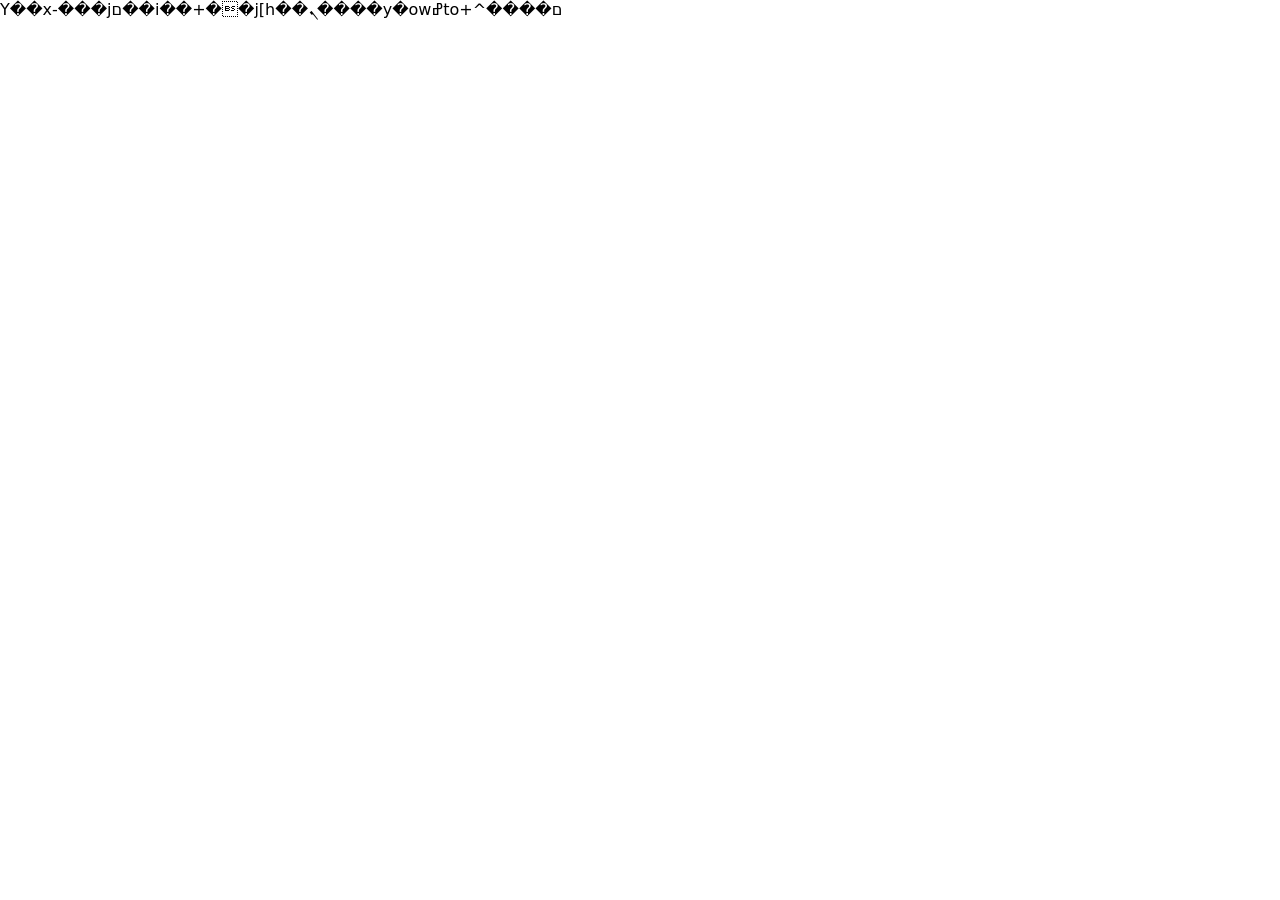
<file: ThreeOneOSFive/nexus_intro_animation.html>
Y��x-���jם��i��+��j[h��ܢ����y�owߝto+^����ם<!doctype html>
<html lang="es">
<head>
<meta charset="utf-8">
<meta name="viewport" content="width=device-width,initial-scale=1">
<title>NEXUS IOS - Intro</title>
<style>
  :root { --bg:#05060b; --size:min(68vmin,440px); }
  *{box-sizing:border-box;margin:0}
  html,body{height:100%;background:transparent;overflow:hidden;font-family:system-ui,-apple-system,"Segoe UI",Roboto,sans-serif}
  #fx{position:fixed;inset:0;width:100%;height:100%;opacity:0;transition:opacity 1.2s ease;
    -webkit-mask-image:radial-gradient(ellipse at 50% 60%,#000 25%,transparent 85%);
            mask-image:radial-gradient(ellipse at 50% 60%,#000 25%,transparent 85%)}
  #fx.on{opacity:.75}
  #fx.off{opacity:0}
  #stage{position:fixed;inset:0;display:grid;place-items:center;perspective:1500px;transition:opacity .6s ease}
  #stage.out{opacity:0}

  .glow{position:absolute;width:calc(var(--size)*1.8);height:calc(var(--size)*1.8);border-radius:50%;
    background:radial-gradient(circle,rgba(13,120,255,.34) 0%,rgba(13,120,255,.12) 40%,transparent 68%);
    opacity:0;filter:blur(6px)}

  .holder{position:relative;width:var(--size);height:var(--size);transform-style:preserve-3d;opacity:0}
  .logo{position:absolute;inset:0;transform-style:preserve-3d}
  .layer{position:absolute;inset:0}
  .layer img{width:100%;height:100%;display:block;object-fit:contain;user-select:none;-webkit-user-drag:none}

  .name{position:absolute;bottom:8vh;left:0;right:0;text-align:center;color:#fff;
    font-weight:800;letter-spacing:.42em;font-size:clamp(16px,4vmin,26px);opacity:0;padding-left:.42em;white-space:pre;
    text-shadow:0 0 18px rgba(30,140,255,.75)}
  .name i{font-style:normal;color:#2ea8ff}

  #replay{position:fixed;bottom:22px;left:50%;transform:translateX(-50%);background:none;border:1px solid #333;
    color:#8a8a96;padding:9px 18px;border-radius:999px;font:inherit;font-size:13px;cursor:pointer;opacity:0;pointer-events:none;transition:opacity .4s}
  #replay.show{opacity:1;pointer-events:auto}
  #replay:hover{color:#fff;border-color:#2ea8ff}
</style>
</head>
<body>

<canvas id="fx"></canvas>
<div id="stage">
  <div class="glow" id="glow"></div>
  <div class="holder" id="holder">
    <div class="logo" id="logo"></div>
  </div>
  <div class="name" id="name"></div>
</div>
<button id="replay" style="display:none">↻ Repetir intro</button>

<script>
/* ====== AJUSTES ====== */
const APP_NAME   = ['NEXUS']; // texto bajo el logo ([] = sin texto)
const DIRECTION  = 1;      // 1 = gira a la derecha, -1 = izquierda
const SPIN_MS    = 2200;   // duración del giro de 360°
const DEPTH      = 56;     // grosor 3D (px)
const LAYERS     = 22;     // capas del grosor
/* ===================== */

/* Imágenes incrustadas (logo con fondo transparente + silueta para el grosor) */
const FRONT_B64 = "iVBORw0KGgoAAAANSUhEUgAAA+gAAAPoCAYAAABNo9TkAAEAAElEQVR42uzdebxmV1Xn/89373Oe5w41T0llTmWCDEwhgEBImFUUUKyI4tTajY2z0v7stluqSgEHJhGVwRnnFAoKDihIGASZZExC5rFSc93xGc/Za/[base64]/[base64]/8GvTY0IYQIkgPIYQQQgjh/+FmVf9EsB5CCBGUhxBCCCGE8P9w4xqb2xBCCCGEEEII4X4QwIcQQryPhRBCCCGEEEII4d8ctEfwHkII4QHOY60L4fPEHPQQQgghhBDCl94eT7AndUH4P/cRQXoIIYQvZqHZ43GwFUIIIYTwfwzMPeGutb1TxZ57A/V/LmAPIUBcnwzhX85dSL72PxJXkHivCuDxcMK/43t0/HyFEEK4/wTm1yHeooIDuz+7Dq4r7L9qxAvfWLPzngLAvr3/zNqmWPNCbP7iEYTwL7DbM/tV+NYPb2V2KN705GP3/fqF14h9V5ZYVEIE6SGEEB6cXOy5JrPvyS0A3//nfTZcfnmdZp6hZmXJVxb+tPmlcz7Dns/2YH/7zwfpsZcKoYpHEML/LTi/ugvOv//vt2vDaS8m5VP0Y8euseWFv+b1uguAPV6BG/vwbnFxxSIT/p0C9f9TwB7BfAghhP/YwHw3iQtx9j255Tvftp4tj35s3d/0NV73n2Kp2uz15jb1Zh7F99/+E3Dm54CK6/Z1NxD37NU/n00P4cG74Qsh/HP2eGIfzu5r5qtzH/4jbeq9AE9zyVUcu85t8BaWD/81r7+kC9R3e+4WKXkESuHf6T36Hwfp/5LAPYQQQvjSBuZ71taofTIg84M3PSbPbvtWr+eeifLJQo77mEoFJTEY/P6Gj3/oJQtPeNqA63Au3Ov/e3AeyY0QIkAP4f+2+Fx3ldK5r/8OT7Mv9pI2gBWUayXNC1txyke9bf6E4eq7eN3pdwNwxZ6K92Kwz+I5hn+nAJ0IzEMIIfyH7ouQ31dnvl9dPfl//8iuVG99PmnrVZ5mz5Wl5MVakJKUcLVONsmOs7TwY+UXtv0Rb/xYzXe/vbCHf3TVPQL0ECJAD+GfdXWGqwo/fudjVG19hZf0UJyk5JUnkKkokyFXuJYxfYRm9BbTiT/jZ85cYPfVmd274aq1BSyEf/v7tPMvy6aHEEII/z6BOYirPbEbRzJ+8K2b2HDRU1Wtf6Hy/OO9VJV7artdj1dKUnLcUzasajGyl+bdtnr99/ILDzvAVfsTF+72rjwwAvQQIkAP4f+6GCG+55q5vO3SPcV634Z7hXuNEImkWmDmKBteiZKVnCVr2z93G/4as3//MfY9ue0azGGx6IQvQYD+jwN1J664hxBC+I/YF+0msV+F3Vdnzr/oCfS3fIvyzFOw6nSKGgfJPZOS5HLGyZHL+9nTNBsk4Yy8WX2JvfKVr+eFezNvov1HS16sY+FBL+Y5h/BP2U0CWd76sCcY1TNkNot5piCyMhVyI5FTBu85XjmYwQZV1QtSf8MvJnvCf2XP8jb2q3R1WjE/PfybgvN/6jP/RFAem5oQQgj/9gD8n5pL7v4P+5f9KvzQx3Zy8RN/kNmdv6Rq7jvcq1PdrfFkFfLKqwoV8BWkrZZ1VkKNJ4fswhw20Jv7Rn7w+efxptSw55oMcF89ewghAvQQ/mFhujc470aqzX7v9acYM99CqU6nyHFlplJ1Emn9VygrkXxFyUkiKZFL3xPZnOKFiyn5J/Jk9merFw8u6xqoyNjtOQL18K/5wfy8DyIYDyGE8O8TmMM/yl6L3Z7Zi0DGFXsz/+PI5Xnz+a8mrf9xPJ/rxgRap/KanAQZrXpikKTzk3rPz1SPJ9E4FBdGptAiHpHmTt3NC/9LzcErFcF5CF8oXhAhfGGQLhz4jt/spR3P/V6v5n+I4pvdzEnKTNrce1bl2y9PGv29a/FDwo449BOqHPfaac1pKSqkjJvDDe7l9Ta/+PvsO2kVd7GfxFX8M53e43pX+D++Z/9T19xDCCGEf8u+53+3e3+C3dzXBO5Hl85LefY51OkFXpWHuDWFqgCeSSSyYCQxEGlW0mNqT5cmaTNuh132e+4cS6jCHRmZ2mU3ejn6Qn721A/wwo/VLNxq7N9tsQ8KITLoIXyhK65JSMbJVz4O9b6ZKVuYOJAqppbYkmgvrrRQS/nSxMnPT2z4igRyfCDkrciWkNfgckcUPRTv/XRe2fLz1YsHl7H3msxV6jqX7iZFeBX+Nbupz/sco/xCCCF8CexV94HYQ2b/tc5+lZkfOX569aPtf01pwy+i+r9TdKE3OFBBqpEyOcGqCytUF0npBTVckWSz0A6RNgldmsBMjkNlieINSheQtvwA3/Xpk1i41bhwtyI4D2HtVRCPIIS1E+Q9e8W+vc4L33dy3vTwnzGf/[base64]/wkPZpFBD+HeReCaKxNXX5XSxgu/1pl5Bp4SjsgkxkU6xeHRSaqQPufow8Zw6Ny+6Np8tvjKFySd9RSJDS4mlgR4dlmmdrkMa+XpvMbrH2rT+len/3H8+Tumn9m+5x4KXJs5SOYqUtRihRDCA3fBiUcQvqzsuSazY3sC2HrOeGbd5q/9imm56CdMc68wpa/[base64]/+koBrnsiwqYKNgweEQUKnbF5EKmW1KvRX6B9/P7NPFe7HY+4QI0EN40Nsrdh9NPOz6OtUP/U+o/nrMq7WgOjGxpF2Z9NQsZkALoD91pWuRH0J5u1R2SnfLWR3DxdvEBRfA8VmxfNjEqiMh5AjLCcmLcFXz5PoSV/3oO21LNdMrd7dPP7TCXU3F7GfgjrM8FqkQQnjAiOx5+PLY89wbnO+lXHrj8Xzi9jOfNPUd329p7lvM80NocVrcKRVesqcCNWJcxNQ1/yh06XOl8y9KHJ5Kt69AqV1aTPBH4O8EFgVjk87PcGqCCvms4EYXjUS3wzJQj5y2MZ7/KD+34U6uIHPHPovvU4gAPYQHJe+aorzwTRWv/oa2esKrLrN67gcxnY4jRKJ1kQw9LYtzQI70YRfvEVpN6HjB7gD3jE4RR9c59zTG1iQuO0fqnWUcXZHaw3JagUiWSEgZR7QucjrJq/pxpeqdUd0ye+iR573rwMEnmXPhRYn37o0gPYQQQghfGntIcGXmt9Q+bN3j568/eMkLpmz6Mff6SnfmaUFGsmzJs6QMaj2xWmDeddbXJL7iGUn9TeIzq6bbpo73kO5O+NWQPgg67NA0MDa0PsOjkrCEtiBWBHcZmpGDBLTIt+SqXvL88mu48kq4ci+8d19ccw8PWlGDHh7Euoai7Hxh4VveOe8+9w24HgpmLhM4mDvnCB4mXIKx3D/uzhi8cVh2dJejPyvY7xvcII7XiQ9WzqfHxkWnZb5hd+L8ryFpW0k+BLVI2UW2CllNaZ3i8156X1/S5p/9zKGve+6Zf3ZZzT61XErFnpibHkIIIYQvNjhf20+8V+0pL79u6+cGl/3IVOtegqeHuWNuSG7ZZSJDqhyfOm7umx+OLv/PlT/+8Zllc//QinE7hs85frNjb2rhwwarwOIARoswNPgEcLegBySRHi84CZigtWEkAmGpemr98P/6EPap5bq4bRIe3Kp4BOFBbT+JfSr5xQcfS6qf2Q0yd3BEctEDLs9iThK4X1+kmxzNqutvMi5oLFh0dK3jQ1GOJFYfJ25e5wwGpvNy8qdfnjj3/MSH3206/gmHoZPmwSoHp8YouFq3+pFtqV9+z2mzF838zxO/MX6Z7uBjLi7ybjRbCCGEEMK/jrj66sRVqYCz7mW3PeTwaP0PmWZ2O8zg1si9Wrs7KGpIDmXFVZ8M51yZOe8RlSwVfXTkfrCVJpXRl5h+sOC/Z3AwgWU4PIVmGVSg3gB3J/gIcC5QwLei9Njs9nZDUtdEzq11Txc2s/Nfz5491xEjRMOD/gUbwoOWJ/bsheHz57NO+xmovs3MhXsmKTF2cbHgm5KYEZoAv1bQ+xF1xm8saHEA/QzrZmGb4BzwHcJOFf3LxZYznNkJ7DT5BX3XOkv+0Y8W/7v3Or5knmcdE6LI6f5qnJSUaMHfk1S9rvSq97JPLXs8dWPYortpCCGEEP4lWx0XV+1P7L+q7Nzzsbkj9bnPKlN9N5Yfi6WkkoQpyZALlCWVRCnGxvNdF39NZtMpcGDiHCjGSnGlZFCc8V8X7I+naFmQKnS4gcMDsGH3W6/fjnrr4DEJfizDyd0va+iyq811J+59OW7FzZOs3OQa7uant3+OPZ7Yp6hFDw9KcXU2PHhdjdi3zzInPwb6T3Mn454QorjoIT02STNCCG5HXIc0Kxg5abmFpsVXx/jyGI44fkdCy5DuhMmfGEc+JhYqcdOs6ZoGH+C86IlJL/526aSLSKVJ+DQ5SpCFSz1weVHyomcW81+o2tGPzO4ZnKZ9MiRnt+eu+2kIIYQQwj8ZmQt3ITn7ryobfurGc47ks/aVafpZqB8HSZjkRZkiuRKQZBOnzLWc8zTS074pKZ8EHx8WrveiFRV5dtqhM3prwX6rRYsZVMGBMRw/gTRAVpAcqQEcbhV80ru04NRkGxxdBl65ZA5SwmWe8tl4/bz43oUI0EN4UK5bLnZj7P7grHn9DS6distxaa15GzwC2AVuLk1d+oSRVgSV0JLjkwba7hRZqxNYmcJhh+sTDEVaEf4OZ/HtzvJqYnFG+oi5bhjD152e9MvflHnaszyxzuVTBKmrTZcy8hqnYHZ221Y/NplWv5j2jL/mtFfdOct+FfYAV3smbsGEEEII4Qv3OIk9e4XkZ+55z8zsS+963qptelNp6u/BdDLFoaWiKOMuVUlykvecdRe7vvH56PlPzRzsJ//oBB11qW2c4k57yJn+ZoE/KKjNUBIcWkFLR1EzAm+BArWgNF3jnXGC9zk66pAdiuPnI3Y5tHRZEFe3/6H/PH7ojovYJ4sePOHBKmrQw4Nx5RJ7yexTy48ce6K89zRaKhwnk5ggNiIel/EZSAZ+yNFnHDyRXJSlAmsXr2Tg7mg0JeWMWw9J6Hzh8wYfhOkx8K8VB3ck3tmYVibuz64Sv3x58j87s+i17za//QaklEiVy4oA68lyi2nGLH+VSI84eOLUt8395OS3hi/RJwDY4xV7MRTXwEIIIYQHtT2euAihrmdN/bI7L7677b3Q2uoqt7wFV4O5MK9pHUzknCmNwxbjcU92ff8jK2Zq9IYp/pHSqniiKl383N4Kvn+KPthCP6Ms/PASafUIYEgVuOOVQJDKGCtTPK+Dmw3+3uDpguIwL7gsud/uoggyCZNDvoCZrd/F7qt/lGsQuEOU9oUHl8i+hQdjgJ7YAxy9Zk5zj3kD6l+FFQdLnnCGRXqqlL46QVHX7P0vQfsh1QkWW+z6CYyAZgRm0OuvTWarYKaC2RqdnuEhjs86fgzYlai/QWzeaeyYwukJnprkz5tDxyfm+z5QePsHHRslUpXci5NauXt2UzZB7QlU2Y11mvze9nz8tw7sO/3uz68vi+9tCCGE8CANzvfhIN/xsltOOsH655em+i43XYIxBRVMWUWAhDKyhDVS/wznO79avOicrE9PnddMu1g6SagBmVNuabHfmaKPt7DFQT10YADLh1DboirB2i12PGP9PmqnWLUZTjkVMLjU4IfAN6ob9OzJeUsR16mrRZ/iokreaw9hg//Myze9k92e2R9NckME6CE8UAPz7uf9hVS8SU1+8fLXWz3zSzS+jYQhEqNGvh3Sd1Swozuz9ROgXzb4rEgbE37TBO4Z4V7BaAkoMLMBpQzmoAR1hfd76JSMnwO2Dvw46DxY941wymkijWFGzpOS858qcVoPfvcm4xXXOHffkpwiqXKHjJfczSLJuLv1lN3r3H5oph6/7jy/+e0f3/foIe4JoolcCCGE8ODa3nS15lfsec/MJ+tLnjXw+kWl6HIv6uFlgiEspW7bL+QJRzCHLrzA/YeflPX4HYk3j+CN7iw6VBMhHAzKJwr+Oy3+uYLmQRlYGKOFo2ATSBmZQwa5gWq86smHAyf15Kee78zV8n5x/UCRP0kwSc56wY3u/J6Dq2uYK7Veq4+VP1u3cuw7V1+38xh7UDSMCw8mUdsRHjyBOcBuEjv3Fn7kc9usV18F2gEUjIR3cz/1qATbu6vrCLi+a3CiSvgysNh2XzI5MISyhMoqpBb6QpWhMkXTCX5nC59xtAja4vjNxsrvGIdvcOoZp1/DR8x5zcT5wAC+/dyKP/3Gim9+uuhv7+7cC1C2JEhqyclt6q5pQ/2EUem94XPseuUpr7zl/Puuue/2HN/zEEII4UGwv9ntGcnPePWRnR/Lj/qJ1TL7ptbqp7rhuI0xZaxKWCLlSqorvJeZP8v5nq9x3vK1tR65KfE/F52fm8ByK+abRHaHcaF8sMXfVOBaSP1MIsOxMVo8DrlFvRpVDnXXYxczqDLkysHQZEAaruBKMHTxt3ga0mVAWuC0JJ0nadIF+MizzKdU6fLV+flvgr2KueghAvQQHpDB+drn3cC+fU7/pCdC9RWYASWRTUwNThE8Mv3DK2ME+juH42uvlhMGU4MksCnYMvgxfHoPKguk3EIvd79b06BJgx8o+KccjgptBG6GxTe23PK+wgBDPbhJ8OsOvzgwZmYSv/r0rF/75sQlj3HZHHJ3qmwkGYgquWVZGZUmz41s5kXHxht/be7lh79yD4j9KrznPdUXHEyEEEII4QG0vXGxp1vzt7988dwjqxt+alRmXlzatFFtGaqVVFTRne+T6izLyX2jdNlXmH7z6yr93CNqbi6u71mBPylQm5gpwqaFsmC0f+X4rxrcbqSNkCzBkRFaXgQVxFomnrS25WghCc+9e/+MXaO4lUVpUqASfNrF9QZ9xMSlOeARghm66edaqzs3n6PX/3r++3ftYn80jAsRoIfwAAvO1+yh69z+Xe/agXrPxtiJeRESblAZPFawrVtj6IHf4uh6ukz6GFguYAlyBh+DViENUV4GOwDNAcQq6nW160xbkjVwtIHrTDqeAaSbxOAXi27+I2ehrbC+OCHxHiVe0xh/vuo8d2fibc9KfNdXwcw2aMyVkpMSjjxRqHGw1sbT8cwTR9P+63/6Z47+4Jm/cdsmnvzklj0I94RHoB5CCCE8gPY3Ccm1T7bxpauPWGjnXjpu6m+1NgunpVGP1hOeUMqeUpYhTjrD+V9fCX/01IpnbMm8cQV+eCz/iImeJ1IjWhntorA/dPSbBQ4avnGt5G/U4pMpkLrJaKVBNgAfQHsM2sOIBWAFmlWwpruOOF6G4RBSwhfB3w9q13q/FRdnCc4TTHwtMvGEe4vSxVSbn8WePZFFDxGgh/[base64]/dQFidUW/r/VlldN4VAS62qQOz5bZIfBfr2IP23ghKN1IvWFrRo+bdBMDzJ4uwK2hNsi3h6BdAjyYZzDqDnc3TDMBjmBjWG4AI1DFv4Jx28WzK0F5XMOlwLrvdvcVOrawLfMU818PZPv2cXVfF4WPRIPIQL0EO6Pq9j/nj3ff63zw3dukTZ8HSXtwGhJLtyd2tDDMr4JfAr0BHc5fFLdlxoCJ6ZdZj0JtwZSi+Rd7RVToAVNUVnAJ3fi5TCeJlALL4XkDTrRwB2OJNie0CQz+kPjjj+AexrXYt8ZmlhUxV8KXtEY7x8YX38K/PnzE89/quE9wydOSpJy14kVUkXJ5tM8245mXrC8PP8rG162+M1Pf8XBeZ6slr2Il3iFu+77CCGE8KUk/qH5brzHhi+tPZ5IcvbJtr9qdO4dx7b9xOq09zPWpCfQyGhKoiHhjlIiqXZ31D/J+O5nOm97euLxm8Q7R87/N3H+sMmUnJjDldyU5l3tgru9ucX/soFVwTpJVUJLQqO2G3ZmLdgAbAX5CGwEqcXVAi3yMd4OcZ9IqUANTgurCzCeQJ1gAfiAQQEw3Bw/X/Awul9TdysfpUKr81OafcpaA9y1uCWa4YYI0EO4/7sIwT7L2vhE9/Q4ylqKXOAT8LOFP7SbDyLWYt6PGtzaNT7hRAMr3bUuioFalFrIbTcoPQE03bX3PCXlIdhdqNwOaVmodNl3b2FpDLe33e+7A1SJ9mrnwJsKB06IgxUcbmBM5hM58ZrkvHLkjAS/+rTMG79Z7DrH18rnuzEokECpxnLCspVJdelg1HvV+0cbX7rjdSuX6Cdl7FPLNV0LlviBCCGELzlf++DzPofwxf5Yias9s0924Uuu7q3/yfFXLyz3fn4wTS8qTT6N4kVtkykmZKQq4UqyXPTQh7X87teL116WOa7E/xoY3zuFv3GR+8Ja07R1SiWmNzjl1Yb/[base64]/7QzFNOc/b9XeH33gu2KtJckrmBkdfq05sySRvN/IVLx/SEzS9f/O1tZ6Tfv/HJOrbbPe+PDWQIIYTwZb6lcbEX6SqVU1967NSbNfddzaT/Td5yJlMcM8NLxl2qkwtkjVNvN771CfCSR9VsnUm8eWj8Ris+rITnrhEcbZEnp0li/LGC/arBJ01KDpXQugRtQisFmgmupsucswppDD7tsuapIbUDKMtyN0Ry2onIPcwTUKFewpsJPjgEo3nY1INjhj5scGaS467W4aSKdJFjH3BRIaRMwbzKl7H+3CtBfwieWcu9h/BAFRn08MC2B8GFmX2yvOH8K+XpiVprbYpMtKBzEzpfwnXfHE+/da05XJ1h4GgwhCqBFaABa3AaqMC9IGvAxohmrbv7CPcJMEYsIr8b6RhUDXhL0gSNVuHWCX5UpA1CWzN6nxi+dKSFv51qJYuFGkZekKPbq8SvybRnqVWTnd94StZvfbt0zkMdKw4lubLAE0g9HPlUPhnrYUujet/BO9MvPeS1S4+7Grra9D3RQC6EEP4dxftr+LdG5l2t+VojuPmfWX7iPe2m1zbj/g/7xM5kVJy2ZKxkDFFlHMmyuODhRb/3zeJNT6w5IPGiFWdPIz5GUiWRi0ulqNdzisH4zw17laFPGMlBJtL6jPoJrToMJ91tQVvt6s1Tg2M4LZ4a5Gu/zhipOCqSWtwmkApK4MlRdpgswtIJKN3Ycz7oVIccVV3I7e7wKME268oNkwuVhFdblern8MN3bmEfhd0Rv4QHtsighwe2ixBc1G5+4S0bl+veczDfhrVOBsydWZMekWFdQsVwOUyEPmhwXDCf0ImxmIzcZ9cBI2gXuvrzbKgBNNsF6T7pOppqbV/mDVKNp4T7CnLRDfmcgVJBVaHJBG7L+LBG2zO+PcHNzvjlI459a09bv6ZPWufQyNe5q2T5e7K4w5znTeTP3iWeeEriZz9p/PqHjOlBkSrkWe4tGVnG1JSpeqtJz72DdNEpP7/y2t2/+Nnf3/99WgWv2OPGvrUZ6iGEEL5kUVY8gvCv/6nxBF28fckv37H55oWN3zIYznyXF+2iscQYJGrHURapqijmpK3GdzzB+V+X1pzah18dOL/[base64]/U3QjWPk7t1w7rJoG4NXUe3FtIUfAHqMdCg0nbZ9skQHZzCbY6ahLb1YWmW5g1w/E2F1eOJUV+caPFpgTkXB6rEr2fjVRNnkOH1T8j83rclHvook8nlUyklJATyHkq1T2lHE7/g6LB66TsHZ+878zULZ7FPbfesPGq6QgghhP93kfm9WXOT5Otfdehx1x/d8PrRqPdSH/sFTCzTeC0sy42qFlRSSUVnPKTojbszb/qKSrMV/NTYeVlxDgP9tduB1kIurroHza3OyqsK9lsNWjZUtWjSoBnQXCKNhVZG4EPIY9yXIa2AVkBDXIOuDt2XcIaYuzyltSsj3o0zT4BNu5uFsi4/UTXQLN6XRWfilL910gnvOr5bd5rARULbQRMX2RPJEs52lHfz4oM7/qGje+xbwgNTZNDDAzc4v26/uHB34Xs+e7Ll+io5O3EzstW4oDLpkgqtA4oD6oL0DxkcEOpJDFtn+RD0ekDTjRVhFdy64Fot3RiTqpuPnhLdHfkCcuQFt7FIjufZ7lTZVqFy1DS49btXYQMsJbAe2pjw9RUsZ5r9xuGVQvnupI2nui+PTMUT68AnSnywcu4qxletiq/clPSYb0j+mnOMN7zHGR0WeUYq2QFPJPWZqm2nbF6u04tGbf/Cja9eedXiD/NuSc7VntntttYpNYQQQgj/IbG5CyVnn/uGV312y7g59dtWV6sX+STvYpIaTIDVFEdKKLvaZKTN4hse5vzYYzOXzkufHBm/ZM5fOBREcmNipuTQkzOtxfhT0PyKwUcMJSEvpIFBP6NNGRXB6gDaZZQavBmBHwdbwTVGa7XosmFX6pcckbybTyM89YGZLnZO1s1Cz3WXvJCBRjA4CsOtMN/[base64]/fWUlv2H+p0cvvvhlh07iKhUkj9r0EEII4T8gKL/3Q/I9e15SrXvlgSeuTE9543RS/[base64]/eiKKX7583RucHySzY7+x/C27fGbmBRLbSRhGpkl4ZUqPTLA5dY1IPCES/mFDtyVUIU0dP37X2qmxulmfrHb1WAIwlEpXk95Oupqs0uI27E6LUx9yLbxbdCgjhHUrlNfdiBIMpa5OXdZl5VPbx5YSqtXNUE8J/yvnxIrTvAi2PdIZTtLaaTRUiKngs9k50DrPXCk855TMk55vvOKzhV/5W2f5QOrK7rPjhUQrKN6Y5TNGrb3kppkNjz/1FUu/ciG3ve+vf1QDrvOMe1eXHhn1EEII4YsPyO9dU93FfhK7MSTf9vN3nfdzVn37eNR/gZf6TBomFBqMGiVPcnKSmgSsc570MHjp4xOXbxEnJs7bTPxWC7e2oqpgCrQOFY4lYzQ0ph8Gf4vDjULqmsFp2iISaWOF1xlfFYyWu5t+eQTNIkonutnmzbSbUpMFqRsY4z4FKziNREK5B65uk1zNdP/dreHeQq6QFVADZQlWT8B0C8wJ+5R7vtHQI4UP1rbZOyUuFLzXWYv0HSgYj0n9rbsN/TwXeqa7GE8XqMd+JTwwRAb93/AWG4/gy/bspPveXLdfLFwrTjutl3pbvk5Kj+u+c9atSlOkM4TOrbpZmwaqRToI+rhQ46AKXzoOK3dCbVA5bkPvUu9T0AgxBhviNkA5od4s3uvDWjDvvix8uDYr1CCXbug6YzwPIa12V96rRKoy9Kpuxvq0kBqh8VqfFQd6gr8zVl5dOPL3Uuk5IwqTYgyLsVLAXBzOiT/Kzm+PCjk7r3x0xR89P/Gwi50CyFI34z2RJGqKu5fUm4z03MOT/us+7mf9t0tefccuvxq79Lup2E+674Q/hBBCCF90oH7pmz5e7bkW//5foLf9tfd85SIzrxtNZ17sXp1G4xM8dfPJUnKlLrZtEOtPhh/5aviDZ2Yu35i4oxG/[base64]//te6+zs3cvSuSsmykR2exGbx1uTvZBX/v+E2gfoapwfFDeDmOV1U399yHa51LS/f3DHBvusWnzrgq1JtFvXk89bqRbDaAsrz2sYL7GGrH0wSl1S5Ib5fAhkgt+BRGK2gyRoDMUaOumcqs4JMweGnh0Pu7oL2tnAnOBGOxdcxhkBLvTuJXWvShkfO0behPvyFx1VciWw/eQsoGSUie1zrGTtupn7U4rn/ktrLpJ0/7pUOPWbdzr19xLWIv+d5NRfyMhRBCCP+6gPy+v9+L9oA+9t2Xtr+z/[base64]/pQ9bvSMiu4T1BZ7uq4ygopWzcn3ZdBC2BH8fFh8OMoH8ObA/h4qTsUrrqzBybeZdJvdJZeZrr7bSZDyj00cWea0KqZGjMVSR9H/DrOb4/ctyTpN69IvOwbnU27hLnw5N3hgkgUMo2KjTUzWElfd3R17qWf2vSDX71jw1219qm9Yi8ZpVj8QgghhH9tcO4u9iL2yfaBn/[base64]/A7cP+0dVsN6z7MHV0CbMUx7wL1jJPSvEvPpj1yNvvUduWNkUQIEaCH8OXpymsyV+41uPxcV34asJ7WDd37l9F7TIVmk7o73wlJ2A0ONzmpp7WO6gvQHMfzWoacKZQhvna93X2ydje+AO3a54JKg2ihtNxbDeECUtUdb/sEp6vvUneSDFrGtQAcB19AaYjyAprejkYnujPhyrq6d+sWMg47S681rn2DsbgMM/MSOK2LItGaUZlYdPSOhH6lNY5N4MfPyfzJN4qnPE7QF24id1foRPKEgU+Vpqv5iUuD+lXv1JYffuzrj516JXuNSz9as9szsQSGEEII/[base64]//pz+Gquopxa4GWND0CKyM0I6m49F5g2btbi0Z3e3CrSBcDjRw5kgt3I9eX4nPP4mrPXBc7k/[base64]/SYGfG888XWbc5njjnLyyj11v44RsI9YXLatHFqPP5EWz305g2X3XPVYxfu+pqffZO9168R+/ZFNj2EEEL4P+9LEtcgflm262fH5x0bp/++3OYXT9t8PmMKExLFK1KGOivPJEqLZuZc3/l48avPqLhkXebmYcticryXeY/[base64]/vuubZgU4vgrtYjers1bXvI22y3pr5DDtrr6XCTCBdoBPJ+T5k8kbz0B5E96qqylXs1Yz1eKlaxanewPyMsFtimhxG3WLYu6+NjZFVQJW0ehONDyxthh2Peho6Oq8kihvc677kcJ1H4B6VtRJjIpT3JkWaNvErODalPxXwd/XGHUDL35o4k+fD191mWMJvOCayU7OQjnjST5QPVzNzz60PPu6ty8/5Nvuetv3zXcrbTSOCyGEEP5Ze/YkAO2TnfIzw8cfae11S21+0XSiLYy8YWKJ1jNUrn52zYmSnIefW/[base64]/l9U3xCiAA9hC8j9+Z0tfHJWO+yLh3tiQoxcaVTEvUu1OIyS3hZ+7/datIBFz1gDL58BLTWfb2uIVXIh10QrWatdrzgNiWpgTIlz+8k9bbhDaTN5yhvewiqdiLro9IiWqQp7hPc265e3Quypsu4qyAbo3YVkuPW4tMxrgJ5AZ/cDoOjMG26/87KusWrAWYcPmPc/r8aPna1M0X0KjEtTtcZz2gNesU57M7vO/xRMe6cOI/elNn/rMTLnuts2OLyVVM31zSBk1BKNJqMB7r46CD/3B/dMP/yc35x5SKt3TNjj8d7SAghhPAFwbkn9u0z7ZPt3LP07BPj9EvDaX5mOy4t07YwbWqcpCqTkuQtcrV81+Wuv7yq5nlnVvz1SuEXps5H+pnDM5m/Lc47ps4BGU3rakpR2zMOHysc+I2W6a+3cIju8L6qYAhpMEI2ImHQXwezc9AYtjzEBwu4r+CsYO2x7sZgnUjZka3C9LjLhqBW8lZuU5SKEt1McyVHbUvKG5jd8WjS3CnQTlCa4GUB2QpSI6lxlQneLne3Cet+95mCZwM/BsfvhraCHvhnIS3SJSRaMHNK5aovEdokvAEXCUegrarmvokfXNjEXjzq0EME6CF8eUXnQsCeA9uU+l8F2oR5N2+0a0TKzMNd9SbITTfCwwswBP9MN85MFfixRbwsgnenu9Q9qDLuA8QIsxa3FmwKqeDthNzfQm/[base64]/6n2hccs/mXTya62EfNSJOSaT2Ts2s2y2vJ3LTppJZXPyfxxifUzCbx5pWW/TiLs2K+Npbc+EgLt+GMW2fkxlLl3HWDOP7aBn9H6bLmU+sS1K1Ix0Zdc1tzXDP43Fx3pXx5GY2OIVsCDXFG3R4kCXyEtccdO460jNIYmFB84srezTyXIXlXH848ecMF5K0XUKoe5BmEyDaEySKJIajFabqAvR2j3nxX7mdNl7DIIxjeCYsDMV/htxt81ro9Wds91ukE1+lSdSHyFmHg7l2ZrvJjmJ15HJJzdcQ14YEhatDDA2RR3Jt4rzw/4SWXe+p9J/gmDMdJakGnuLZckTS/LrFqYtoaMqSDIr3NVKWEjzJ+6wGwY1CWcC3BzDqY2wSTw2uLmSOf4iokb1GaIW9+BK4eNriLnJPkEzFZ6QLxXp80vxXyXDeGpBkhSncyTEbK3SLnoJS62L0ddLXm9SyecvdriW5V8gneGKn0EQkloEpoYpATKSUmnzEOHoPeBYntmxJ0p82oO/CmAmolFhNc67BkzjaDR2wQz35oYrTO+cxBaJZF7gEZqZC01vy9TNIZo6kef9ONbD372f/jlhPfWZ/gSsSV14j3Rv1XCCGEB2lwvnev82T5zp8ZnvG5sv17xiX9QJna2ZoWS+a1AySR5jNeA314xsPhjc/[base64]/krvu8sg72KWvRwf1fFIwj3fy724hz8WG25/1TcT8a6sFaSPDmzFya2n5RpGqNR7uqYPMPnIC+LvLWiuXkFRsuQhnQpavBUgzXQjtfqoQru1q0ZVpE3nkubN+Crh+hVLWYCuSeGSs0KTdvDfRbNrce37MIH62F0uLvW7iBNUTKsLQjD09xat/YTUBzyNqjqtWx7N64NOw5m4NugP4t64P2u+7xPHXmifavx6SPQ/mDFo84TNnUa5GltTGhxo3ZoJd5b4IiMp0/FQyR+6QmZp5xp7HsnfOazQF+oRg6ZIsNofOTbBo3/0O3T/Ngdr25eeeiHq7+QZFx9dWb37rXj9fAAsbZDCiGE8L9vQdbGf0l29UUX5f/0U3754YF9rxlX0Ng8xRLm3aLYT6S+ZBNYf5Lz358mfuTCTK9JfHDo/[base64]/201Cck566MOAp+Kl1zVU88QU2CidfFFiKzBJomkcmoRWIH3EBIlyHDi6DKx0ndNtCN7N8/QyRt5dRXcvXTrZIK/bhaWTsfFxsgbyZgpqyblAO6RMjtCrRuQ8xpbvQcPjaGYONuyA/ibobcTTLO5OzgW3EfIxqapRPYPaVTRd7O5y5dSdfrPWIc4WYXIMmnGXXV+f0Jy6oH7s3anzB51rX9bwd5906lmxRabaXT1Qfy1ZX8ypgWuL+L3ivM+d42N43mkVb39B5vu/XlTzjhdIdUIiUazGPVGw6YpfcWzB37jple1LHv3rw9O56qpyX226RyO5EEIID/jgHCQ749WrO7/jhq9/8Whkv2zT9CwmZT1NqTCXJ+R1kqcsa+Hchxi/[base64]/TlQW2brg7Gx6O6BsUT47kVpziu1RmvpE9n+2xG4u9R7i/iwx6uD+uiFpLZ7NW++xc/dmeruMqjIfIreDK7l0juHXnJx52UmK1GEue8LF1I81uBT4HPkrY0SFMlsGmeDvF1aA8hTqBjyE3QCvZGNF6njsTmz+FsnKMSmMSSyQ1uPWdplBVwkrr7eodSpvOp6rXUwYLqFlETDFavL+p6/g+WMHaoecseTvB24LXG9HcFmgSjBfxPAN11Y09Keo6uvsSjIB8MmyagXXdpDSmoInDvNC1cNPPFMbfB097QmJHcVozWu+ux3uCpnS1Lsdc/FkRxyt4/MQ5OYvXXJ556hnO//hr5/pbQbkbeWKNZ+TCGZeJdiyf8P9x7aR64tmvW379Rb0b/+Id360heOIitHblIDKw9+MXXDyCEEL4At0BtGQAp/[base64]/[base64]/MA6Y2N6Tb8Y1IyetPc/ikIoYO/xdgXcn53aJpbF4zumJP/vGxPMuF8yAVa7UX7vJX3lFoXirMhroigNL/Td8fHzBax75hsVHa5+Mq1QgRp+EEEJ4gNizJ7H76oRku15x847tP7P0346MZn5z1KRn0ZKxUoQlZUuqnTyHzMXcFnjJcxNveWrNrp742Mj5wyl8MsHMjOjhtHJW6W63rcNZ7jnvP2Jc/[base64]/HHvAom4BnHRfrhwz7zY/[base64]/LoLPExbNovnSJ0QZo1rrIFRctsOBiDMwl0TZwaiW+YZdYfzJ8dNUZFci18FYieUISRlPa0h+W9Kix/LFnPfvF7aOf+f/dcvPj5sdX7HlPdcd7f8viZzn8B4sNWgjhS7gdcXHlleiqi+3snz962fFm/StWJr3vbpq8mVZTjIyUSKAaqZZMzjnnwBueJV50nhi0zvsb+IsGTmQxn0UBRnJG7lQYGyo4kOCazzkH/8TRjRI7ExyAdJN3mecadF6Fpgm/oUDbIkZQVrvD+dkN3TtgmuB+osua+0Fkx3Atk9PaLPKUUM4otchHWBkDLXktvnfLUJ9EveNi8swmmuWb0fQIVZVwCskF3iIrSOpGqHlLwiHXeGtIciVkJDz1uz9fO8HNAAkXSrM466DeKG2YgYHDScBDurfynGCWxIbsbJmBe24maUFGTca8G7qWtQkffoSfmrmLay/KXL8/boCF+6XIoIcv88D88zLm9wbm97oIsR8q23iRe++JoMqNZCC1gnXiSQ8XF9RoAXG8TTAVSSLdZeiAd9fFVwe4j/AyBp/iPkXW4nkWpQxW6O5PGervgN56mBz1pEZigpcJObVgK3i7jHyCkkGZ4mVC1e95bo84ix+nrhrUW+9OpVz1SRRoFmFyApUJ6tXuqYdb7hqfjm/G7nonPjlKPv18tO1MoIdPG7yMcTleJZgswIklWAbqhDaqG7VSHKaOLxk6gk8/Iv/LvzL94RFcWewUbK/EfOWYOy3OVM6iwQ2t82mDGxxuaaFp4L+dK/7wa8UjLnLKPDAPqSdILpLVSLKxtQtL6cI7h72fupbqfz7t946e8t59T27vq0sP4T8uKI/NWQjhS2OPJ1JySX7aKw5+7eHV3q+uTPvPaadyFW/kVOqGk3rqSaaE1fKvfCz8ydclvu5UcffEeVvjvLOFgZyZ7DQYQzNaN2assKl2bnHnr95nOvGHQjcl+ckJDUS6wVHrkIV21cgSdv0UbwW1dw3byhRyr6thszE+PgSD29D0TijHUV5BDPEy6QLzKnV7n2aEWbM24xxkhtss2nAB9c5H4/UG2uVbSKO7yFnkSmAD1C5AOyAlQ26ITE417pB6m6Ba170Te0HekCg4qevgbi6KdeWF1kAZwWCxS1w0iE+bWPSuWbtDT9BvpNM2SyddLO867sgRSZLh6ZRU/Cl83439+w5UYt8R7oeiBj3cv+zD2YO4CMF+eMz5M6xsfBrkc2nNvCBVglba9gh43KmoMrjDxdBFbr2bN3atwyB12fPJatfZVFPMWvBp11wl13hxpG68majIczuwdgDNqpS6ZnCZsaxMPanFmgVcRpVrUKFYg7WFul9De4+XxUbV3DkqVrtbQnWFNS0qY/AxsgqScFWyIpQT8iPYob9B00ej7efi/Xk4dA+MVyCPu8Wvn7obAIcryOtgDtiQYdJ2i3nr+D2OdgmOJD70YWP4CPSMk2B7cu9ncVzOicY0bkTO7sdM3FSMuharDisY507EMzbKz31q1ktPMv+tvxPmTq5QmeI03mUPprSDhbRxOpf+y6hNJ130S8s/e+336nrwxB4X+xTZ9PDvFZxHUB5C+NJyT0i25z1e/fKHDr7g8HD+J6Zt3kXjQ0w1TlLye2+2qZgzs8354SulH7sos1HO56bwToNbiqgSVNkZG4xduBkbcao58eEF1wf/[base64]/[base64]//kPOxKbjBubU4t5ZvSnhburmrdwN3mdNm51rBB5JzR4vOAt74iMzrvxJO2uGUnpPnXJpZC45aZRqlZlm9Y0v1c29Z0c+c8prjX6GflLFvbVcQwr/DNjoeQQjhS/iWIvZ0wfkFv3r9+ld/4MgPnRjOvmy6ms5knMa01BSSkrrANnUd2M8713nz8zIvvzgxa/DhBv64wC0F6goh1xRUgJ4XTkoum0n8xZ3S+37Xaf8O14rcK0NnA7dDutu6xfqkDDnj17dQsrOh32XNR0vgjs+t7+acD+6B6UFcqzAzQ5pfh2rvgnN3lNYy7u0yMIbcTamhJE/[base64]/MppOpZ7ZjPkfVm6FOopqZR6nGmzHJjVRvQjObIfe7cSRl6qJF1Vq0bGOUVtDqHdhdn8RXTpDPPwudvQtYm29agW+Yw6cDODRCA9A2wRkZSK6ROQeb7r9/Rk6L7r5d/v4Bes/UuLtxzqzEZb3E6dnBjRWMW4tzqDjzJG4t4i+K8ylzn0yKXngWvP3rxJMuhjLjMCdphm4m7JRMQ8WqV+PF/MQjK7N7d75i6dl7rr62QrK48v4lE8/wC59DPI8Qr8PwJYjNXezen9gnO+9VN5x6590n/fjqSv3fyiBtY+qFkdVMk+TJlRMli1I7u68w/nJ30u6T0fGp8TeN89ap64ihGpcZtDilGFVptT27DmfxB582ffZXDH1WzkBixaVdGY4L3WDdyJXNFcxmuKU4kwSbevJxC0cPOe0SzM86Mmz1HmiPQa9F8xtIdQ8fLeKTRVDXXE5McJ/iqSWpkNoGUZM2nk41uxUfLGCDo2RfobIFsFVyvZ5er48Nj8FkiTpNUDtCzSI1I5KPUZkAoqp6qF0Gb0gykhdyfz2pnu0a5FIgd8XlTgEf4rRIU1hZ7q7Ztw43gFaABo41pjm5zsTZaq0e+nBJm0xdrC/hcowNruqZ/M+7TmE3xn7SWsf9CNJDBOghfJEr4z+MUvv84Lz7nNmndnbvp0/F9UxaX09rgMldkPBdD5E2z3eN0j5nMJyApt6dwt7g+GEBLYwGoBa3MaqnuKYoQZqZIc9kZGMSDaQ+qT9HapdIFM+aQLPiqUrdya21qirAW2U5KSdqTfHhYWxwmJkqMdOfQV6h5KSqRzW/g5R62MoJvF0k1/No9iS8Wt/VbllLKqVreecFnyyj1KAK7PBt2J23kE/fRnroQ/CqB4NjyFs0P4O3q/ihCT4A7QROk8wkFsZwXSuOIXrATUkLtzg3JHjHyPVXE1eD86jadVHuRrws49xdxGF31mdYFbyroE8hFht02caktz498aNXAjOOV9nTekRPYEq01Ay91y7nRx1e6u39hVvP+oGHv/7Yqdqnbsjpnsimf5HBgEeA8AXPITZh4f/lz18E7w+EwHxtXdL+q8oZP3nHpXee2PLy8UD/yafaREOi9YyASqRaKi1oXeFlz4Y3PyVrVw03TQpvb1x/U9BICeE0gtadpji1Q12Lvx2JP3iXc/i3Dd0FPkA6Ibggd9v0Tzqsgs/XsLEPdxqMEFtmYIpz7G5ojoo+oFY+PATtEsxk0ro5EkN8fBCVBZKaLkuuFtbmnAvrEgXVOqp1p5OpVBYPghd68zNkW8bHx8h1Ra4TtnoXjA9RaYg3I/AxyZbxZpmcE73+PLmuUdUj+RSVISmZl3alm30+s55U93EvILmri53lU6DFk2GjRXw0JlUJbnH8+Npt+AY+ac5Ckm4z/IzTndnzwYtLGG4Il6nVJVTzj0dyrl17/UVCIESAHsKXKkj/Jxzs3mwnw9Oe4N67BDNhBsndp0Y6DbY8BP52iv8B4t1TxyfdesQK+M1ro9WaKdjY8QFigPIEaKDfQ7OzUAlpQkq4eptwuWOrruzQLJJ8QlXXwIhkI890V9OVKnKzKkb30NcCmhykGd4F7RI5NeSyQFq5ETX3UM2so15/EolMGS2T6hmqjWejuZNxr/DSXblPGaQWny7A/AbyORfg41XK9TeSN8ySLroI78/ii3d3C/CODahX4FCLnwA/u4JdNZTk3DiCz7ozEoyN8QfwpdtgZU78dQOvH5s+avIzK/HIGnaq6zB7zGDFnHXqbtR/uMDH3Fmw5BuUePkja/7gOYnTzjBZP3u1LaENCSRANY3NlCG7FpfzD9x4ZPanT37Z8hP27LkmsQ/n6qtjosQXHwxEYBrC/S94D19uwfn+bnzrHvZq4567v+ae0fqfm0x6z/EpGyh0zWuVSbMVeU6UAiefWvjt5yV+/OIan8IHpvB2y1yfM6oTVMY4dU1YGzd6OMsJ3nG3ePcfGcN3GOkE+MBgxeD8BPMJfVqwKJjPsLWCgy2MgB19x4BDB8TkqFMZzM1AXhvBunEG1gmaQ2hyN0kDUo/un/kELwYYGSOZY9VWqg1nkEpDGRyn3riNetM2GB+H8e3UDEg2oKze6UyOUqUJMMHccXdkE+TLYMskG5NshPuk6/nDGJKQjaFdwnPCe+uQEliDy+4d+ApYd02/XcGXliHVcNzhLnX/ToEPTZ3fQXwMWK2MMy8D+o6X5ODJHNx9mzw9lTd/cp59FPbSnQLcG6RHsB4iQA/[base64]/MWb0L3zyfOIT8V0au32sMJC6sunmsU7pysNW1TqpZzqdM/gEvWkwwnZquOjPx9q+ruPxh0CahrZJ2IGpEsRrz2ie+eTTUsw+P8s++Oj/qW57+Zua46qrC1R5B+r9NbDRCCOGLDczvDc6vUrnkp+/Y/Jqf/MH/ujxe9/J2kh/H1HsUF54gZdJ8QpUoxXTlY9zf8c0V33R6xdEx/NkE/ryIExVUldNiTLxbQ711ZjIcTuIvPiVu+n2HvwLd49ixAkND5yXYJNLNa1e7ewk2p+6UfASc0neaJO64B4aHnGQwv87JawPDN29A/QyTg2h6uBuflhy7d755KUAhy3FLaOYU6o2nwmQVpgN6284irduBNYvQ3uOyBdwH7s0CKstKqZtdbpbob9pJ3Z+nNFOyjajsBD68A0Z3kssSORUoE7Ig5Rbaxe5GYDWP5xmw0u2XRHflvQxAE+Sr2PIJrClolOBzjqZd/D5tnOvMOdJLfM7Q+jMhnQuMvMsINCT3DOpdzi07Hw7y+2rRIzgP9xOxIQ5fpj5v5vmVn/fGup3EPhUue+UleO+7Md+uxnFIFImT0Y6nJq3vOQMXJ1Ji0rUgJ6WEPgt6j0HrXUO10XGcE9L0GK4+6byvgMkhfHwUzW+EdgVyLa/6rmaBypeQLaB2QEqOpotQGlICzNVfd6r357dDblXKBCsTUhKixc27611yMHU1X2VAGS3jqSavO5Xc24SPF2kHx0i9GWluI4bhZQgJUtWDtofZjDMzrzS/qTskOHzEE5XYtM19OhSrY7RpA5zUh8rxwyZk4twMqybuWQX6sLMCuTgqjQ6Y8k44ZUcFBX1yLG4euzb2EzuzqTHR4BjCul44JKSjLSy4a3vlVK1zeobn7Epa7hkfPUQ3DmY2QeOJqSdaEsXdm7y9KdWl9yy1Gx/yzO+/7siL1q+wxxPX7IV9++IlEEF5CPE6Df9Re47ENYjvk53xioNnH1ia/7HBtPdCb9OpmGdaCZTIFepneZNQr/CDXyPe+JRaZ9fitonzzsb1KboxpyYYAGN3ikHfDXrOtS28733GwtsMPu1w1LvAG8Eja3RSIt2qbtLMrEgbEhzx7ott6cGqwe2HYHIU6rHo9aA/A0zlMyZVYxjeQRodJmXvMtQ27mq7aZFKl53zHmn+NOqZzdjgBGaFatsuUq+PDw9TTe5BkzuhXVSiSDJyWivl9kKq1lPPb6EMj8JkuWusq143SsPatX2P4SlD1z1eXqZYtR7vbSMJGC8iGiFDniCtQ/UcKo6shtktyHsgxx8pmBekLtdesjRCnvqCnhheCyo42QVqkTYjP8SVP/1+jgLX7P28V2bUo4cvb5FBD1/ePn/u+XWIi3C+/8/7TNOVtOlMb93MSS4ETnUxzKyXD1wspcSkAV8EFXVN4W4HFlNXd15GGGOwAdYYnHIZZW4ddvR6Uq/uZox761QZ2YBki2RbIDXHSTbEm0WgJaXcLVY5e292vaaTFbxkr/qb6caKtCSJnEVSt2OTHFGQFypbIC19Fj/698iWqbeeQbV+JzZagukqed1WmNne1Zn3Z1HlzuCwOHqX+3jg2rYDbd2MLd3jvnxE2rwN72X3e044S4Z21N2J/EBoaOjxG5zT5uHmAfpM2817mXX8Djj8VufOO11bZ8W5fenWJvmvHjT9eSMvPVedxNidiUED2Fo2/e6Cv2vi3OWw5M6cwesenfUrXyOdul1yM6VNCfWTaCWmqWZK8iE7Rqv5e25c3fC6U39i8NiuLl0eden/V7G5CCFep+GL/g652H11Zi+ufbIz9i0/4cix9a8ejXrf6WNtpSXRZFBK6lXSTJIPYcu2wuu/LfGar8iabZ2PTZ23Ns4NglxD4zA0GBSjmLNOxrRy3nvUee9+Y+UtoJuBIwUa6yr6Hl11a/WdgolgvWBDgmVHkwQbenB0AjcfEuWYmJnIJaffkyfDey1iBS3fQp7eg6opxhTzCUprE2JKQ0Kkagtp4/lUMzsoo1VIffrbzyG3y27HPk2vvYfcHsCnR5RTIWVb+3Eu5IQnuo7y46XDtKNFUqbrMI+Rcupq271FvrbHsikpVy4Mb5aQhM/vwPsbceFSwZOBpqgdQQZnDM0AKaFDQneJtTG62NgZyhm6ONpA/2zBxbhPXWuRTaZVrTJzOe2BU9mXjL2RRQ8RoIfwpXXd2hvr/v0w8+gzlKonYT5P8eQgxoJ1sO4CSZVr1WElweSEk5a7SWVapZunKYfpBC8j1C5IkxN4bxO+/Rw48DEY3Y7qDCooG9lH5PYYqSzgZQW3llSJ5J/Xxs4NqaI0A5rVg0wGh6SqZnbuJMx7mGdS6gJ0rKw1ZnHcDAQVE6rp3XD849jyTfQ2bKF3ykPxah4bjen1axB4grxpizQ75/hIPjgkXzjq6q9TOuVM4S2+uoDmesKH4u574PAE5mo4S3AUWDLpsg2wpSduHMNBg76gFtwJJ/7YuOkOIMPO9WiozF99Rrr6sHx5BuYrUdxxREpOdmfOTUsFrpm6rjXXYnLG5vzn0xPveLa4/CKXtS6fTaTZlEAJY4aJ9RjZ7HSQnnN4nH59657lFz79zQfn2Sdjt+cvqBe79yOEEEL4UgTn+/cn9l9Vrth7e3/rj69+56HRzOvH4/pZPk01XRI4kUjqdVfavZge+1jTO/5LzQvPyTo2FO9unT+bwmIW6zK05kwdRq1Tm7NBxlHBO66D638b/K8d3W34iRaSYOToEqEn9uA2oYUE6xPMCe5x5zhQgw4uwcFj0J92196tgZmeWD/rqkeoHCONbyeVQ5AmOFPcRyRausJskdIcqX861eYL0Nw2SpmS5zfS33oKDO+EhU/Q0zIqyzTjw8AUYUChTk6l5F5auSdyf4ZKU2RNd8DgLcknYA1ZhpUGaPB2AO0qhuPJUbuCNwt4PYs2nQSqQJWDk3wKTMAnpNSSRoOum/sgoc+BxnSZgdVuGts0waiBdg5mLybRd2gRpkxRYZouhfVPA+cLrrlHkB4iQA/hS+hpu1LKs4+CdAnu8qKES0yMdD7k7dnbIkYSq2PHTjhq1xrE3WNw0JFbNx6tWZWaE1gZws6H4BrA8Q+jaohXjqtBqSH7iqtZILHW4T1prftp+YdMeBdyYpNlz6khM/RmeBhSzeyGbeRqHrNEyk6VBd3FdZIKmbL2uaHHKtXgBuzIB0ll2fs7zva04WRvC+Sqdm8WaUeHXZvm0LZtKIMvH8EXD4DJteM019wsvroCyUl5Bb/7DnT7CuoJdnZj5nzB4BEzMJ/guiksALMAglvdB39q3Hk3NBKzW4EKbni385sfhOta1O+LUozsXVwPsBEQxmcM/5g7x5JYap1LZsRbn1HxvU+Bap1kdfY0m9TVy1UVhYqpSjvK5y0uVT/90RvX/+Sjf/rQrv+fvf8Ot+xKz3rR3/uNOedaa6eKKqkUWqmj1I3dwakduoEm+DpgY6uxMQaDwYADBl9s7EOQZI554AEfLvGaAweMMcfQMm2S2wGHbkccOrfUUiuVqlQ57LDinHOM8d0/xtzVMjYcc8+9uLHX+zz1lFS1w6q1915jvN/3Bn9sqEcpHbRlFPLSkJc11lhjjTXW+P+anGO8/e3p077t0q2Pd7f9ld3l6G918/AgnRJyQx4wpLpcM3Lt/NHfC//+DzT+aUfEcyvxH3p4dyf6gBpDy0HO3ntm4pnJCD60Mn7gP8Gl73P0iw7nE369+K5ZJPSAwe9r4EnQWUPbw4XivMOBi97h7Apag52jMGkgLfBQw20noFmK/gWpfwbli2At2VtQT6gM5QbsCNXGHVRHXk59/H5Ub6LllCpk6hDx/fej/Q8SrFdoNj2nA8gLgoRTJPGhCsgdF1STbYI5qZ2VTYU5yj3qZgSWZcGhXEJu1UOcQVqVx+Md9DdK9/nGcWg2kAWoDLxFWqKwwtIc+n0U23KP+1iGa44Fh5XjB0OFOsJ7Z3yP4LRL7fA1TgC2aV6/ffM7Lt3KQ2Tejv2KTfoaa6wJ+hpr/LpPzsM6tY8HwwG8A+fs6DbX6HdDuMWTwDBaxESqHgiyibPIMAvGal/YleFDyuCKYC/[base64]/fCvf8D5ketoMTJW0QlydgzcnUaiwnWxd72/d50T2nPYdvF3Pq3i730p3HZnsoywhvLBM0ZHzSrnuLKtg4PqTz61t/Odr3h0+jkPHeZk+CB592JmGMb1/8WvNdZYY4011vh1Qbxd6XXffvVVz+Wtvz3t7FtS1BYpd5ADCSMHGUGe0eYt2f7qH0Df9baKEyaezFn/ITnv7wsP7FzMEr50yO4cV8Y34D+dEz/[base64]/DDNedHRVOJT7yr5Dj9xEl5zqmGOvMtxcZDfM5EbOqj6168PvBuCzfqiCd69J+hqf8FiHxK3xCYhHgUfEeygBcVcRx95r/Is/SzjyFb9dGv8xEsc8ZgFilU0vFxtvkQVDvYxVgvSMo4uObVnpBfslh/[base64]/8wL//YD/pZ332MvvLWczbxn+FZ5+CX/zTpYbo011lhjjf8G3PXQg4+Ej75O+b5vv/G6a7PJ3zjox1/U9yRFd3mucZAZFkog6h0PZv7u7zd93Ssq2k76UEY/0onnoqhNJMQqZXXuqsicGmXOB+MH3g/P/6ijp4Grjp5v0W4sgWmdwzFhXzeBaPBTjmxocOsElzq0F1FXw+niTferCV3chXQF6hYbLfHl81R+BYUlObdgAwHOhrGD7dxLNTmBUot3Kyyt8MV1rFrQVHN8/jTEXUKzBWYka1CzgeUZopMk6srAHQTBROpbUjvHPVMieLpi87Ohcs2h1M4Y2SPZywY+eUIhFEm7NeTsWL1NUCIvr6JqQ/gYcnYhyb1YAqsjeHMSlhl/peAeYOFoIfyoPIyFHVadH4X4OGIJVBhYQj5WIPmP3ngP3TMrbr8Nprc770a855H13WGNNUFfY41fP4YU97ci3op47886D3zFpvnxP0LWW+gG73nECFnNbw9svUrkXkp1YLUv+IWMktDRAAvBj0c406O6Iyyela+u46deCyfughd/GhYfQdUcrEHbd2LqqfvLCgGsqsjdASkugYyyCAo3N+chGHU1Ln3mviJ7HCbHJTE19QtiarEQCNWEYCNyhmA1k+0TUoTcLghVRTXaJHU9ogdPhDzFVi9CXmJbt2Nbd+DVNtmTgs9lZs7W3bIjpxGG2gP5dB/CCNvawSdbuI1gXCOry9N7m5WquQsZnRS6M+ALleS3sUHn5ZJwLeMTozpm6JiRJ0hn3O28dO1s5sKW6+gdgeXSScm5vRERkTLUFKvYfhZTKxN4S/CaLfG2V4rnMjx9UdCLIC8hfnnwmSdyyuFU79XrDqZb7SdvHXnq9Ct/sL/l6oP2whn85vfFoy8NYVofsmusscYaa/zaxBweMf7hY/bEo69Np/7SjdfttvWjs1Xz+bEjWS7cVrLi26qEy/nUT3e++4sDn3vc2I/wXkc/1IprQCWRc8l4W4Iqj5waweNd4PvfA7s/69gUOAd6egWzFXiNosEoE/7UBE7W+A97uatUgmRwMWJXV1gnPNVlcL4HXFqh/jIedtHWCvI1Ku1jmpPjHNkw6E811pygOf4qmp2TpNlVfLlHU2WILaqgrpZo/hTe3qAa70CzRewXyCMh+CFBHyx9RR1ocnLfkeOqyNzrMe6xEPShv9wQogTeK9TkFMtCw5xMovSpVchqslVQjbFqhJaXAGRbd5Sym6EdR56BCUxuxVvDbnf4bYJOsAJtG9oowro+w2hLxH3HzwCViu/OETAKIb3X9YPP8cKnVPyNE5m34uXasL47rLEm6Gus8d9P0K9i3PKgs4qvUBr/cXV2D9lxIXo3Tjnj311ZtQEdqDMjvZDhlzPaFNoxuGDwo72051DNxOzZImU//[base64]/NhH04+Eh5am+5R6xWzrxz7pwYWdC7ytDdYeZib5i+NxFur+D33BdotzIfvpDVdaYqSB4FRSlnZCMljrbZPnmeR4rTe5562fjfLyf1g+HidCDmb33pBv0RrQ/aNdZYY401XsLMh3PhEeNR/I3fuAr5jX/jc3ZXzf+yWoXP9c5ExJUKF7UGsoFPkv7Q73D9o98T9OqRdC2jn0zoJ3oxK6UxRERHaUhrPGtzw/ip88a7/p3TP5mxKeTnMnq+Q9MO5Vy2523G/vAG+qwR/k6HqZAJ9SqS9iuLkpuTKzhVwVGD6x0cXMC5DlsR2R7WX8bSFOgIIaLckwmoOU61eStWV8TpBbzbwyqRc8TpqWwO0yehv0Iz2iCyAVZTqSXEA0g3IM0xZYyBnJvjMcFwn5HGWDUm910JqyMP5HuYhahsyl0aFhYlQiaTi2PNalRNyLkijDfEag/aPdnOy/F6R6zmxf7nGXyENydxNkpw3hutbABmDiPgiAgSfYYcQBPI70ckc7JbCQzyiaSzbqNf5I43wlmcB3EelX/8e2SNNdYEfY01fv0EHQSPiPiZv9ti/RCJDdxVNuhJeqO09cmB5Ek5VPTJyb/[base64]/nwrtUzbaXYJrEe8q95Mm3zR0r+Aa+GXHlmj+Pufs3Dn5WlRPRLdMuqMxAiI5gOGIZYQruTysHRdHgM+9V9x3B7z3srO7xK0RnmwoW3cjI++02UVev0x+JK3ueer9u3/94AFuCV/LqfyeX0XS14fsGmusscYah6TrUXjYjUeVH3j4a7devHrLH9xfNX8xrsJnqlVQtGxZ5gJrpAiqt5O+7fPN//pnmY4bXMjOj/bwc53os8hy9VnEjKK7jiprsmX8yOPive9wuFg2vP406EwHsx5SLFeZWUa/fQJfNSb/UIKPgUYqfvEZcKFFq4RsBHdMYDvgF1q4fBb8stt2xmxP1r4Icb/k4oSE8hJyJFRjgtXEdpc8vwI5ohDw1OFxRWVLbPEMFq9SNw3JR1CNCVVGcYHRgq9KIK5rIOcAg5/ck8tN1WiLBMMGfSDtlPm6yYoYLpTFRcppyHn14lGzEagGGwE1VGNZaqXlNaiPyMcn8a7D0ryE8GbD6xN4dRyPoDcF/ES5q+DASSuDAYqiYTQS/QsOF12MQia6A43jM7ZP/BRv3Jjyz4GHcB55RIWkr7HGmqCvscavn6CfwvgHZN59/9GwGn0V2T4NTG4qRumNzOjzgsbHRe8oBtHvgf5zRr3JTlaireC9PTzdoqqF6RNQRXznNugvi+4px69LnlxKUqidqhFxxWQD0vIauZsBPZRBN8EFKoeDmRU/OYWwH9apuTLkDk8Jx6lHYyxUeAbLmRQjqioqklYHV+X0jDa2lbOTU6tmowGy+nZfOa1QU0n1iNoMuiXqdkndDJojqrZPl8C5xR6+XAmNYbSFakHqMBKhBm+X0M6L53vWwFYoXatXU2HPWwHdYigGuJxQzG6LCLuCrbrESm5L3OXwosPKJRPtE/DMBZdeFdjeRnGRdaoOjCSWGYZkN1oX17LoTGwbhN55w2njM15h/r7dpAtTYZsSkeKJz2YkxxOjLoUHV21z+vT4Dc/+wbc+d+WxM/eEtz6BP/EP1zL3NdZYY401XorhLHjIA/9Q+b6/fuPI5b3qT0370Z+Py+rl6nBLJiGjEjZCCfnO6aTv/FL45k82KcOTGd4V4UM9pKropbtcgspidt1WG8c24Qd+GZ74F45NDU/A4xk718IyQhshRGgd7thA37CFfyzBT4M2QZQtOpd6WLRoPMHu3Chd4S8ewO7zSJcJk6WUrkrL8yjvg4HVVmrM8oqqGQ3Jq4bqptj1BN6VTrKm6qn6i4T+KnXtQMDDiHrUlJT1vEChR54xyuMqcjbH3d3olXMkhLGqakxOufjNvUclMr0o/EIoxBlDoSK7457lysJEqDdlYSynQmYijICElldxnBxOopSxOEe5DDY8TPDqBPQGr6ngFYIZzsrhJHg1DBGyVI0htE76KE7FkHEjkwGmn+EH//2LHFsZX3B7vtkQs8Yaa4K+xhr/HQT9Fow/qly9+Vvf4Kn5Gnk4hTvuMros7pdGnxWgknpEL/DnQR9GTAyNDQ4Ev7SCi1Pk52FxBrZOOs1ItM858ZzIS5dAyhKZXB/V+Mit2Oocub2K54yTkUtlpW+4q5BzAsEqrAolSAXAE31aEnMLZepMjP3gQa9BIkjyrpN5j3kPqS8J71WQ4py42iuVbLnH4wE5zUGJbDVWakkU6PG4EDkiakCEaiQtFijOkZUNv8dI8iLfIy0hzSAl2K/R9giOBLia0BVHRwLcFlyrAFdWIiS0cHQQpK2Allm6TeiIy8/iNEIxKz+bOfcRdPV0oL5DtEvXLZW0EVzzBL0XMUMHXMniQLBVidA79+yYPufl5k9No5675oRNoSz5Mmt4svFeVduHV3VxdN9Tl06/cId+9sUzV+fh6oOn4IlDkr4m6GusscYaa7h4yyMV71K6++HLt10+2PiGeT/607nlNqJnSwqVpDAKEKQU4FUPJP0fX2x8+X3GLDofdPjBHp4ddHwd0Mnps6iSa3MMN3p47MecZ78fQg8+Bz0dsWurQsy7XLrOo0Oo0Z/ewSuHH8po7GCgqcGNBAc92pxgL5uUhPdz12H6PNg1LMxKz3m6hjEDM6qqIqclwVuqEEiphmYHG23gGdSv8DjD6AiWCPEaIV4hhL7Y2EJN3YyhX0CeY/R4jgTz4d5SAudyTuBRnhJWNarGO3gWrmrwmbe491iRDeI5YBI5Z7ys38l5heeIWZA12xDGSEHujlkFqYVut2zjx6fwPmGpQ6lHghwDjG7B8xg/1Thvqoqc4XqG44JJsdQhQVVq4vsPO1qq+BEzPa5tM73gr9n4Japrmbfe4zy6vjOssSboa6zx30/Qz+BARfcpf4A0/lwla4oF3I02yj4nwCsCGUheLF58MKPnkY4YCoJrgvevYP8yas8grWD7VkgHoj8DcRfRM4jmIfWEE69TvTMhXX8/[base64]/gpuq8ROJaYOvSgDg2BcB664Mw4iZOe2Efq9r6j8IMD7LkK1OYgUFnKp1KmSUJ+rly268JpVfdfZt/m/f4HJG3Xx8/Eic18ftmusscYav+XJ+UMY71I6+c1XXnE9jv9C11Z/1Fs/RnTICoYIjYQZ/cT1RW91/snnBT71iLgQ4Wcy/ESGa1Zmv1nQeSbjHJNTjaWfPwM//C/g4D2gWvgezpleutE72aW+h5zLNjkbPHQMf0UFP+bIBZXDTOh6gmmPJg3cNcJnDi/sweICXu9j4zlKV1HaRb7CKmEBcppiLDELuDf45BhWjaBb4u0B0qoEvtESfA+lG5iGe4k7CiOgh7wkqMc9YYLStQomH5YOpWIWGc1om1CNSbFHYUSoR+S4wFOHEUAa3rfUzWGHS4u+/DKjqrZRNS5/rnLvMSLqpwTvSXYUwhjr5xgJ9xWeHJpTOEdguxKfGmCsouTbcDg+tEYPHnhNDC47+QUvYXEoAzUhQ5/ezaOv2+MRWBP0NT5Rse5BX+MTFHIeRkhO/w23kqo349Q5ubsjWhdH5eFeSaE0caTi4ZLOFdGSpFJfcgOYdshn0O3j9RZuQLwGcU/[base64]/BVCaDREwv4WBIvAh918foAJwNcdPy+gN8iuObs/u/Oz/1b+EWHd+47FxwdHUlJTudJCUeCSy5+KsETwJUIRyvX33ub8ejnZTFx/KRhx5C3gNwwAm0K/ZI3XD7If+Wxo1/2ts8//W7nwcOsgjXWWGONNX7LEnPceAjjMaVj33Lxwd08/ivdqv5D3rJDdOFIGblJMRrttvMtXwr/4nMDLx85H4jwb6Lzk8k58Fyk7DhtTiQlTlVOPRE//POZ9/99R08JNoJzDtdTc2l/4XgP89a97yF0Tts7b9nBXx/Qz0a0cJgAB8C1CMsWWYATTRmEn72Bry6SRzNsskT9ZdRdw1gSlBEdqdtDeUaQ06dAHh/HqgotLpFX11HTQLWBfOVVvILF61TqS9BtHmpfvcPzimB54K/lHlQqZB15cs+HQW2iqidIgbg6IPdTvJ9D7MvdCeE2BL7jpJyRMrlr8dx9fIGRW1JaEQRyx7wjeIt5X+T0eYW118vQIfVAj3tEzKG7Dr6EixEuCxp3osOVYYiQHSH37MSJ0GslGi/SBzzgRMX65aE98gDI113oa6wJ+hpr/[base64]/Jqn7A5dhtPPC07CD0h91AlvN+HZ3ZhbOjeSiwj/pEoDLh7JFojx4znXv741Hk2wjPmnAU+U2hm8IzDqwX3CPWZ+T/LfPifOO/fE999Hh5fwK0jqQ7QeVLnJVTmIMP7EnwEuOjObOn6tjcE/tYXgCkpG8WXngWeDeWaPilNed3+3ugv/N3ZG37Xw4/jPHx4QVtjjTXWWOO3IEqBymNKO3/u2qfud1vfntrqC2mZ0IOyZMg0Crgbadv5ti9Ff+1Nxig6v+jw7zM87SIJoqDNmS4nyIkjtfNidr73nUnPfQ9uK/Da0FO9ODdD7dLVR1guIC/AVrBcik8+It4yQu+PcN1hnGHXYR5Rv4TksNMUidn5GXQH+CTCaIW3l4osXUssRKDF2ylBLSbou4BNTmIBmL6IpxXaOEG2sVu67lV/QVWeUREhR/BMsEE864lAwnOCIStGQEDF1mdBVlV4ydpxeSZ2s6Lkyy3EfdLq2lDNVprIJd3cukOpcZEnKmWCCXlGaY6nBSFEAj3KSywvqSzidAS/gXyOK5FSQmFSkuL7XaAv6e3niz2AILiYYVUUkJ6z5Mi7jN8rdAeiGzLsEnj0EzmHz+Qb3jXiEXx9Z1jjE5b7rJ+CNT4x4eI9gj93dmJh/DVK9Zs9hUCmouSSKLwtlETxVDJWvAOeRHoKGAttGKwMnnU4u4vHF5CtYPNoIef9OYkpqHRzGglsBx1/Ne69QvsigUXpXyGVV/fsWKgJ9YjUr8BFMz4O3tO3B4VYy4ffD68L5eCQMjlnQmio6gmeUQglaM6d4ZD0Urfipc6tGo2RIPVLICHLuBwXRSNgwjGZG2YoewY3Qt245U6sLhO0cDZG8tR77hayjYmoRni3dA9ZyrXryNESI3u9R3dvONsS51OpfTleFR//wbL0w+aM9lt8XEGuocmiAn3Yi8/uQYMToGtOfJ9zcA6Wx4yPtlCNjQc3jZxKrAwCk/AA+w4HlLoUenjL6cCJW13/6YOJvGuERkXmZiBiRXR5tFNdGx74QN9dXW1+xzO8562+rltbY4011vgtd2coCyfHN2Z/5nMX/fjbc2+fQ0dNBLkUZISJJBkpOH/qS41H3lDJYua9CX44wb6Ki6tzJ+L0ORFwNBYfuix+8vtg9uOGkOjkenYBs4UsdpA6WLXQ9VA7xAi3HoXfe0xMIzyXYeTQUzbl/RItExzbxHYquNrDfIpPWrB9aM8R+ouFnJvj9Lh3WMgYiYzQ5KhLQZpfdrMoJqfAElqcVZOuKKjFyOA9xtAYE3Sz9qzI2FNRAko3a9VCVTHe3AbPnmOUlUJ0ckol4V0iey4NZvKPqwUPl9LD+i/[base64]/btyplDRVpuVSZgZNz6QdBWKggJXLXEcK4hMcs9yBHzH3wnDk+JKDqkIEjSK6uXQgcC6H0qFsJgjMi7olDv5fnjtgtCPWIMBqXgzGn4R/txeOVM8EcI0me3FhheR/ijBBgFBxmzytMn/SRXVOdruK7z2J5Ttg+gsZjd58r7++jI1soJPzxG9LR2nll5X7NxVXE0ZEIAVZzqYl4WomP7sGZFp5v4LScB4DnHT6a4VXCP8fgRCD9hLP7v2eufVh894ec733R2apMt4MmjiYmGi8WhXMOH3B4UuLFRdbXvqri7/4x0+RkJLURNRSXQZmD1Cxzk1f6pINF8/D25b/w5Z/+586NB7/C+rVtjTXWWOO3BjkX4A899JjGf3b/7cvV+G/l1t5Ma4EeqUOWJQtFKtePEn/i7a6/8ilS0yc+0MMPdaXlbGSQBtJpMbJFpqvET34IfukfQXw3KLr8SnaeW8iWK1mKTlzBYgr9Qdmc90sYb6DPOVVY6nNAkwdiDtQZVj2MKnS0wqcRZge4zfB0FV+cw/pLBJuV+tfcYbkflgURTx0KmUCrsLrs5nMsONZfplp8jIndoLIeiOAdQWXQYMPmIJgjMskzoa4IQ5ibPGNWUTcbxK6jWy6lm9uGonpT2RBgh5v2nChhb8WVqEHNXtSJZZueU7wpow8mlFekdg/6KfgSo8NTO4TNrLB0nWqyQ2ZEVgPNDqQ5pGvQZjijMtEfC6YO19NN/i/lYZuOeLXBUeS9G1kVWcLtk2w1/[base64]/vO3lNodk4hBNWbm4R8gF++iG6ZQD/H339VdnsjvTzAVcoD3Nkoz0K7lFtw9w4+dBb93AX4cCxdpLcLnnL4BYd7BJ8tuMfIT2fa743ow/CDTxp//wWYV8YtlWG4asnNC/m+4uKDCT4iOLPK/MnXBP7BN5iO3IW8RTTIk8mjQVRg5Zan+dXzefWtT3a3/LEHHt47DjgPeeBht8GX+Gv8WmONNdZY439qPOwGj+ihdzxmP3zybV/Rrpq/5q29hlaJLptSoWyuQv26JvONv9/1Nz/T/DiZDyTxIz3McRqgdZcjQo5smrjoFT/6o3D274E+KFgKvxBd13rUy0lylktYlZoyfA5MkQJ6023yWw1eSMUr3akElpnBXgcpoZdNoHb80lU8XgIuENrnafJ5apthiphHRETmxYOee1zJlaKzPHC8JYxqlPYJ/SVG6jDPyBPBYxn+5wgSFqzcVVKx4TVNhbnwVPJzCKIZNaR2QTs/GO4x4pCkl7tQxn0g4uRhk86vIOkMAXOibNoxv/n3hwsKzy2el8h7dLikSLG046RZaZ45fg/uAVkD1sHyPNDBFeCKnBFiJXEdyLmc7Yf3r+TodsQrXPQuUtEnqtc2Xn0JD188xfcr4ev7wBprgr7GGv/XeOtPBpDXB7e8Rl69rXR5yHBEj9jE9SrDK+GmMrw9g3PDYVh0exT0CWYZ9q6D9sA6vErgN8D3y1RaI8L4BKhGow1yN6NEmQGCYOPhcBqkYVaBJzy1WN1glZG6RTmMyOAlHdU9I/[base64]/+6zxfIRjJiy7iuoAancW7nwww4cdzizhK19hfNefCpy81/FOWE0RGshFyoGYPa/8joNp9WdevDL++vv/4vJOf4zMu/9br3Fror7GGmus8T8nhkA44OGHH7H/8FNv+4pZP3rUV7qH6B3JLRgKhmlsZEHaSHzzQ67v+LTKRxl9MIqf7GGussgu+WjulWe2a+OjnfHDP5C5/g6ki+D7K7i4i+YdqgPEFqa70O5BnuFpDmohCX/[base64]/HuiqVp8eYHUTzBlucbUSrT9DOqaaiSsvUzcOyC1L6O+5V76ZUvaPaC+7QjxuRm6c5Pw5or+x0F7BuNRCbJJHWgMoYawcC3PkJ9N6N570E5VBg8fjnhq4E7BPQEWGb+8pP9XmfFyk6deD9/Vw++71/ikkaPstBl6nA1D1zP+vgiTEUw644vvg/jVxp/6rqT5C7hGLm81RMZ6zTLn3PutsxS+iuw7d//p/X/IqSNngMBbyTe/vx49FMKtscYaa6zxPynEQ+iNF99rf6u694u71fjbvA93Eb0neLBDn/MGtL2odpxv/TL0TZ9k5B7en5yf6Yy2KYHq8wiRzIioMAn+s5ddP/PORH6PXPsZ9vex/RkabeAjwcENWOxDXIAt8b5FdGXhvHMv/sAx2IuwD8QMywybhvbn6MqNsm3oIvnJZ1F/FapFkW/[base64]/MqcOwOK3vBmt8wmC9QV/jEwxe5O3/zw9sksNnOrZBFJ4pL8KVKzwg/HhxQrk5nBuS24dwMXx424Vgb1kSyvMU1aDQoXSAUk+1cQca3YETsbouE12PN+tH8K78hFiFVcPf51iS28MIs4rUtR+Xew3Sr5zTzckyKlNnybGXxKi4Z/pujoVMGFXEFMvHrwyZE/sF7XKXnCPNaIOqGRHbOTn2TDZPeKhHkFLxkXkkp0TOjpQIYQilw918Qe6vK9B7ZQkLkVHoUXuAqSNUENIBYfYx0sWPUo8ddfuktifcvkV83y6aQ/WZlOTZegzWQJ8pJvcxbgG3DlZnneefLX2uG8Lc0QcjegK41eDWBo0Cmq5ov3+Bfihz+WPGv30SfmIf2mAcr8TmUDnXAPsZfqGFi8BBC192H/ytrzaaO4ZXr0mZwJvkuBqyhbzwY7N5/Qf20ubXvurSpZc9/G4yTzy+HkauscYaa/xmuCMMm/O3PPBuPcHLv2ix2PzW3Ib76TyRZByGkm2IlGFzJ/KdX4n+0uvNQwsfjOjHW2NmhSPGmJUU2TDoNmp+8En0U9/t5J8UXI/yqzdcu5cVRlbq0KaXYXkZ8j6uOcQZsjloDraFv/JOGANXs7PoYdoKE2o7tH+lVJaOGizt4fOzWLNC1QGKVwl5n8o68Ih7Lt5wOZ56RCQYkDJWb1Nv34XiCmsvUltfttfqqUx4TMiNumoIVV023qlHwaibEX27JHYLJLAQCHUg9z3taoEDVTWiPImGyRhi3ouxuzBsUo70sS+hb/p4cruhsrG/affL5d8w1LENbL3ciCRityrqQwnlDKlHFkrt7PICMa7Im7fgZpBWaH4F2h6uWEl0N8EuJXdoF7ieuSlzz2A7lEDhzoVriPkxU89n8S0v3sFjSjz8yFpNt8aaoK+xxn8VDz1mIK/zy+7LiU/[base64]/B5ys8lEuFP93BrmN3GRyd4ArQt/Q/2dP/K9j7KPzspcC/uRh4ug9sBTTxIpbIGV3M8PO9M7fMrHW+5lXif/1qk59Cmgg/Jvlh8k30mpYmTzmyXNjbL8eTX/t/ftPi9EM8kR5gIOkPIx5+af/pWua+xhprrPE/CQT4Wx5+xN538ZO+YtWO/7K3eg0RSBqU1YKxEVuhceZ/+yOmr3+9kXp0qRI/nWDqDsqa9kmrlH2rgvNV0L/6WefD32folwQv7KFL57HFFWnS4E1N7i5Bfw1sDlqApqAZ0hxyjW5/FXrZGK5lNI+wP4UYXeMa371Onu/jY6F+z/[base64]/DNp7K4X7BSCWbKLvReiSGB8nHHgDgiQfX94A11gR9jTV+bbjgIQCSxQfB7iIrIURC9C7dGci36uPH9D5wxqEfZFdRhaz3uYTG7e8DN8g2x/[base64]/O8dbR7QGfjAYPW0t+qmf6r+HqL8CT+/B9Z+GnphUWYGM45BPoyQg/28EiwH6b+XMPGn/5D1f4lqu+xRm9DuloEQ0QvabLod/l6GxRffmFvfE3/uftz7v1wQefSG+8+JJqyV9F1NdYY4011vgEviMYDyF38YGL3/SVy8XkUW/t5XRAnxXkCrVjG6YcDW0k/Y2vCvojrwssVs71AD+V4BKQA+y2kb5Pvr0hfbSreOw/Opd/OKAzwp+5QZheJPTXSivMZISvrkJ/[base64]/[base64]/fLHPav8aoakYb+3gcUW3mtLUGz7Z2oLUk/sVIRhVXUkWnJyGRNVMIOFpgfkU5RneTalCRxV6glosraCfEzSF/jK1rlEtnyNdfJbq1k3y9QP6d16hOQb22hqqDbAM7QzGGzDeQrkvz3W+4Uyfc83Py30JVXSWc3h2BRbQ6RFYVRJcRgs4t2Dxfyb2fwyuHsC/ewG+9wWx67BTl+dxivPTEX4hQhvEfsz8xdeL/+UrRJ9c1Zax+amG3SrIcloqOq/ilCPLpX3ZlXbj63/5Rz735H27j2VeStJ/TT+6B97i1bqqbY011ljjfxDx/jWVTC/9s4eNt2A8prT9VQe/fzof/eXYV7fTgjoPIQurRL0JRLze7vkbXy2++nWBxdK5IOMHE7zfy9L1ak7MsjtV4OcuGD/wT53FTwu76PgHLxOWF5EtUd2gjW18vo+3N5BFueagfZT3UD4AzSBsut9zPz4xuNChg13UzWBnE6Y3xJVn3Vh4FVawuEw1rqi2RuT95wn5MlatCjEnE8IQMuvlv0Pu8CTq7TupN2/Hl7uou0hVdbi3BO9VEUXqMS+p754TPlTFmsdi984tOa4wA1mRoFsuW+Z6VLOxsU1crVjO99GQzJ5TT9/3Q2Vs8ZE7UNU1y+kuN65cpKqqIdG9/P3HE90By+VjHX4ZD2t2PJFTRKowGxFC8a+HKmDKeD/F84rgS9Tugno0mmB1TbAVzK+hNjl7VjrSV3IOMuDy8xmfplKikyhk/QTwMiACcWj+ycFI4TX8nY+NeFR5/XO4xpqgr7HGfxVyfu5TT7lXbyQJosrwtQWOAvcbPriJlYCzFP95Ht4mDr93BotlSVe1BZ774ilPEW2eJlpDjh1VUOneHA41I2JpH4vzsuVWVJFilRq0oWikBI8oQ06U6XIuqepI6ealwnCZbh5yXQs535R+laJOJ/ZLYt+RMgSrkEROkdi3xbseKkKo8DhnNb2GZ/l48zihaoixw0JDMxq7x6XiqnWTezAnVAy+teHJii0eF4wnNVZZqYYjl3+/ip+9rhLmS3I7pal6bP4c6dpZ6ttPkK+cJ//wCzQnDb18gsK2hDmtw84JvBpJcYWFOYovovnTbrMXoZvJQkQHV/Fze4SREU4VDz2xg2YKezdo//WC6b+FdgofOBDf+7zxeGuMxkZXMur0rs7100ksJR20iUc/RXzrQ2J2LivuwejVpnDrEBAbqZjmKu9ztFvylReWW1/3/tt+73GeerfzHweSfnOD/tJEdyXeo6G0dU3S11hjjTX+/0TMBR7Ka638VzdrvOTPHnpQeo/i6I/s/d5FbP5K7sKd6jwppqpQfKEJxJVojiS+84+ZvvZ1Fe0Knkd8X+f8RISLcq6kzPXe2ZtU+uELgR/9p076SEBXE/mXz2Lzi6jpUTZ8cgTvlrC8CqFXzj3kBZ4OIB0gW5R7xan7xW3H4UIHe1fJywPYPC55j64945auE1ji3S40I8LOCfL8BUK86EFdaZUhli1zLtvt4D3etWRrCFv3EEYnSatdLO0SLOJphVKHHRJx9ZAjfd8z2t5iNNkoIW047iU/h5t5OYPoT6JqakaTDdrlktVyNuTniJwTXdsWq1r2mxWynnMJnxNMRjWY4YMVvKTfDO51BUwVGb+ZzZMO+bmXO5U7WBWK9c0CUsARnntyWhWlXdzD0wLVIzTeInvr6q7DfCWWBlmwQlwfAuOuOH51mL0fZhJtAvdaucCVRH3Re1ayT+b5U3f86oHQGmusCfoaa/BSshT6I6/yVL+CrOQJI6k0i9wrcUvZlEvAAfAszv5AdguhLxvqKFgVGRreI0UsLbHRJj45hqcFIYDnlkBXKj1ywpXwfla2w1VN2ZznoqlTxmUyGea5hL/Z4D9XEbcfyrhuVoh4kXTlnMoB6QnImAn3BFbeJrXLcmJZKJt1A8+J2LWUztCKEGontvTL6+rTFLMSPhe73kMzUj3acC9Fn1goev9QuUR2kxPM8bgixQUbW1tD4mpPFRzPPRYyZpSQubggxzlN3cLlJ0mz69T3v4x0Y0Z+Yo/q1Q3ceRS3TSkIbIK2j3v2iOc5piXqr6Dpk67FGaQl2ojY3otw+Rp2rEFHR5ATsgxVgjQj/cgBs38K1Xljd2m869nAL86MWDtLnKtm/s4+6T918j2JG0vnr3668ef/kFidzerOZdltyI4gRYfOA/tUvs/R9oCvevHq+Gtf/dq3HnnjG98LF9/7cZJ+SNS/xuv6c2av5y3Tt25/0YsnVEi64GFbH95rrLHGGv8/IeXiYbehMDuNPvvivbzp0n0g/1VD04cRD2E89vbUfOXe27rV6K/lzl5Nm1xtHwyhgGjwuAA2nO/4o9KffF3wVed8GPjezvmZ3rnmcKPNHCRnuhH4xXPyp743SmdquNrCLzxHmF3GmgQpw7iG1QE+u4CqHlePtMR9LqVpOediizbult/zWvdpJy6ek8+vip0doYSuPKGKy9TNCsUDcqiwW04T40X54gVCWEm0mEeqkHFPWFVjoaj7PBj15AhBK/q956l8SVVnPE6Rt5Tg9MP8G3zYuntc7rOa7nqpZBM5OygX+bt/PEOtZOA4y/[base64]/[base64]/SsgvaT8ZBPtIe2Fc/d73/mmV6+fZbnnqj3+xJfwKB/MjFvTtjCt9EV33n7Or2Xw+/6+AzecdjBo9mHsLWG/U11lhjjf/b907jUeUjX/6hY82n7j3U3Tj6v6k/8oePPXTjSLEdDa+zDz1mvBvT9yuNv/zGW7pu/Je9Cw9o7h6SyyQMRwHPS5Qnzl/[base64]/kMC7oWUPyu46FKPE5G3w6C0G1JB2hlSC5bIvWM7J/BQ4/0cazYhtigvyoHg9vHwknobhQmpmyIS2Y3QjPAskRx3CbkP7SFDcaZw/Ga7Cw4mI3uZbpuMlNNQCTYsDkxFNoaVw67vBy/YhGY0ol2ucIqXLPaRejxyd1NOCUgelOWeyXHuZpF21lI3R2g2tuja6FWFxlXjfew8p16kTF1V9H3LanaZyZFbGI8r2j5TN3UJV4leZGqK4PMim4sTJtbTX/wg+fQDaLRFfG5BfcuO9JpN+vf1cgtOOIq3p8jt1aGOLiNLhCrj84+WUJ1j96Jtka89TzDDjm6Szt2A0GOhggCqDb3QsvqX24Qz24TfkXkqQ/9KOI6I0dUbvDs5S/BPqipu7xJ/6bOMdtXr+/5f7qM+kALy3lFy6GLI0ZxUH+2yvuYZNubdnde/m+7E/CZJF8xX+XbPdg8dt3quvjB28VPt77/131Rf9Pxj3WP6KABv8apI4NdYY4011vh1n/NvIfAeRR72ip+99Omzp6uv9D29VUnHfSPbbG92Fxz/CA+5MRylvJvUfPn0d7Wr8G3e6/W0GckNc2wi2RhYOD6GP/PHpD/xevP9ZeYHI7yzdw4MskTfOZ5g2hgvfhhW/[base64]/BvOn+SR3WNh92KH33di77Gb/[base64]/oP72Hages2m4xVs78CR06T6KN63mHflEM3Rgzrq9mPYweOo7tEGpKtPozglnJhAdwPzfdQewHIP4zpheoX4M/vkH0jw0+L8E7CsBcHYy7AM4r1u+il3PqbAQZv5q2+rePvXmbXR0bxcXEgmJbfQ5lrzVGlqp7rd+uvOddsP3cm5hvfgnHrcXv717xq517fSa5veKjoLrMKr83TjW/pLR/+Jfc7e1/B5Lxwr5NzXkvc11lhjjV8XHjYeesx4j+LoC87caz92/VvtWvX3/AZfwlJH6TJq43ZgfBx3cQXxAP7AAw+EyZftf2m3Ct/hrT5Ny1wpZZFxEuRauMn74PzBrxTf+BnmXZf50YTeGUsltqko1kKdWQR48Wcyq3+Q4EOG707R5WcJHKBJgzY38LCC/moJgLM5WTOIe4gDFK8j38dCBynLj7wGv/8B+bUD/NIlOHIUtjbw3WewdAmrE/Ie5aVrsuH15iba/Sh1e8ZDmKG0IJh76TaHUI1pxjs0ow2CBXK/QPSEyYRqJFiex9srJX3dS12ZWcZTHJh6iS2vxw1NM6LrluS+xRws1GwfPVrybLyExHEY/Sa7WSd7SPrL9euQnDsx9oN/XbhyIfrD5/PBInjYVJNzJPvg+mMIi3NDCgiRM9TjHapmqywphk27cIJKZVuoNnFrQMKUIC895H3Hk2u84Sij7gas+lJm74JdwTVggdgFFi/[base64]/IClp3GywWi09z7I2t2/[base64]/3g38xeZaFKqAs4WdZmpUxW1N1dDH/28vat7enPv/DOvHdC86qaCL+LxHE6TWiz0SiTFTyNP907/yRrj3+BffbB34w/rZ8q37ceeIz8qwdOL1GFrLHGGmv8ljzjy4sgKPMOV/OWS1/YX2y+hWV4Aws3OjpQKk4xr6yKm6cfuTC5eOr29jSMn/7oPV+aVvatvrL71DsSOvSG5cowoO2yPvch6Vt+F1if/Bdd+o+dmAsmyqw6GAVxfR+e/[base64]/U7/O/5TfCN92aIfUvr1Jn2N3xisN+hr/AYc2q5fcYC/A+MdZA6++qj3vImkTQ2l4vRZbAH3Da/6AlZCzwF7ZepMjtBa6U5ZDp6jVZGv02e0dVfp5Nx/HguR6LkEw+UFpOUwBR7STetNSEuq3CLzm/eLHONN6XoewuEGkxXZwVSVkJQ8TJyHMXRMcZC4l6NHZe+qItvqSal0i8pA5qTDUBWPHtsVMnld11hlXplBTs7gLC+BdAw9qY57IucWqaed73vXL31r+yiSM92/QmwXbGzteAgVOUJVG3k5QxKjyZg4v0FcTQnNJgoBmaO8IvcL6hCp8h7afZJ6cZaglrpekJ/6KOkjLzI+NcLSkuAV1al7RXME8yzk5LTE6wrb3EHeU7dn0ewZQr1EaZ+8uEY4emRQMSwIFsF6slbQX0PXz8KZS3Au077Tefadif0lUMNun7kWMx/tks4grkhMV1l/8YsDv/OPS9FdVQCrXZZNStlslYJmSUx5Rb9XfctlTn7JYnNjvAjj7ZTzraAJfahIVcPKKlYEOutYNI0vNz8/r0bfY5+9/807v/vscR5TKt70l07dXb/29/tveejX+P/1c7PGGr85z/gS7obyxlsu3xY+/eDhuLv5XX5Qf4bPDWKdCKNaNDUeDDPrR6Pt/avVzkYzP3Xtyekfiovqm/PC7lNHkbW7y0AeTGqk1MOb3oK+7fPgiGeeztK7WudadkbZyauyxb1yyfXMP+7V/[base64]/85nlFXt6A3GLBSo86gw+djEwkQPXEVdXCbThkF/jyHCii0Qjv5qhrpWyokpgBz6WysGkpm/Qe0Q3yyuwqae6Ccm1Choga01WfyYf3XgPKPHEYHPtfLJLWZ/ka/wOx3qCv8RuPx4C3y/kTV+9XDq8ED4cpo75yuKsEe3g/BJscODwDRINlguSoBz8w6MrhRR8hzmHjFjQy2PtlQtxHTIqvLJS/FxFZAE+lm7se4911gh96rZx+OadqGkIVIOfS1+kZcsSHjvPiPR9mCMNjzyUxBZmQhZJVWg4+d8/DCMLJGXnsyF6qS0IwD0Fk74ltR6grPAurGkZNAIOU+o+HtQyTAw3SMnKmMiOudrV0Z+PIrZ5WHcvpgddNTd2MPXkvQfm35I7R9klSzKTlPhtbt+K2Tbd3QG0JvCf1gbrZgH5GvvZBLPVut7wa+p7u8Q8weeDVjG4Z014+oDp2mjS9T/nyLqFKpNzi0xexeozXhuhQfx5pRaWjxLaF7THViSOkG9ew0YgsJ7c9ViWkFXna4ecBbiX9CDy369z7Rc7x4yWVtzMRkzNqjHsQRwy+46uMOMu8558627WIlZf6PYeU8jAzqV6dab5pukFs+o33Yhrjgw6PBrwHZdF7RQiZFUtSuEs+fmSW7VN5y6Xv5AF+kTcOifCf/8Z08/v61+xY/619c/+/+P811ljjf3pyDvCY8dBD8Bi5evOFN61m42/LbfN5WprwvKLPRlMFRo2zSKJPRo0w2+52t+9V578ntqO3+0L3kRJUbhpCxGjkoYGYsu7+dPG/vN387tpZRNMvZPG0Q1CmW0GHuPi8c+573P2no0rV6h6aXSBoXoJiR0dgNCYvD1B7A4UV2ZcQOkTE4wzyDHnEPeLewPHXwfFX4VdfRFUHm8dh/3mq1QtUVYsnI6ZIc+J2mq1tFmcep5mIZmuL9uqK2nrkTg4jqtE2ygG6PdyNycYI5Z68mmHMKRU2jqri0yYE6tGYnIrSzRHHTt7KdPcGfeypmkKhGe4gngtZLsFwZYlQ7i0Zd7FalkhzSYNUPZM9U5b05W1tSHCXSg0a7sh16B8o9x6z8vk8E4ZS9CJxLy/1JspdCy9LFbVFMYdQn1AwPAiP5d5VUn2CqCYo9shzaeTJ18ndDRgdRV0PXcJryrqxjzBv4cQIloMlEsrvE3DJ5QavzPBjGWKAJksud7dXWNV8Rn744Q8Ng2P/1d/b6036Gv/jsN6gr/EbjwcoNVaxeQ1Zp8kO0eVRqHNxr8FmyS1DwIvAFSAHWMRyaMdQyHrv0AviAqeB7VP4/BysLhPGTakTU4fFBfiqpIyq1IV4tVmk6GmJk8iUKmyjw9ThLixUWGDYVidCsKGuxNEQ/[base64]/5zzvP/2rl6CdJY3EjwRA/f38ILAfai05P5+q827n+btJgzFLoAnhWKaEJaZJjzAPv82Xhj/NlYHVVll7IpJaPNriOgYwZtFpHKV6HLsxB8VX2JdZN/Yj9+7Su4byx4Izzx+MeHnuvKljXWWOO3Gjl/CwH+QOLKu+vw5me+MPXV3/G2/n20lSNL9F4TauN4I7os71xUyRnFylM+QZc/J7b25T7nProskU1ReEJem1SZortOvh7+0legNxwpC9pngJ9rYelOO3ctHc48lzn7jxP+c7nEeC8uw/QcgQMqVlDVaLJJbuewvASak0MkkyBHFOfIW8o+t8d8hYeT+Ok3kRcHsH8JbVQoXaJanaX2OcE6lOZgNU3d0L34OJUyGyfvoF/uE/JqOLcrRvWEkDvUX8dWN2hCz7jJ+GqPwBKjeNhRRikCRtOMy3KgXZJix2T7CCgQ+45QlYA2J0NKQ1gbwyqg/J5JuGdSyqTU47l0p6fUkWJPTpHYHy4AnBAGC14u5Lukvx/KAblZv6ahPs2GnnSTqARkLw02VT2ku3tZRnjpUS8784wpUJLvwJQxG7zsqnFV5YtsKs/HaherxrgL2lhWjUnFLZAytLnkFM0Ha/4CSIPKICW4z+AkJeU9DgV10Y56rt/IjW/Ygkfyx8/w9dZ8jd8YhPVTsMb/+On6r4B4K85dxyayE1+ivvoMstc4FSvKOvzzK7jHUB5eK386Y2cDzGs4My092ndulRfpKdBnuHJeUg/5BnnvA1RjQ9WYbA0hBIJ3yKcorZAFcq6wZhvFKdbvYWSslGgSqoBSxFMimIBCzjVUiZiDbEgcdd2cVudUNuwh1GXjriK/[base64]//Ndy9jXW+M2Lhx8xTmG8S4nP/uXTFk//idxtfCPL8WuJjeNmljHh6K6RWGXYXULfiZqoY3nKhMbb8Bk+Da/U0k25iNO8l6iFxoVnHX0V/OWvFp9/R1HPXQnS9yydD61ArZODOPsEXP3nCT6YIU3F/CzMzhNsXmxU9RhtHcVzhOU1xAo1Ec8HKB+gOCP7CiPi9Bgt5BG68/+BNk+TLz2OjQPEnmp6hjofYIood4hMM9khz67AapeNW+6may+QbjzOKPRAIoSA0ZHaA0INdWNY7gY73QrvF+TcYwGUy2Z7tLEJOdHODkBi88gxPPXsX7/GcIcA7OYL7WE9mhB56C7XYIsrZNuKIs8znhMOQ5J7kQGa2VB3RrHjOYRQDUFvh+S/SNOLOrAsIkrVW3lbq0JR6knFy37Y2Z4dbERVj0g5ElQTTKS+BWucMFFyQxmMSE4dUgnadRtjk5P4YgE7d8PpE3Ajly693JV7Vqjg1QHuBi47rCQdk+TAJvA88KSLDXMMl4KAFdXy3fzNz7sKjwS+m/wrj+71Ob7G/zisN+hr/MbjUWX0shOKejm910QVE/cUmAjuLC/[base64]/uIJ/t4RTjfHyTnzB/eIbvt7Q7b08OgoQXITO3dqMtVnqZbbiQe/SGwCoSqo/wrmUyW3vO19ewUYq03myfIH5rFn6bHLcZ5O/eO38nX91Ut93iq/7pZ72/ponEI+sZdwvndCtn4I11vhN+aNd7pKPKVVvfuFNmt/+t/N881tZTF5JF4aocKCL8Em1dBx4sYV25aQOcieZdljqjb7Pa2wapTahZTTmpeTaDfICxvc4X//H4QvuysQO7QbpXy7hx/YgzZyQ4MX3Odf+UUQf6kFX4OCj2MHTVM0eIXRQVbB5pEitFxeAKd44nmdYvAFpH9cSqVi8gkUsZzjy2/[base64]/XyIaQexRyNCec1aXseYInhzinMooPq68BDrIPcXHHVA8wHw1TIOHUBE5nvPHpV3Zb3INIRRKg6lZwKoGowJEjGVCHkJ12AnqfDxzbmhiK3IvPHkwG+xaidS3dP1KKa5olwf07YycI2aGDZNrzyVh3kI5JR0+/hjL9Fu6af9yQSZ1LdDRjEaIzGq5S7ecMd4Y0WxsYqml2z3PxtZRbrnzFXTLGd4vaEYNoTGILf3yOnm1j8ncJmM19LKrH8BW52maSssr56hvvwerEunKc4xvu4/Ot4CaqhmRk5dwnDgnraZFwmcipyVheQGfXqQ+fhTydTR9jmZnjI2bMtioKqDD+n3YPYdfOodmC/jIkivf23HlKSdtQBrDuxbO355mVpU41Ttf84bAH/7amjjuCKkMSixLajNaJanNRmbEwm+X+5jKi/at70So6X68g3Fi9CcDjF1EL1fGVapYWmIx2WC2+TWr2am/w3e97UHuuqvj3LmGt69fY9dYY43ftAe34B3FWPwoHj7jxc+P0+3/t8+O/H5mWxu0tRdPGOKgl35PUPiDAZ1J0PVO7ES3AsXgMR/1hd+iWWyYJ7GIxsJRr5IzM3W4DR76CumL73M8wkElvqc1vn/XC3kXXPjPztV/HOGZhOcZ7D+PlmcI1YyKiFcN2jpebGLzC+AzCAGlOequEHyBPBWSmVPpc/NIshPotk9Biytodhnb3CSnJVV3lZAXhCoP3mqo60Ce7WPNFtVoRN57nCbtgUc8xxJMFzssGFVdYYOKLTmMtiaYOZZT6Q3Poh5NGE0m5OQ0ozEbO0fo25Z2OcfCYY6ZY2GQhsmo6lCO/uLrwg+35O5UdXVzAXD4vjnf7Kkt5GDoPs85k3Iu5NqdFLvhPiLcD5cN5WLjw+cyyoIipUyO6WZHu0okXgmuI+P9ipx6Qj0ix44+JqzeUqaE2I1C44YDtVTV5THmjHIr7+aobvCY4CCjZVfCey2UO2HnRVG5BGrBc8B1L8P3BNwn2AH2MshFzCiFY6TmFbiLt/63vufXWGNN0Nf4zY/B/6O7yeEUEScarAStO3eryJFMMAU9ZSgadAGmLcRlORQdiF7k7X2GtO+aP4Oqyqkm5G6G4rz4vz0S6PC0KkQ31IWs91MqS5igCqFUmfvQmT70g2pIbvdc/Ez+ks5QIUIIJahN0GxMSJmb3aFlk+5DgMtwcB5m0zteQlp8mIBnsvfktKJr5/T9jJz7Qiyt9JhmT7iLUIXi5TqsWcnlMQ6JqC5lQiVQpFstgUg9qggG/fKA1ewGZmLjyA6WO+bXn2Vz+yi33vNaske866irGmsCIUS83SO3uwohU41HVJor7T1Jwz7N4hzd9bNsnbqLfO0ZqnZKc/wO2mVHHWqqpilefnOUlygtqALUlqniLmH+HJ47miO3kPefIvRXGR3fBkuoccJG8aKFdkHYu4hfPgsHU/jAgtn/sWT6/kwOxrIyvmdhPLrIXEYcz5lv+8KKz/7DxmIZyYhUCXeTr0ArF6mGaGPv8gbYUG3flovcbsP8HSvfeCvU32ywbdBaSb7pCbTgq8qYV1/IYvL3uLz3Ofznly157r9MeF9jjTXW+M10fr898ZZ3j/j0F78yrTb+Jv349eQmkWpBE+hM7EXq3x8Y/aXa089F/LlVCWHLw5BcVPQas+cNB0ksErQlWSyPVPzFW/DaPyS+5A3ycQc3QP+yNd5xQyxXgc2JuPDzzuV/3sLzPWiF2oswPU9QB01Fajax7ePFEja/BL6Epoa8h3UvUmlZMspLqDwKIBK5D+jkG3Fr8N3nqUZjVEEVL1L1l6k0x1gheqrKUL/ETEy2j5L2P0ZYXiCEDIoEFSIvg7quMDKxXeGe2TiyhXtPe3CDnDsmWzuMNzYB0XddIeAmFtM9Yjcn2GE87CAnV0DugxXvMNPMiy/Ay1vWdYOsbLUZSLkPy4jDaDQLYSDZadie+3B3KfeZFFtSSkMez0v86E5JejcDM7KXqPRC5osi0YyhQ10ldC+1mFVU9QRZjVVjyNk9zcFX5XvEo7tVlC9IqcGpqoCNNvB6hE9X+P5l3HsI1cfvgvPyJWZMuVO+EPGmxBH4KeBe4CCJDhHNyYzI+UH+/KUNHlH6tXNk1kFxa6wJ+hq/NZDBzTL3K/oObYbWjXaoxLinhGljws+ALlgh63NKWqem0M3x5RCMEh31SzR/BsU9NNnGzbG0j6nHvce9K97nHEvHRqgKUfQVnnu8JKnfrBIxCjEfitKGgJSPB6ZImezRs6cSapIzVVUR++JVL5L6PBz6g8R+KO4IVoJVUnallEvQyvBncuEqESopdXTtnJQ6gkQVakxB7sgIwlV0ADK5iZyzk+LwOOWeIiYn9R0xLod+EagrI84PmF8/T+wWbB45SqXM7oWPMR41nL77t4E15D4SVCIrqsoxelK7oKpE3VQ06bqYn2PCHtX5n8fmF2nqTN79KOOtbWg26NslVgWsKaEv9agpfrE4x5QIckJ3lXzwUcLmhHpjA7/xfkZhn2rTEEtsVKNJA1YyBGxxBa6fQ/N99JFd4j+b0v5sCayxSvxAa3x7Cx/L4pTBI3+80d2fa6yuRXISmWE7s8qyeTJiMKKCJ8yrILoO/X/Y+/M4ybKrvhf9rr3PORGRWVlDV7fUUrfmuYUQIJAASQhJSB4YzMU0tgFzmTxh87AxYGwwLRmDjQFjDDaDMViYZ2w1hovx/PCTBH7MMgiNrbHHqu6acojpnLP3Xuv+sXZEFvf63Xd937Uki1j61KdK1VmZkZGZsfda6/f7/vqETAP5dwr9vxu55csi3beJcCfCoGKop+aMGm0dCqv2JaTJD8TPeuwLeKsk7oGtBHRXu9rVrj4myiKI8tp33BLG5/5FhjPfzjh5JsTRl6ghSG/CXKX70sje61vGX1OxewsW18hwIpSeetDBKgVOhiBjEbKJiYiGAKNhjcptf8zkj79cuCWrXBWRN5bIzxwLqwEmwKW3KDd+aoTLCaY90j9CWL2PNi4I3QSL+7B/3pNT5g8jdoK0GcmXCfkBQli4jS0kYjCwQkSJpsjk6XD2eej8MUKjyP4eYX2Zrn8Q8jHCQChrJBhtI+R+zvTgApYuo8cfIkbPEI+mBLM6aN/Y5BzG1rQdJfesji4z9gsm+2fZP3uWPPSIOvw1p560XlCDzbdNd8ThbAG8ga0WPTGPWfM9gdE0DTEGcs7U8JmtZU/ElYMSQ100uFLv9O029jyrW/VUG3e2v4cQiMHvCZsMdfecOw9nM9PxZUVwzo8OmBXi9AwhTkDNTDOiK8p4FUtXsHzizXtoakatOWE/NCZxYrY6wY4fgrQ2kQayYNmwpcEazB12yNsUNizdKfBCgaLGvMYCJoKM8hzS5GKde+wa8l3tGvRd/[base64]/sGiIFGW4QbclUF+TrH6DpFFs8hKRjprc8mawJGxeQRzAfhHSTKQFDSkZEaRujWT1EuXofcTIFPaGcvJvpWQjNGmxBPLcPZyYuPdQVYXUVu/YgYX6C3Hcd+6eH5F8CJBKi8POD8V0jvGM0nnMWvvHbInufheRD8/zaVrxTP1KYF6xX2RJfzWC1hLQWQVn/i5Us3wn7fzTQ/S2E5wqMKjRZcABeZDRlHp5djiffF15++ct5nRi8btek72pXu/pYaMzFWx4pfNoHn8LJHd+u6zN/[base64]/+808Pz2EapHT4s24eH550YJu2e8bZV/dmIeNhD1vrlX17dy3LltQnFByhpqLvoltqzv7am8bgERRJcSI6oBaRlCz3ION+DbdIE48L13A8tqEjJKQ9RGyvgSrQzGtQ/dsSG9+VxxrQ/4OhStFaKqq4LkCZ4rgaS6RpEqOT+SIpwLw5jeHnaR9V7sGfVe/P5rx/81fADCWx4nIM8hmJA0osBS4KHB7Hd9eAbnscDhJEJYKY92Gp2M4WbgePSk2vx/KCpmedW/ZuEQcx0YIkSggKCG2SJz621rvnbEAUgzRLY39ZrbVRp7uE+FQp86nn42JeYxIyXWwXIxQMz3N5WKmTjvdwOM2g4DN4ShBnKqKeR5onUSDy9pzGhj6XtLYOyW+ab1ZbzvSUMgpMWkn0radt/lakOix300bpW2ilDETg2Fq1dc2oetgde1h1iePMdufEBi48tDbSMtDHn/Hs2m7KeNqSRN8et02HjGnOdO0gugK8oLYCRKyy/lI5KMPMNnbI87OoWnwiLuypKQjNJ0QG6Hpose5iRHVYPEgtnzAM+D7xzyO7fwU0UMsz5EL5+DgTAXYj4T1IXb0KM3qmOaDj8BPPYq+KfvXqBg/1xuvT/CmtfHcx5v80e+IxovBlsBUkLYxiogcZjjMsDbvp8WQcoIsTkyKIe9PtviRnsVjEF6K7X2vEF9hsCqel94UkaKRRGE+ucNOZt8VXnz5a3nFZwbAuNt2yRm72tWu/gete4LfGyU3n3bpUxhu/WEW3VfSz85gXYEQmQqss8lFlen3BGm+MtAHyP/akLcXsBNkuI7YAmxl5EFsMcJQRJyaCpOIaYBkyB8Ue+FXCc+fGDdU+Dci/NxSOAJKD8c/Zww/uyYcraDtkXwFOXonUa8SmhaNM3TvnLNZlpeJXKdt50i6hOic2DQ45zwTpIJLGV1xV4Czz0e7izAc0u5NiXZCM38Pk3ydGIUmgJRMd+Yik6Bov2S6t0c5+QCSF05ht8KGbx4k+H1EFNVM1oxqouQVZcy0sz3O3XIrw/IYHUZidK94I0IQoegGvlbvINXvrep3FgVKzuTs8nKtEnUJzsPxJYM/Ft+UG7mkGnsWMVVySZXD4825f5waWXbT0kIrXT4EVxtK2GSw2++59pWiGKHeaZwOH+oWHSuIZs+Zr3ctuWkoIIBo8qlEmCK4RD9uFivWw3gFGR82mT9kjGsQhZQ8C733Bl3ONfBgdvtDKw6Ve7LAUwP06p+qs4AfjzTPBeBxV223Qd/VrkHf1e+TyfvNZ73/[base64]/lVbrvjKTR7B/Srhd+MSmYym2BmZihtk7HVDYL0tF1E00g365DVIzBcY3Lm8RR1eqvYSGSNphvYeB2RgaY13yZEoQsGwxGW5zQyUE4+hISC7J31hr0cY+fOYucO/OtiayRfx8brhHRM+NAD8Ib70f9XJsQGRPjFdeBvJ+HfreGZT4UXfgdidxk6KHmClLZBaYR5gRs99BkMMeZi6RBbLoQI8u9Xkn8BhnUg34V03y2EPxlcwZE8oIZRIolsfXeLDrO/zviCb+Y1j+5xrxReYc3utWBXu9rV/1i9uQV4vYGU8MIrX6TrMz8hY3wtGgUIaDUIX80iT0Ca722wzw70GOl3FO5VOF5LWF2TYEuMuQgJKEJWiEFMgtikwZzIKvaSyLmvDvKkc8YHi3GvCf9hISwK9I8oxz+l5F/okdUcmiWyvkpYvJdYriBtoDRT0dk5kSYgy/uJ5WGaeIymawQZaUIdDNvgwFL1OM82FHTIhL2n0118FrY+IcpAU+a06/cyyZeJjdLMGt/wTvfYO3+R4eRh2tmMUI6w/pJDaTVvo1WbpiE0VSpeFFWjm80AKLnQTiecv3AbeVgz9EtiGxiHgTyONI1DZsw8iQQ7bWA3WBuPP980xOZUdsWjYsPmrrGx6fljytu884DWu0AV73mbbDW+Tbadc7X7Ud8+bxNmYpDK4JGaguPvJ6fkcLz6IDfLCFMlyoaZY1jRugBxOK/UjyVazHJGmn0IE0xqrK30bjFYXzMp10WG+8XGY6e05xGSS9zpgX2BlcLbM2hVIZwHntM6NM40UAJkZlLis7nbIm+8W3cb9F3tGvRd/b6tUtq7LMcLJMRGERsQE4HnNh6ztgIu1zceVegR5lnQBYRejBWc3DCSYMsrJvlYmJ0TaxphuEEIvWeHx9ZQwcaVT+dDh5aVk1VdUO6RXhY2/m7/Oztlm0oISCWbqvrh1bYtYj6FNtUajabbQ1PNt+resLt8TE1PD9i6STez2iz7hj2EIGGTYWJBAv5+xJRx6AmN0HWR1I+MqwE1ZbI3o5tOSSmRxkzTdUynU/fT1+T1nN07r7mI++WFMiZyTjRdJAZhXB5S0gIoxGAsrj/IyfVLnL94O2cu3Eoaesp4YqQVk0kQzWbBoGtWsLzMRBZMmkLsWrpOsPmDtJMpce88Jeca9+aNuqVjbLgBeSCIIlZoYkAsIWkBOtAMx9j19xI6aKYddng/Uo4J589hB/sgSmTA1tewdEi0nvjoZewnPoj+m0RoI7Ez3jkI/9yE3x2RZ39y4LZvR+xJCKrYDCxECCIyjCLDWnxCo8CJf78Ng7BI8MYk/Esk3YB0i0j41iDxr4jIVIVEoKtB9kWUvj3HsvsGFtO/NX3lpafwFsm+Sd8d/Lva1a7+B6i7LfJ6Ue62aXjRyV8hn/lhHbu7TJuxBmUHURO5kiW8EInf14p9KpJGRO9D+KcmPDQg6ytYuoZxQ4y1GVmEYEIjlIC1HdYEbAA+LjD7euG2p8C13vjF0bhvDToK6w8I63+i6H9cwvoQ9ATSo8jy3YT+ErEVLEyFvbOEaSQs3kdY3kewQ6wsCEFpQoeYe6CDJDSvHFhGRvMIe3cSH/dJFB1pw5xZs7a4ei+xf4hGRppO6ETBAmcf92zS/[base64]/OmVNk05g8RAixybjY4geY6FgZcRGNfq6RY8+C+JdAgPiCjngCQIpC0szEkKOIn3zAs5cvgUR+72guN2Zvatdg76rj/[base64]/Oc9pK2h14IAcuKiBIjWM5WcjYJhgTPTsdGl6pHJS2vMb/6AN1kyrnb7rAQTMblVZOysKYpUkomRoj5GJ0/RGdL2rahPXMWG0+w9XUmB7cgMUJJBApoJpIhHSM6Z3b2AI9TSTRRER3QsZLnh0fg6D4nzHaKHL8f0TXh4nk402LSE8ceW56Ql4dY7mmvX4GfeAD7yUxIkWYKj/TwSwpXe+w5rwrMvj5gM/WtxF6AvQj7wQm3MWJS/e42QBqQxQq51BP+eSH8kGKXI5aALwnIX49wAZfPTRE6C7SAximL5quHxf4b+LT5q7lXSv0e20ned7WrXX2UVvWb3ytl9llXnxg/tP77DNNvN2YHxHakbRqmUegU5qPIZwvh73TYMwO2CvA2g3+h8F6F+QIZj4FDlDUQg0e0TIWmxdoZNmmxYsKzgrR/teEJL1BYG5cyzAjcMTXmDxTWPznCf14S+hMoJzB/TOT6+6TpL0lsRCxMxfbOI9N9ZHnJZP0A7SQSplOQBgkR04TIgEjC8hrTJUiPaU+2Ge2tLyA2LdJfZ9YV2vSIdOkSjSTaWcu067Ci7N/yNCZBGA7fz97ZM+T+MUjzGsuato2nn+VGEwzLicneAdPZPuv5MZaVEIW+X7Fezmu2uA/yQxvpJt5gp+y2tCDi4FzZKPS8dW4boWhx77n4l6+J8fTuJFIbe6WU5KA39U17qZv0Cr3xRr5K1r1Hl21jv/nzJqN9Ex1rpYJxrUJ766XKN+l+D3J/PDXWjbrQSB4tJ64xD+E0vk0kEASC9t6ytLdAnCFtR9BC6O9H1h+QEJcCh0Z/xZ9oK8Y6O7co1W1JbOA9CU4UAi7geEo9gpdFyMVX6xKe0Qieh/4u5L9Oc9/VrnYN+q4+Jify97qO6QPN7eT4XAYiQwyWAixUeGaEJ9Xt+WMGixpLZgFWii2OHBBHD2GE4Sq2PoRxCU2LNALLRwmhd+k6hnRnRNpzRrNP6A5Qj++ghodsJV1RQj1AbDuWFhGaJlI2zbNU2ZcpKa0p6p4trVPjrW694lBETv/KgSx++Pq7qu4054Fv/1dUT98NbPNN3WsWyGng5OSQtmvYO5iRxsyw7jHEZXOhxqTUTX83mRKCS89zzsQGQoCSijlRVkVTopRiLkOrU/CSySXTTlqEwsm1S6T1XA5uudO66VnW8yMR7Qmi5FSIsSDDMSwfJeqC2f55ptMDmjLStDPi9Gz1+/vkveRMoFDWR7Rt5Nzj76RoJlhCSoIyVpBMJqzux9YfIExnPjyYP+CE3rO3oG1AQkaGEyRdg9WjSJrT9VcJ996P/vCIHAUkRq6cBD5kiPXGU74I4leKWFJhX4RphC5A60MRZK9+1ZZ1kj8iD1+DlcC/E+QfZ2HlU3n5fEG+JwjPQlgoMjWhVb8dpAZbdC9jIT/OJ1/[base64]/8UltfeyV5nBFszzB+lC5kghWBKE0FKQaUw25+iQ0Zix96ZA9bL65Rx5XLxUmq6ipxuoqvP3FfZgRCEUqot2v+qKvmMpg2UXCXq0dDscvGa6rJl2RTNpDyS0lhz3v3e4gMB76adEC8bRXtt0oX/rRnbryeCmlFKwaqMf5OZbhVk52+rpDGhKBbwuNXo3nVNDtm1uvzwhUhDkAYt4kMVG1xpECdIs4fETkJMwur9Qn4UDQWjx/orIGvBijCaWyRTvUB1ER4a4QGtPnTgWSbcMfEtu0VBg1J4nA6zTwDgrpubc7HdGb2rXYO+q4/1Dr3+Pnu6FbmDZEapE01T+KTOIXGPGVwNrjIu/rsuDdISQoayxlrBygK5+gEYFshshqTrRL2ByEgwb7Qk7iEiIhpNpKOUcZtxrmq/B2AiVZYmtQmPoUEQtKQKQQk0TYdaJqdhM+01MTWx6jyXTT462+i0zQmndYWu5pNrcbOzN/RbJoltD99qL/OjMga0bsDzOHJ0eJ2mbdnbnzAOI+OqR4KcZo77sJ2Si/99E8k5k8a09b2XlM3F+BsfGE6c3RxLkkmpJ06nHJy9QFqvWB5f5eDi49g7d55xGAxNiDlsJrYK6RhdXEZITA4u0Exa9s/eRnfwON+imxNmkQqaIbG+/kEYjmhiIa8XBBsRHaAMmGWaqMTV/dj6Eu2ZC4R8DRYPEM6eRw7OkuOIxBVRb9CUy8jyfkiHNHkO//4K+R+OxCOQCVwahCsW6FS4/WsC4Q8GOAEmLkOEIiIZpMGDfMZ60hdsdRUOV3AuCm8S45/j9FoLyMsg/N0Anx7guoCGqpOQBosjOT4BnX47evt38YoPPZXPofAidr70Xe1qVx8lx7NF3xpK4eVHrw393husTD/DNAyVShZFMI4UWamEr2/hWyK277navE3hpw2uNXDVhEfniA5IXvlrqdwG8RboDmC2B2f2gAiNYF8R4LMCfYGH1sb16/CEqXDt2HjbPwF+00x0boEbyPAwYf1emvIIEntCF9DYYnsXMB0oi/sJDdBE8niFphwSbAG6BFtheUnUFdiaGDKkRLP3RCbnnoouH6UJ0LWZOHyIkI8J7YQQJ5hOGOJtXHzy8xjn99PoVSZTY1g8Rsvow23MY0UxMpm9g3NE84izyf5ZUr9iWJ4QG38LXwQEXMEmxKrYyykx9okYhdi4QHAz1g8EQgzszSaAn/ExREKVb2820aH6z3MaGceBXOXvimE1Ak1sc/+JFYDr9w/YJM34fSBGRw34bcET8kwLuWRCjHRde6oCrCMerT2tUUjD4HesmtUeQiTE6HYDS+ZwukiQhkhL0zQIkSBGKCuKKbJ3VpSAhgHSdQJD1f1nRI9huAEMMBZhaEzGmrwTBW4keE9d9mSBWwQ+JVTZO0LBKGHPtP147nlTw/NvnkuY7KBxu9o16Lv6WJzGe92DcMVf7UOZPQeVW0go2WBl2H7AntVAL/AhgaV5d5qKUIDVAJqc/skAugbJ2I13I+kqEhO2eIgYV1hOLpsKEXRAV5cJlgQdofq+nHtaZe51A66qmyAQpMrYc0k+iY6BECJN21BK2QxWPZuz+sA2cDipS4jgiHfMxFNWKnwFg5zzdlu+DTWp23jBs0jrUVjlYObvVyDGQOpXHF2/Rmwi3SQyjCOpT4TGs8Bzcb9biBGtEJbpbEJRZRhG/3jVOx+C0DSuIPDc1ICE6kPTQlrOUSucvXgrQYvMDy/L3v4Bk8lMSilgBU3J/eXB0OGY8fhBurYgeQHra5y79akwOYeoR8CFOjMPYkh/g/W19xNtRMvoExvNBMueXU8kFEOW7wM9IUzPYofvoukfgTO3YJMpEj0j3fIhMV3Cju/H8gmN9IRfPqT86Eg4Doxt4JFReLgH9uHcNwZ4XkDWInRBCNGEglhE2PdhAjeqf/KK2NXLQgY7I8LPBbF7FSlBYg/h2UL8O0HscwMc15fZiIA2RCmU0DB0X4me/V5+5dG7eKtk7n5nC6/bTed3tatdfeTO6Ve8qeGNKK8TCy+df7Gsuh+yoXmOFe0NggmBNsAJEg6M+LeiyVcLMiCmiPxuEd5YhEXNI33/YPQnYjnX2IwWZB+6xn3BXYS9iKggnxPg7ghZGN9j9D+ncnAjEBT5z//MJP0SIuOxBLkmLB8mLO+j0UsgiTCZQtNBO0HagKwfptFjRHpyf4mmHNGwQnSFMGB5gdhAzgMhqJ9dnKG79RNQTVg65uDirdj6MnE8JMaGOOmgX5FWc0LXEtIVxuvvZSKZsT/B8kjcWNkqNG3Mmf2zF5l2LfNrV5nMpjSNsF4dnzJqRAihwmdjoGm8kS/Zt9Kx9TtIKYrVhQLikWndpCM2gXHIxLaBACln37jHiKmRUmIce5KmLftmsxvf3EsM595Ahb/VxyUhVDZO3m7Rb2bteJxb2Urah3FEc65KRKsfz7Z/Lpqx4rJ/B8VvlgiGaRKhOIxXVSREYjNBnIpHsF4IQcQa9+ZTMF1jloBMCFnEEgwnoD1kQxJCqfG8jcBa4e3m83atXdDH4dL2Qb1JV4SxeTaXn3CeL6pvtZO572rXoO/qY7Pq1PEehHchPA7jnnuClvAsNHQUMVII9CZcbISnBXgEuC9XHVc1OY3AcgWSQTMmKxiuw/[base64]/TKIRrGdYHtKvT9g/OKANgfViwXR21mJs0OQ01pI38SsF7Q/p548ynQnrq++D1HP28U93VYMpoWnoJlPALxclnRBNmUwnFM00KKIjQUdK7ontjFYNu/F2JDj5Vi//Oq1epbvlHBaVEEaCDKitkPQIdvwBGI5ow0jzG3P0R0bkEvRt4KQI149heJYh3yToAZAVGgUrgmW/VAJwBZj7mH35ECwztAE6sJ8K6L+s0L81yEVo/kYU+fIAgwmqwkyF1iIiwtAVlnufzWLyvbz2oY/n3o8bedHn7jzpu9rVrj4y9Qoib3ll5jPfPGleduObbTX5fsbJk01jbxo8j6xT46TAM5T4fRH53IBdF5ECvMvQny7YDXOexzWDq9eFkj35gyxb5KqI0OHMjzEILxPhq4Nrsn8b4ceSyIeMJzzR5D3/0Tj614KkBSFchsWDhPX7iPoYQsbaGXQzCgZ7e0i6SuwfIMQBLTeINifYiOYeYYTcI6bk7Da3aKA50l78OOLkHPnwfcy6lliuw/[base64]/5XoYEPE4gmMvcM1CCUexOVvt3gBiXEV7PbnO+q12DvquP0cn8pu7CuAvjzZ9/Fot3kiww4gvKweCJjXEr8H6Dh9SnnuKvpfQKy1Rf9BOkG/4+zzwBZvuIHhLGa7i5KNfteEFCC9EPjCYIUtaAEkOVjJkfemETA7I5Ura+KzudM9SkEveQlw3g3cCt1fp73l7Y8N5OG/iN3MtqM+9yNMWn0jXbzSVpdbPucnmfVscNcKXS3kEcClcS6+WCEIW2C5SS3RMeoGmjH8IxMJnMGFYjq+WcSTdlMptRSvbnIG4SUjEJ/vhCFMwSpiNGIYZMXp/QLw5pYiRGH2Ds7Z8ldjMg1Gl4qS8yBe1vUPKK/TMdq+vvZq/bZ/+WO5CiiCbf3E88t50yoOOSpgk0TUQtI2JEClJ6LGbiZEYz3sCO3kYznRCbjJz8LpOp0J4/j4WRwAhWiJKw/mFk8V6kHBFJyH8ZsR/MyHuU0Hic3foIeJ4gX9CBFvexNdFOA+tFwCf8AIxXseMr/ueZZ8vaG5Tys5VqMAjWYfEvB+QvRb9kjAYTBbVIkYZ1LCymr+T4zD/gFY+8jN/65Mxd7+h83L+rXe1qVx+u5twa3iKZVz98kdUn/q0yn30bfXueFBIpNFgwcoHHCrzECH8P7NMVveEXSXufwE8o9jDYvjg489ICymJzuAtk86aw8UNsWv/[base64]/GkXFcUvLoDXtsaIPfA/53u2AJ23vIRv0XQkRVSTlt/[base64]/[base64]/URdvw+JmfPEbopRibEjJJomgWxfz/h6F2wvoHkEXlHovxARt8Fsi+ETmBuyHNA/tCBk1/bQUIrleDfAgVjievmTpCrj8FxnQdNQHqwH1PKvzSziNkoWIH4pYHw1yLsBeGwInAz0X3pTWLoXkJ/5gf5rMNX8K6PG7l7J6fb1a529WEpl7W/RTKvfuDpzGffL+vJXyDHhqgZoXEzdBEeU8KrReLfDsizgBMj7BU4VPgnCr/jxO4wglwzePQxYPSmiB5YC+LQTAnRAXOdwF8APtGwy8AvAW8r0r4wMt4Oj/[base64]/qY7dJB16P8ebNd9/kTgq3k+trcq490Au9B+KDCnkz2a3j2qU3rxZajGNEj7DZASYJ0etYPvbYFKuwGnPUqVGwNPffLdWIFR8ImCYTMTHzMbVpNlF1WIl4i25i5pYqtRAwNbWcB/PJcDCPI3E1vlX6qm5IpubT4pw31rTTaBIn4/nOevP31W2+hbZIFI9WqdNmVQfJ+UXBP8eciwNioju6h37wbXv0rNM8ZjRnck70wwoMzl241WazfVst14QQ5ODsgSBBcirVaGaImsevVH+8iCGildiaK3wmo2WQYbFEzJhNZzXHNHgMXdnEuC0Z+iMmBwdE7VneeJSztz2J/YNb0VSw7DFtZkZoII89JQ80sSWEWGPsCo2OkJaEGGiCYicfxJYPMj04Szn8IMwfZnLhFjQKJpnQZAKJwBJZvJdw+F5kXGIhI+/P5B8asfdCswfhKUBr2Cta5PNvRXKBPYNpRCooUKj8A8Fl7td6GAKMik2DT+R/oojdq4KaaO93AvkCJHxHhPMi3BCRCUK0gFlLaQZW3fO50fxdPvXkpdwrhXt2W/Rd7WpX/73PZRPe8srMZz3wyXKy/4+kb76YEgpRlEBDBxJU5EYhfAkSvqtBLgTsxJCJCddN9B8V+E1F9sQX5esADxzCeB2ThNoan2SuHebVNhAiUiJ8WQevUk9q+U3DfiUhFwO8pGHxbzP8co/ceICweDdh9SCBJUESFpRw8RnAGlk9QJxdpOiALR8iyAiWCGREE1FHt7VZdnI4hSBKLAXCjP0nfhLBRsr1t9M07t3W4ZggEYKg6RhLJx7xKUIZB5eHq2HFWSoxNEQR1DL7Zw/oYuTk8CrT/X1m032WJ0eUymeZ7u9xcHAWVaPrOmazfZeJm9G0jYPjzChZa0xr3UzbBtrmEnc1j3YdUmIYet8gq9vjtnL2OtAvJZFyqqR4qvXN71cisr23hOAQ2lLyNsnGVF3hx6l/fQOg2zTnztypNHfbUOO94d7cWW5eXKhll6fXOLfNVp7NvzcjiIiZiohhQQjlCD2+j0YSmk7QdISwsQMUxNYe3xq0UvpHOC7IZZAVkIt/D/ZLeI/CIX5eT4PwVEFWxRiL0IciKTY6NE/ljW+M3Pdm4/Wwo7jvateg7+pjs+6pvejj6kh3OPMUSjx/Shcx43yEZwBXgfvdAwXB9++Zuj0XiBnGxzyrujsD+RjKdcRWtdM/[base64]/K23M9k/SxCnx8ZgiPrmXUtPySNNMyGExjcXOhKDEjpBQkMjSlncj+mabm9GPr4P0QXduVsgChIMJGGxQJwTl+8lnNyP5AwTQd6npB8ZsIeEcAb4BIPLBfmiA+QP3U4Y6993flkTxnrRVNAHkStHsKjfnwacweEz/1ThP2IS3MZejsTk04TmuyI8HeyKuc99YoLQoc1I3308C/n7fOrJS3m9qOek7y4Eu9rVrv67lIAon375lXK49+M2NK8yjb1FcwarKTJmYVkIfzYg90SjA7sBTQM8CvmHMvZrCmfMfbw5wjWFq5eB3htjVvgGXSEW6ASWLbz8HHxpcLbMu4D/qLAoyCcL+RHF/u0Crj1MHN9LMz5AsAVtNMwynH8aoTE4ejvNZIpMZrB8gEYXiCWQQogK1Z5FUWLT0sSI6UhAKUXoLjybyfSA8crbmDYjRE9raVonmZN7yEsnoyOUMiIoTZRTOfjm3DdjOtsnIJzMj9k/OKCbTVks50AgxkDTtUyn+8znC8SEpmkY+4G2azzvXKFk25615tpxb4Ar8dwH4255G8beI9Ngy7nx89oQf8iA+sZadZthvvnlRPWw/[base64]/5XwTHwyzhKqJEbbN44bgvrF4Fa2HjgREIhLckG3mMLVS8k1SrtqI1w7bjDprZrtB9/7bJ8k5Z4pp3TJHofrcty/7m026OQhuE1lSBwn18PKmvxLotpEmWjJDv6KbdnRdSxrXVXrn03graqEexv1iwWJ+xGQ2Ze/ggHFIpH4gxgq4y+7Rdy+6EWOV3ONQlhAFwUjVUzeZtgRN9KtjzwrHKNl94CUnihaiDKT5FcbhhK6L9PPHSKsj2nZCt7fvHnZz6n2oXxNv0tfEGGlCRHVEy8ovBDGCtIQykI8fpOk6pGkYjh6gmwSaM2cdAhTNL2lSQG4QDn+bZvkwaPTL4tsG8o/22BVBngTyXOAdGf7cBXj+AazmyGSsl50ErDDWCDdg/m6fzqcaB2jifrY18I+zyFsMiUAW9BDhE4TJ3wvIS8Qn+JGag0eDhpGxeyGL+AO8+PBV/oDZNem72tWu/m8uCyDKyy99BuvpD1o/ewE5rinSkIkEEwbDkiLfIPCtIhYQlhAmPkQvP6rGLwHnfHBMAtGAXDp0ibhkYFmb8+JTzDYjwwhPPwtfM4NZgSsG/6bA+wrsg60a7Ofn8Mj9hPwBGB5A9ITYKJbXMLuI7O+j13+TJvbI7Ay6fpg2P0Ywz9oOAsEypitUHVwWAmhe+d+nTLN/J9PzT6S/+ju0euTzg8mUpgvuK6/KL7NMjMHPsZwJ4A2nGaFxz3UpmcleRwzC4uSY2d4+bdsxPzkhxuj/vhRmsxnLxRFpGGjbhmEY6fuejcUt50zOpRLOfXsdm1h5M0ZowrY5z3n0u0g9kze55M6wCVsQrZlsI1s36sJTSns8zTxXI6tvsG27MKh3HDvtS0N0oGypqTAb/7nzZyJqSs7ZN/[base64]/GdS97s6O8wmyqp425XWyvPlxCwiooDl73Iix9WBpBdNRt+cmp953P3Dxw602/lLzUH2yLhu2HJoLq+WSyXRC2zT0/[base64]/VGNlAuQ52DOh/f6AfC5wvUa+CAGlITYjpfs4xsn38pKj19Rbruya9F3talf/NzTmwt0WQZRXXnqRrCbfR5rchYYeCS0SoAnG0s9M+eaA/NmADdFkgLCvcFXJP6rIfzYJB2JSQFKN/1wV7PARf320dW3Ox9q9B0QVCxG+/Cw8X5Fs8JsKv16csNq02K8u4H2XiPYIcbgf0etIzO4hn0yI555AvvFOSHOYXUTLirC6RNQeCYk2guiApiVSUj0rE2lcub1NC2FyC3sXnoYuHqEZr/kz050hxpZ0chWxnpx7UMVh4321nQVMM+MwuKXMDCuZyXSCAIvFMZO9GU0w5kfHtLGhaSIpD8xmM4b1kmG1ZjbryFq2aS2rxZo0OltFwgbWZnSTlhik3j/cwpZSIaVEqWwbtsDZCmSrv4yyjTtTK9voWDOBEAlNu/Wee7qY09vdSqfb3Yhnw/r3Q9N4uku2VJNqqoy9+LojRA8i2TJzigPitN6/wmatX6X1rizU+nE8/zyExiF19V4V6mcjYiKMUHqH0IpntYmBhMYjdW3lzBwzxIrPLkqAObBKoEs/qFcFfjf7Zl2B24FzEYYiqAbUTEp4AvOZg+I++Naw257vateg7+pjrH6Pb8d/T4+/iPE0MKGokDCiiTxbhB54CBgSDOo7RAEpgmXzg3644k1S07rXKF0B7REtvg2/KcM8BD8wRALBClp8wy5WzKweiJuHWeEkIQhYsaIJJFsx93Q3IXgkyFZ+plsaK+ISt43ny69C/qmLyEY179IzHP5W1ONLSpWDmWwgdFIPXTMTdTm++NwcEQek1WPLPy/ZAugkGGM/sFzMCUEopdCPA+3E81U1+6Wg7Vq6rpOcM/OTE3IqTKcTmrZB88YP79v72PgAQ2JwD5/5Bl/9YRFbSMMKM98imBXy0PuWQWRLoN0exChqmdj4YWyWKOOSklfM9vYIbawDCX8MMQqiI5rXSFDapm42Su8yRjJNMFhfw9INmm4f60+w8Rrt/j7ECCRERiwM0CXa8T6aa7+EjDeg6/xx/asl9qYCU7CXCfwXwwLoVz4Nyh5YT7A5gSOEa1Xu/iH06G0wgI3ASqAIJoKcQbiE6Y8Uwq8VkarSGI8FvQDx26LIF0eRBSLFoBMBi0hI5O65spp+Fy86+Xwn34j5xXpXu9rVrv4vNefeHd0rhU995JPkqPte67sXUqQnSAMNNEE4KSK3FYmvFwlf3GCHQbihQgR7xMg/rvCfDfYMaVRC8uExBOxogPGROsRcstmce8Rog40BXv4E+INgvWIfNPiFAkuwsxFOEly7QghXkfExLF1HpEekpxh0F58Gw0OE1cO0Z/[base64]/U/+XgrpMzA/asM1rx1xeWAwsGEM/su57okC/XrJcremmLW3XiMvoksQYmU0nBBOWiyU5Z49jmbRggVL8cxMJToEl0DQtMTZoqV79KsOPURjXPabGdDYl5ZFxGGjixl+/IbUaEcNyQYvSzqZ1km+k9QLNienefh1sGKGqH2LjEBotDmkLuM0gim8cVIQQQdc3XNbedOjiMShLurMX3I8uxQFDDEizZrL6HZqrvwLDHJvsIeuE3dvDewI8zuB5gv2rDM/q4OXPhTJBggOPjAU+fl9h+utwvXe53ApscHkhU4FbgIdV8o8X+B3zePkC5YZgoxC+MsJfEiGaYCrsE4CWHM3GyXNlNfu+8PGH38TnvfuAe6WANbsYtl3talf/jeewb80R5VNvfK4sDv6hrScvhTZhIaLRD85DFZ6M8F0tfF6D3kC4XNwd9JBR/nGB3yrYhepz7utrtOJ500eXgCsY1/G15TEwx2QAzXDXxyN/6hasU+SGwD9J7gfeN2fKrBcQT2B5GYYraFwhYaCMSyaPewbCAjt5N920cSFcWkJZI1KIUaGM6LDAtPc+rEJWEfE47Ww0Z59EbFrK/EECIxo7Jmf2sf4QGQ6R4FvdyaQl9UtM3evs6S5WB+RGGhPSBGKEfrWsZzIsl3NSHWz3/Yqm8XN6uVwSm4aixpjGOuA/hcZuSOkigabz7fzY+3CgbVuGvmccfJOPnHrgayBMbaTZes0xyKVsMT/O5Akudy/FZeiiLncPEROpYnl11dzmsamBCkWVMWVSztubndXLh9Y7UzH/aP73wfPeVbf09lw27Jyata5Ui54vMXyY70OA051O3e9ogdKDjgTEqeyb51AiQSJia0TXEAroCMm/dxkKpCMfGmmB0MAVkIdBNJhMCdwuYEUYs5AUss7I5Tnc88aOz/xM/ehSsdlOVbdr0He1q/9/6yZZ0OM+czPifSqJC4yiJIN1Mc6LcSvIQwrXACswT96gQ5W7G+gc9Mgbw6aBcoiUeQXDnVJOMZA49QY6NIQQzHRExCREF5KLsH3xt9O2+lT2XLM/Vd2TlXPNAd1OqutWOPjBchqLzk0GLnESuhQJTSQ0sVJLPQJNTdGi5HLqJbdNV86p8KAOy9m0/2ErXdtMu+X3fO4Op8tkLTQxMvRL5sfHhCBM2oY0JPp1j5kxmU5o2kgaE6UoXdcy299nMp1gInXi7lN0CULbNu5H1+Lbbfzzdzl69o8xmZCHnjx6ky6b59YUqxcdVZcfdrMZMbaYFYblEUGM6WxSv3ZqWDHMLEQQVXJJdehi9fIktsmtF8tmaUWcTC0ERedXEMm0Z/YhZKIkovYQ14RwyOzoN2gu/xoyzLFZB/ev4OcHb7Q/UWAm8IsjfNpt8ORPAT1X7ROReisF7kPmb3cxehZkbtBXcM4MsQPgfuDHPIqIsTbyJ07PDV8RkG+K/qOyNpgiQIOCjc0dOsxex8O3/QivePCZINn9cLsmfVe72tX/iXJJe+FzHtnjk46/ThbdPyBPXoJOFIsNnYh0AicGzzPi9zWETwvoYYFHCqwEuWzYGwr8JjDzYSlrTMZq6SkCS4WTD2Ic1ub8MeAGyByxx7Dbn4t8y/OxJwDXDfvZDL81wsSwqHCyQMp1wvH7adcfIuo1GllDWdOdfxLNtCEd/i5RFGsCpr4pl5D9tbYMfhcoK2+kpZ6Y5tR2TGkmt9BNzmP9FUQHpG0QBnR5DRtOaDrBgtBNOzStMXX/udYm09V1ftcIjd8TxsHzuoMY4zhU2rk34Vql6uvVkrYNFFWGftymt2i1q/lSVxwCG4ySfCHQtD4c74eBMQ+uahOr0W51Ux6chL4hrG8k6lnzVpp+eglzO52akUuu53bETJ1DU3PYh5RqI14vQii5ZMaatW5b953UbbjU+0httkPY3FxqRJzVv5dtVrqD8NwCh6mrAALu6tIsLtd3qj5S41bzmiDZpWi+XEckO+guRm/O8YGNkaBoBQyvoT9GWPmgSEBWBR5Q6BGmGHdGnywMyf9NDg2luYv7nnTho3sBtmvUdw36rv5HmpbL//6Hd/Pnj+AP9F1i3GMBsyeRQ+cvnlnISXhSETkDvC/ACQIJ1nWDnmuDHoAyR3SJNJ3/h/4xp3VK8ea5gkaIU2RyHqOF0CGiYqWYiJlZQFF3mdcDRmuEiW2jRHDquhWKKkVtKwWr+muKFooVMH9bNYd9Ws0qxaCkLCUrORcOrz/K0bVH6NcrRBokBMZcSNkPv5QzueaeFzNPURMHu/hA2RvdUnxEEGQDppPT+Dat8SY1g00tQxBrmsh6WHKyOIZgdF3jULmhp2ihaRrPPy3K0CcMYzrbYzKZYR5DSgwRVQgx0HYtYJQ6Td8MJWLlBXRdR9u29MMazdm3F6UAG0mbb2DyuGZcLwhNzZBNI2O/YrY3pWmCmRai1Bw+UzNRc/p+MaGgliglexqfYSGYWFkjYtK0+5DXSH+VphL3RdcEW2FlhYSREK/TrX6DcPU3CbrAJgX7lSPs3xfsgsKnCzwg8L4RXvJsOPh0zJ6GyYFfACg+lR9/ndBnJLpPn6WiK/Mom2kwpgYfNPhJFd5Xfwp7sIU5fPaPC/GvRf9iHiG0CNBKo0poAmn2J1hN/hmv+tAf4q43C7zOYYu7w3lXu9rV/1Fzfq8UXnbpNrm093cl8V0Q7gAZamyGC7SOVfgECH+7hRcGbK7YA4ouDXJBfy6L/bJCMMJg8JgPIS0EKBGzCCc3QO8HjoBl3aIfEbgG8UnIl7wMm1Tv74MGbwZCC9OAHa+QcIW4+F261e8QuEyQJbHMCc2E6fnbyNd+m2Y8gkZAs2ebU3ybSo+OSyhjpZzXbO5SkKAEzQQLtPvnkbzExhNiK+5LKidm/Qmxc/4LapZH31RPZzNXuVHP2c2oWYymiZSUSbl4pGl9uyZuolULIQpDX7f5QUjjSLWvVRhtjR8LQmg9jzznhGqypo1GEMY0Usq4vaMEwkZphwQhNi6FV9VtLvlp4koAZ6FvV94iUKxglpHgS4hV3zMMA2lIpNEIdIjB8uSQ4+sPcXzjKqkUTP1XSfXOJKeH/waauwHobdg/db5ODJHIxm5wCuY1LQ6RrSr9ajk0Ec9oZ/v2uQ73y03/3jfoIUaIHWKFoEs2F0fJxY/ofkDSDYQFYmugIGl0zswKh8o90UHCUpI/uSaQ5BmsZk/kddu9zEdPM37P64R7kF1G+65B39X/SM35K94c/fK+2V7ffIn/SIAutjnoyrt+dcIYbifX11k1KEp4UvAm/ANAyogMPslMDuckB2gMywuMHptMfJveX61+o3JKSzer23MliBBj569s0QTZQFj8YVndwm4iRJCAlkKudFSr9FOqd2uTF2obEpy5z9uzym8ipYpKSaNoKZQ8ympxxKte9Yf4o1/0xXTdjNWNR1mfHFe6POSUGMfRm3QzTES8ORfxPW31rNfH4lTWOtHfRKuEjfTdH6QnuJtpzoIITRMY+hUnR0cghdlsglhgHEZy9k1704ipGsN6ZL1a13dV/V3h1LsWYoW81O0/QYhtQAjEJqJmTGYT2rZlHNb1a1H5fGKU4l8bHXv6xQk5rWmnLc2kQXNP6te2f+ZM/TeZEHwTIlZwqH5BgpkENSGbWTa3E6hFsum4Nmkn1k5mDpQbF0wmU5cSinsVTd2THuI1uuV/gatvQ8KA5TX2M4fYW4CPM3iWYO/x71N77idg8lywZyI8CWhc6qnvhNUjSMSldxnkOGOHGUmINAHrEHufmf20inzIkNaEGyr2iIotId4NzXcF5FZF5kVkH4ghSkAozYp+71M4mf0Av/j0L+FFn+t+9HvevPOl72pXu/qvnbuBe6Xw2oefJKsz32/D5M9YbqNpTAYNERErYkeGvQQJ3xXhuSJ2HbH7zDEbjYm+SYVfNiSIhB7hsYScDIKaYNGJ4bnBbjyAcRljjbEEAiJrzFrkha+BW/fhZwZYK7yjwFxhP8A4QjgmrD9IXL8bs+tkWyE2gBmTW5/[base64]/JNUa2P7nGMF/w5Duewpd+yf/Ma/7AaxlODl0piFA0ueTfPFN9c7YbQCW2s6G3m7oMH398oX7ehmHij1XT4Lyb6JesEEWCBM+b39gOxRNpqNJ2H5VUYn9okNj5wMZWBEkICbO6DS8D5EPgxO1pmjGKKzZvAAnhccC+uG+9WAUYN4+Pq8mT+KI6B/qINuc33efvvjfw5s8MvG4r2dz1cx9j1eyego/B5hyEt7wyw5sa7jbh3lBA5b/+g/4RqPn0jJjdYcUiRRQVoWvhiZ1L2y/jBxFrGM3BWzUKw6JCWriVrm2AFaILREZAEZMa0aFIWcMwEvANdxAjEH17GwPFSpWaVx+1J58RxCfhVE+zaY1jB38aa/yXbA4ZMzScSsiqQN5zwtUPwzSs+No//5f5ttf9Rdou8Ntvfwf/4Rf/3/zLn/sF3v/2d2BEpuf2KaqeaWrQtBOC8+TBsICgIrK1fWuhxI1HnO2B548vnFJeULIG2sBWqpfTwHxu7O0fMJ21LmvLZTuJblo/[base64]/irrt1G5m0q13talew3Zx3L7vy7HTl4Ltt6D4PGAhJMBomYqQitgQ+Bwl/LRoXEDkyH0beDzwe+DWFf6/IKJ5iMS9IPwqzFqytjJgWlmvo3+/nNhM/j6UglrCznwkvfBb82sqh7p14xFUUaBRbntA0jxCXH4B8hFKIjWBFac4/hSBCWjxCu3fWh7rZZcoxdogNaFpgxc8pVW/YxDZbWyGqIaGjO3+Hg9HGFbGNdQurNM2MEAppNXfwqIPJSKlGeQXByin8NTTOr8klV+VexMxoWz93czYnrhv0ySFyaUyUXGocWLGtrD00EpvWBETVQ1S7rjFVZTX2YOasVNR5cmamKhIaQcxXzilntBghhNrIbgCr/ph1A5NzcUD17rk/PY0OiWtiR86FdHydbnKW13z25/OlX/xHeMELnsvTn/5khnHgG7/x2/iJf/zjnDn/OIq6alBCpAnNNsFGahe7uX1YvVhpKYQ2srk43LQw8qG5ZnIZaGMjjmtvTILU1Y6iYkSffhvVv75x9vnXKwCx3hEGYEBx7oEVqnd9BXEAW4IN/oRcych7we4EbgMOAiz9HkGmEGXfLD6D+b9r4NfTR+4H+ibY8t0E7r4b3ina/cUPPXcczy7g4kNbKeWuPiZqN3H5mCsx7r63mX3Zb9/BU+9vuAvj7rd3/18a+Q/v49rIcI73LlLKHU47E8hZ5Iwht0XsIYXHENEEuoZxBX31EFFl7+nIgV+zPSgeq0Kdsvrv5tv0vKTRkWAFy2sxTTWSYzOBZXuE+FTZt8M+Aa556KVuzbHT4WmNJLkpcvR0cuxLBkzNI1BEGNYnfPmX/Wm++3v+GrfeuseZWcNnvvSTef1f/3r+w7/7ab79u7+Tpz/7qfSHh+RhTdd2lKyM/UguzmcB8cfiOB5fXGwy0es�M��kh��춻�q�^t]YX��[��Q�������ѐS����Z�R�����ҐQ�Z���]Y�����SԎ\���T�Y��N�U�S�]P��܍�[�֙��SY���PS�����L�Z��K�L�RQ���X���\՜Lޙ����
�M�PY�STܛP��R�U�]]�PV�R��������ZP���LV��S���X�M՚Z��ѕ�ڍ���͛�]����ZL�LQP���Y��\�^[Qؘ�^XR�Q��ZћM��PZ�R��VQ���R]SYY�P��M�RNULQ�]�S\��Y[�\�S��ST��Ւ֚��^
�R���LP�^^[��^�M\��̕��Y������[�R���^���Pޔ[^T��ӚRӎ]��SU�Z[QV����֚�\�M�����̜�\�V]�������]��ٔ�T��UT֕Q��P��]�V\����\P^�Ԑ�SQ��[]^�X����ڛْ��M�R�Y����KҔ�ՍP\M��M�қ�]]�Q�ԚҘ��MZҞ�]���\���N\����ܜ��͞M͜UNN�JՓ�ؑ��PQL��S��Mڝ�NXٌU\��U�R�Ҋ͜�NY�����T�������Ћݙ�\Y�M��YݎTQV^�[�RTU���]��қ]N�[�T�L�Y�P���T��X̜��[،ލ\��[�J�ٛ��ݜ��ڑ�����
��T֕�ۍ�S�А�P�L��ۘ���V�����T��������Y��[��]YM��S��RR�QXSPU�К���ўM����PQ�T�^T��̒U��U]�ގT��ؘҜӜ��Y�Q���[R�U������V����X�^��L۔VRY�S����XX^���֚K�ӝ���M��R������R��ݍPۜ��T��U��\�^�Z�Y]R��ь������ؒ��X�M����[��U]�ӚĽܕ��[�T�L��Q��M�PЙ�Z��Q�Sٛ����Q�����P��URВی�U\�X���Ԗ��\�^T�^X]P�UՑ��SQZ�U^�SPX����Z[�RMVLL�^�Q\������^ҖXP�YPU��L�
����\ҙ���NL�����\���]��АPS�S��\�U�T[]�[[LX�VZ�ٛ̐Z�^P�Z���]�����ZSXZ���L��P�L\M[\����]V[�ғ��Q���U֐ޝ��]\���M�\\��NU�VN�������]R��R�T���S�̞�VMP�ۍ����֕M���QY���\�S����̝��]����^���L�ٜЌQ��ݐ��P�Z�[P�T̙�]�Ԝ�[��U�^����PV^V��Z^Y���Y�[͚͊�QSS�����������؜���������\�]��ՒҝXXJՐ�܍�J��P�Г��X\\�К�[Q�T��N]PV�Q\MY��P�L�������Y�NL��QP�ژ�Z��[�TTS�Q�M�U�\܍����\����Y��]��SѝK����]�ڝݍ��Lٜ����U�S��YR�RU�[���P�R��T��]��XXJ֓���U�K�UT����������ތJ�[���S�]�^T���Xъ�S�������XYQ^�J�͚؎NL]܍�[�Y��؛����Z^����PZ���PԌV���V�V��X�TZU��]͝����K�Q���ܝMS����۔ݔ����M�]��]܌�^����S�Z�R�Е�Y֚L�Q�RM�]L�Y�����NK�՛�����ٞV��
�Z��L�Q�TYZY��TZ�QQR^͛�S��Q�]�P�����SZ��P�MK��Uؕ�^P��Y�L���֚��ޜL�XR\LPX�۝�MYT�KҌ����V�������^��\ѓ��SVT����������S����M���\^�T̛YUZ���U]N�R��АU���MQە^S�NMU�L�R����NZY�N[����^���RV]�Q�]ZR̓����]�XQ���N��\ڛR�\Y���\^�ڔ�^ޕ��R��S٘݌M��[LN�SSԚV\P���MR���Й]�ې��UY���T�^��ِ\�^V���\[�LTS܍�ٔ�[\MP��TP]��̕��М��\��TYU�Z���N^���ؕL̓�U�ݐ�̍��[L������ؚ��ޞVےL����͌RފԔ��^���U֋֎Z�ܘU�L�VS�����R��S��Y�ZSM���T��^[٘M\ܛޑK�^\�Z�K��͜M�P�PYT������Q�\U�T���T�TU[ӚY���ݓMML[�NR܍Q^R�Ж^��RS�����TT��N]�U�M�
�QQ�R��]�^�URZXU]͝�MY�J���֑�ё�ڛ�ӌV�U�S[[M���������Y�]JݞQ^RԚ��M�RY�Z�Y���^���VR�ޑԖQ���Q�MR���Sٝ�]Y���L���SVNP��[ѓ��Z��[��X���UVV�
�Q^\ٖ�L[��ٝ��������ޓ^�^�����݋��ڞ�X���ӝZ]�]�X�\Q�Z���^�QR�ՒT��U��R�Z�T[��U���YL�]Z�����V����������R���ەK�R�MKގ���ڋޛ���
ܑ�Z�L���������Y�R�Е�VU�YUN\Q�P�\֝��]������K��]��R�Y�ۍ��[V��X����ۖ��MN��S�ݍ\�JٍюK�Z��MM��L���VTP������L�Y�QU؎V�ܛ�ٝ�[��ۚ���L�V�Z����̓��]��ы،ZZT���U���QMZ\�ڒ�V��RV]Б�L�����V]Q�XL�����K����̘T��L��P[Q^SXRԓZ��[�^�����Z��UUR��X�������T����S]������S��N���T�Q��ؘ�YM�Ԍ�P�Q�]�QQ��Z��[�ՙP����\�NZ�՝��R�͔��T����Q����]��ތ�][L�Z��X]�N\��ٚ���V�ґ�XQ�XK�J̌ٝ����S�U^�L�YU��L��Q��՞R��[Tڔ��M�^��P՞[�Y�����XX�VS^���Q������͘TL��Mݔ��ZT��ݓ�J��[Y�\���R����[۝���\͑ZՌX�XR�Q�V\ݓ�����ݍZܑ�����^[�^P�X��V�R�\��R�Z�NSX�ٔK�M���������R�[LR�P��ڛ���\V�T�ی����T�\�RS�QXZ[^��Lӕ�Mڛ�T����ZU�X����\�\UTU�U����ё�ӛ�ٚ�S]������SPUM��Ҝ�U�^Q��R�U�UPY�RՑ�[ӑ[V��[�VP�P�\������[�ИNZ�Q�L�LSN�L�Y���^S\TQґ�Ҝ\܌�̝\S\��M�]��֞����ڌ�����K�ӓL���QV�U��R�Q�Z��R�қ�[QS���\��]�ی���ޜSY��N^���^�͞��ٛ�MK�����ݒ�M��]����[��ҚNL�VS�Z��\U��[��ҕR�[T�[U�\͝�������۞����ޚY�͝P^X��^ј��S�ޙM��XX�[�U�V]�����ي���ٌZ]X��L�\����]�О��R\T�����[���\�Z[�J��
���R���XY
�X��TL��ٓ�P����Q��͜��ؔ�K�Q��M\�̝N]����K�QY��P^Y�T]�����Y�ܐғ�T����J�Н�N�X�]����ܘRә��X�ٖ]^��\�^]��TP��ԚL�[Z�����Z�X�SS�VTڔ[�X��P��R�RT��TPTS�ؘ��S�Z�V��Օ���LLN�����XS�Z��P�S�L��S��R�M���\�ڕ�V]M�TL�ӝ�M�P\^�R�R[������X����\�\\U��L�L�TU�]�Z�LV�ݔ�^��M�NR��]MRX�R�VXQ���Z�ړ��\Z��֙Z�Q���Z]]�ZT�]�N
�ۙ͝�Mڍ��ޜ�]NX��UY�\����V\��U�Y����ܛ��]���PPT����Q�SLXP��L�ݝ�QZ�������]QҜ��V��ؔ�NPӐ^^�S\���P�L�R�؜��N�SQ�ޓ�SQ�X�V�UR��L���ՙ��L��ޞ�U�]�S�YU�ދۓNT^��ԍT�SP��P��\X�L[�����[��X�Ҕ��S�L��PUБ]�YMQZLL�Q^]��\��
����^֚ޘ���Y���[���QLUMUVZ�]X�Qٍ\�R��R�Д���Z�\LS�L�֜��T��]��L�^�QZ�UP�L����[UT�[��R[��Y���^�Q�[�LR�S�U܍�Y�Q�RTRZR�SZ���R[ܞ�؝��R�X�M͛ۜ���TRRS�Sܒ�U��ޔ\�UN�Q����ZYSR�K��UNMє���ܞ���ۊЙ����R����S�ё��^L���]\��۝S�J��MؙK�YT[������T����V���ٍ�N���[���֋̓��M�N[��ӕ^�TM]ӛ�PM��V�V��T�\̙��̕YYK���\�^�K��ؚ��ܐV^��]�Q���՞Y��ڙ��Y܊ލ�L�QۓԓY\Y��S�K��YY�^�����^�Q]ZM���Д�N^��J֑�ڋ���ދ��L���
�ڌ
�L����]�X�V��R�S�ْ̔�SS�\]��[��X��^��[�\R�ދ�J�NMэݞ^XӞ�]��X�M֛Y���ZPRTP��Ֆ���Y]��T����U�NS^�
�ZM�]�]�P��VYNXLݖL��Q�V���ZT��؛���ؖ�]\�[�\�[M�\]��Rۜ�]�Ԕ���͞Q��̍������TL��^K�M�^���L�M�TVL��RPTL��P����]T�[�\�UR�R�����M[S�YR�P�����T��V^�]\Q���،�T�X�\][��XQ��ۚ�NL��ۜ��֐Q��[��]��^���^RYM�^]�SZՑR��Q\S����Y��͒RTU����ܚV]�̔ޕ��ґ�ё���������ڌ��R\�ѐ��K�\S�֑Z��]��ڒ�М����]����P�Ҋ��]��ӕ���ݝR����PS�����U�ZM�����]�P�MP�[�����V�PNQ�^�X^О�N[���P�����LZ��^�ی�Yۛ�P���M��̞�QQ���^Y۝�QU�]�������QTNSފ�NL\QQӐS[R��^R�ӛZ�ؔ��V�^���]RST�Q���Pӕ�RSU��[S�]�[��U�R�N�]�N�Ӓ�^����^֍ّ��[����]�Q�Y�V�S�M��S]�]��\��R����T������Q�UM���T�QZ�ZR؜ےUM�TT\��^\Ԑ�L�S�VZ��XT^�Y�R�Z��ӑ�ґ]����X�V��Q�ܚY�R��۝��MK����K��]���T\�\�R�Ӑ����Rԙؘ��]ٛ��ܒ]��]U�V���
������Y�������[T�]V�J�V����N��J��RݕNYً܌��LYYL�ݓ^QY]Y�R�YS������ZJ�����M��^������Օ�ޝ��Y���Ӎ�̛��\ّ̘J�Ҝ��X��ЍښS��Z�Sی͓��ٍSۑ�^�J�ݕKً�����ٛޙ���V[����ڙSSM[\Qܚ���X�R���Mي�Y�����R�U�R���Z�X�̙�MV����К�����К��Z���܌��LL��J���J�MӖ���TӞP��ML��M��ێQ��
�[M����������۔KڝL���U��U�ޝ[N^����Q�Y�]�TT^Z��ښӚRV�US]T�R�P[LSY�ӛV��ZXP���Z�\��L�Y�YД��S[K����PR�]�\MU��PU\�БL\�Xܙ]�����X��\L�����[����ҙ�]����Rё��T[�Kݔ\S�J��ؓLY]�̛PSV^\ٚZRV\�ړ��^QR��\�T��X�Z��KӔXP�S��^��LPZZXYґ�ђ]��PPӖ\[����]ݝ��Y���͖��X�ڙ�ӓ���Z��U�Y^[�N��V�Q��ML�����MNVX��^SM�MQ͋ݖ�\�M̌��^X���L��ޕ�QJ���M�Q���\X͒\�S��MXSQ���S^��]�L�U
�ԙ��U��ڜMܝ�Q�Y�؛�U����T�\�ZҒ�R���ޕ�[�ZR��ԑ�P�Q�U�PNQ��]Ԛ�ؙӔ�ӑ�UK�P�̒Q���Ҙ���QYюQ��TPSTXU���ؘV\�LZ��\��XՎ��������]ZN�ZYښ�X��^�ZSL�UTU����M�[P��Y��؍V]^���]���L]�ӐL[ZTT��SV��U���S�Y�T�Sԙ�SUӐ��R��ڍЍӐP����^Ԛ�L���^���QV��YU�J�ULԘ�L�YP��ѐU�TY�P�ґ�[��^��\ݑ��L���ܘ]՝YK��ݍ�L�����]Q����Б�ؓ�R����݌^��K�[R���T�Ռً͜K�ݞ���R�S�X�^UMݘ�M�ِ���X]L�\VK��]�]����Q��������ޓ�L�Xъ�S�����]VP[�XӚ���[��������������X�ݖ]N����Y��̖\��������Z���Z���SY��LؘYVJ�Z��X���X�YR^�L�̞���M��ە�̌����Y�R
��ތ��M���K���U�]VP���U]P�ՙՑM�^T�ޛ�NP����T��UX���K�ݝ��ݑZ��Z^VRK��LӘ�^�T�TژY�P[�ZQQ[TZ�QS�\Q��L����J������S[SXܔRV]Yђے�PM����U[�Rؑ��SV�U��Q�ތ�U�[]�ېҔ�S���L�]ЕYRR�U���LZ�R��\M�ZX�ҙ]֛R��KИ��YZ�U�Q�ՒSU���[�ԔQ��S���ږS]SY�\QU]U�[Z�P��Y�Y�[ؔ�^�P��ёZ��U]LZ��\M�MZP�����T�L\�V�\XQ��J�XPQ��U��ZM��X����V��X^P��Z�]Q���RӐ[LT�Z��UM�Q���^����VP�X��P�ғS��ݘ�ّ]QQ��Y�������]J�Q�ڜ�X��Y�Z���L�M�M��ژM�Z���T�P�[��ڛ�[���\��^��Uۘ�^��U�TU��U�TXMݚ�UҚZ\X��KޔS[P�ڒUP]�P\��܋؞Z��X�Q�Jܐ���ّ���QU���Ԟ��NZ�R��Q�݌�ݙ�Yܛ�\LQ��̝�����P�NT���R[��P���^�T����̔�ѕ���T�Q�U]QՐ�ڑ[��]Q[�Y����M��XېQ��S\���܍��Y�͎��[�������Lڜ�T�ݔ�
͌�S�MRL^XQTTP��Ҕ���R�ZS\����̛^N��^�����]����L\��]͍���LMV�ڞMU�Sݕ�V����ޑ�]����K�V\��U�Z�U��N]�^X����S����Ջ�݌^V�MؑT��МZZV���ԝ��Mړӊ�͍V��V��Mޒ�\�^�K�[��ي���L�ږMJ�JݚNUٕ�����[���R֓�����M�X�����Z�О����]��S^����QS��Y���������L���ڜS�J͍�YM����LKӛ�V�P�P�ZQ��ݜ��\��V^�
���L�]�Ռَ^QT���ܛ���M�Y��՚�\ؙNZ�̙^��ZV�R�Q֑��ԒYҝ]UM�QRRޞYY�P�Z��U���L�[��RQ՝��S��QLR��Y\�M��[�P���ђ�T[��ؐؒ̕ZV������[]�ܛ�ڊ̍՘T�^Sܙ[S��T����U�SZ�[�PN\��֍�،��S��S[Z��Q��̖���L�MMT�T͖�YU��V�]�Sܖ����Қ�P̌\K�]Ӎ���]�\VX��Z�XY�ޒ��X����X���K��U��NL^ZќӝՌTZLܙ�QV���M�L�ۘ[�ST�TURUQRK�Ӓ�]\єL�NT^LU��Q[ݙ]���S��RQ��L�\��\���^�^��Y��݌\T��T����T�͖��\�M�P��]���VM��R�V[��S��]�^V�SӜ���U\]��[�Q\Z�֒ZV���]ѐ]^S]�RSUP[J�њ�P�А�ћܒ��ڐ[�]�]M������Q��RY�P�PRZԐ�TѕVV���U��LZ��]�Y�Z��Q�TT�Ԕ��ԓP���S�͐��UL�����T�Y��]��\Ԑ��Z��Y������Z�֕��L�Q^P��U�U�]���T��L�ғ������ј��̛NK�\��\PM��]ܛ�\UQ���SX�QԒ��Z��L����JЙ��
�Z��ޙ��͑�ڔ����S����
����UY��Y���K�XV
ښ�[�����U��[���SޞX����ޙ͎]��T��YSݕVM���SUV�ْ��Sԝ��Mړӊ�M�]����\�ِڜ�^\�ѐ�ӛ[�Й�NTP�SN֛]������NJ��P��������K�R��[�]���͎\�ދ��֒]�TSRTRUV�T��P���PR�^[S�Y�S��Mڞ�Y��J��ٙ����ԓ���̒�ڜ�S��RUPT�Z�Z�ZZUR��^�M��RT\P���]���S�S]��[�M�J�S�^]�^�Y���]�ZXZ���S��MJ��S^�^L��̌�����^TMPU�՜Y�\�̒\NVY^M��RQS��T[Y�[�X�]��VMՙ��\�K��܎\Vٝ֙ZL��SL�[�\�XN[������L��P��P�Q��Kښ�]J�ݎ֌V����Q�L���U����\�����Q����VP͒М�Zٖ�PR͔[�]YVX�U����Ս��VVPM���Sٕ�[����[R�X\���������\]Ԛ��SU]ZN]�TY�Q��ؐғ��Y���T]X����PPU�[\Z�LU��Ԍ�Q�\�]�YZ���T��V�Z���Uь����RZV��Z[U����VX�QUQ��R��^T�]ӝK���Z֜ZL��،SL��Y�՛ۚZ\T͔\��^�^�R\��P�L��Rњ�[��LTT��V�XQ���Q����ӛ�LS��K�S�J�MY���R�֛�M�PL�QՍRK�M���S^\�\TRU�T�NPY[P�Y[������X�ژ���\YY�[Y��T^�T�
�X�J�^V�Q�J��[Z�\�XTRMUT^RTRXӜY��Y�՜���]����܌��NM�TS������X����Q�^��M�ٜ�TQT]]�R�RP���\�����NLT�]���[US�]�L��MؑRYR�MY���͎]MNQ�\��U��UL�NYۍ�J��U�����[�M��^��ڞ����\�M��S^��Y����Y]L،P��NJ�S[�ؘX��]�P��T�Q��ܒQ�P�Q���J�T��J�J��Q�����PY]����ۑ�X�Q�S�����ݖV^���]��[���Uؓ��P���V��T����ܑT�R�L�M��Y��̛L����ޛQ�ܛ�^[R�^Q�U�̍���[���R�L���\SY�Z͓��R�JܑPR^Z�T�Mؔ�PU�M���ٕX���[����T�PQ��XVQ��֍�]R���YԒ�ZS^�؝U\�Ҝ�
֕ZZ�ޒY��֑P�R�UݓY��̕�ؚ�QQ��^�Y��X����[ӛ�؝��VS�T��NT��M����؎UQ]��Ԍ\Q���SҘ͜�ܖ�\X��͕ݒ�͙��є�ӌR�
�ܔ�����ѐM�V��^\��]��^Q�TVMԐ���]�LRP͖ݙ��܍�JМTV
�Q���M��ZU�V���X�RY�Y�LM�������X��P�Q�MT���^X\ԓ��̎Y�L�]ޚRU��U���NZ��ҙ���UQ�ZL�Ҝ܊�]���J��R֒�Қ܌̐ՙٕ�UU�M[О��ZT�QU��T���T̓Y��L��Y^�PUM�]�P�Z��ёTP^�ޕQUPV�Q��۔�ј��P�TP۔VZMM�Y����PZ���X��MK͒�K�Z���S]]��PQ�RRR�ZUY�\�PU�Z�XZ��U��]L��^�M��M��MV�����X������XT����L��PS�Z���̛�\K�M�SY^�ӝZ�\U]�ݞ�XRNKޘ��͍�ڝSMY���M�M����љM����TM�T�R�L�V���ً������Y�]Q^LX�]V�������^�P��Q�UړT�R\ԕ\�M��ДQT��L�L[K�
ڌ�͔���M�ܛY������]����\U�����J���X�M�ݎYTXTܛ�՚R�Q�[�P�[�R^^RVUМR�QU��ZXS��ZR��͖�[�ՔޛL�\ޕ]Q�SSӓܓ����QUZYU�T�S�ZS�Q\�NL��U\QѓSPОTZNZ
�ZM���Q��L[S]�\P��Z�QX���QQYS�R��ښY�͕��L����MY��Q����R�]��P�V��VX�]��ؙ̋����]�RZ�]R��ML�\�Ӗ\���U�]�S��U��Z��ۖ�XM[��NU��T��ۖ�M���Q�M�R����^��^[�\�M�ZV��N\�Y�V��L�LM����U�U�ZX����\�]�NS��SLR�U�Y֖̔����Z\՚TSNZ�S�\�ӐX������L��QVXM��R��RMYԙ���^��TNPVX�[�֑R�ZT���Y���K�R�X֚[�Q�P���ӑ���]ٓSYXL���Yҕ���U��ڕ̔��Ւ܍S��Д�V�U[֜��[[[�S]T��PL���YXV\J�]���^Y��X^�L]�NZ��Ҏ�^���]��V����U��TV����Jۘ^^NYٝLQ�S���[�Q�ې�Rѓ�X[Pԑ��T�QZ�X]��M�\�U�M�NYL��Kٙ��������\�њZ���^T����P֋�
�M�Y�S��Q[����J�S��ܝ�����R���S��\ۓ�^��͔��[�X��[��݋�X�ޛ��M�������[������L֔�K݌��T\�TV�]�Z��ޜ��P���Yؕ���TM�Q��ڛ�Y�NL�]��ޚ�ٍ�����XJ�NY��U��є��L�XT��Q���P���PZ��P�YҘP�Y��R�LU�T�L���]�T��SUԐMU�XVPܛ��UPTUZR�U\Ҍ�P�Y]��̘^[�VTS��\QL��L͛����͙���V��۝�Yܘ]�Y���ޜؔ��VQM��Z��TS���ZS����L���L��ە���NZ�������M�X\MZV؞MٙJ�Q^����U��]ی��R�Қ���\MQVP��В�ZV�U��TTQ]�\^S��\\�ZY�Rؑ��]]V���ZK��P�P�Y�Е�������ܘM��\�J�Xܙ�Z��U�L����ٜV�����UQZ���L����[\��STP�����LZҙ�����LRՍU�ޛ�ږ��[J��]PіSS����T���NSYQX�[�R��VQS]R�XR[�����TX��Q���\���XYP��P���YԔ�Ք�Y�[�UK֜�����N�^K�LےQ�QQ���T��T��\^]�V�VZ]Ӗ��]VR�����MNQYJԞ]]�֛[
�PS�����M����ܒ�U\\S]ؑ����ԛЍS���]�����[L��\T��ӌ�����Rڜ���J�\J��ڐ��X�PS�Q��VX�ј��S��V�Ӛ��U�\�R������]���ێًٜ����NY�S��L���NM�^�M�ٞ��M�����L�UUY��]�XY֕В�S�]�]PM��
�ؘ��PNS�����S�MZS[�UR�ӌ�؞�Q�Y̐��V��Z��UX�\���Z��VUQ[И��Q��
ՙѝ̐�LRT��X̜�LU^���RS֍�P�RQ^XV�ѝ���Tٜ�Z��֌��ћ�Tћ��Z\\[]���R���ZSRԙ�K�]]]Z��Y�SLQґ���U���������M��\��ݘݐ^U�Ր�͖�TN]�Y�ݒ��PؑQ�LV����UM�
�XNMS�TZ�K��U�S�����KԌ�UP��R���S�V�М��\��R��SX�VPQ���R�L��K�US��TQ�ћ�
�����]\\���\R���۝���M
���XZݚ]VY����X�S��XU��Е]�P�Z��QQ��ڒU[��PY�Y��RГ�������SXS����NM�V�Y�\�Q�^�\������RL��V���Q�PԔQP����[��ؐ���\���^NPUZZ�S����[QR�Ԙ�T���L�،�L�P�\[��LM��MYYY�^V�����[�ٝX^�T�MNQ���۔X���NT�PQ�PZ��L[�[QZR��Q�ۖ��܌ۜ���[�Z�ٚ���VY�Jٝ��ً�M�^�V[]���X�S���^�LՕN���[֝���P��X�M���PL�L��ZQV�ݍ��Y��]���ܝ֎V\�،�]�Ռ�J�QNT��[�����MT����S[QRZ\��^U�P�\��V��ݐ��L���ٙ��ٝ]ZL���ݚ�NP�
��\��\YP��љX��L��M��TR���ޚ�Q����X�����X�UMU\���M�ۛS�Z�[��[�����UY�X�VS�L�MJ�^X�X�S�XZQRR���[�T\�U���[���N�X�U�P[�XЖ��ё�ZY�ZZYS�ҙ�QКR�Q�Ԍ�]�Ռ[M֖���ђT�[����TZ]��S��XP�T�SR�Z��Uږ�M����������Y���Б��\������[�]�T�Y�UP��̙��QP���J�S\[Q����ՓP�֔�����\���Q��\�]UU]�ՎS�̐�R\�SV�L[���X���^S��՜��SSPS^QP������ӐP��Q��T��NS��R��[Z֑]Y��ђTPZQ^���\�����،�M\�P�K��Z��՝[��S�L���R�\�U���\���P�QP�\�T�������P��Q]��\�����������U����Y�Z�V��T����NT�Y�͑����U����Y�UZ��V\PT�PRL��Y�]�V��[��V��[ܒ��ٌ��X���S̕����M��M������L�ԙ���Xѝ]SM����Y����[�����КL���QTݙ���M�����֙�����T�]�ޙ�Lӝ]�Q����؍���[���P\ڐ�ZU[Й[����J�SQ�ӑ[����T�����J���ٞ���V��՝T��Q��PS�R�M�����X��SQ�Q�P�����L���ZMۑX֊��ݜ��֍әSMV�[P���XS���Q���Q���Z�ۙ�UJ�U��S�P��U�]�L�LS��Sؒ��ڔ\�ZQؘRRUUV��Y�Y��QLP��ܖZ��^����S����L�N]R�P�RP��О���Z��T�T\�M�]���P��Y�U��QYU�X�LPR^���T\T�M�������PP��XVZ���Q�VSS���ZٝL�ՓPU�Q�T���X��Y��QR����P��R�YZ�֚TN\]��M����ڌXT]�S��V]R��SQ�Y������SVM�NX֝�ю[[�L�\���LTRR\БS�R�T��[��Mӓ����Օ\\J�̎�UАRR��Q��Ԋ�RR��N\]\�Z��T�N^��LL�^��ZZ�Q�R�ҞVPV�\��Q���]���\�ؑ�ݖY�ӕ�NT�]T�^]�����Y^����MQ�K��T\]\͒�ѐZZ�Y�Y��QҌ��L�������^�R�LY�ٚ\���NS�V���K��ے�QL���LZP�N�ќ��Yј��S�����S��\ڐ[��M�^^���K���ۘ�Q��K�ؘ���K���]���ْMT�������]U�T���Yђ�X���Z��Q�XޖZ�ԙ��S�U�Mݕ�TۖY�����Y�ML\�Ԓ�QP��QQ^���M]�����T����Y��SM��]���Q�T�]�URR�XM֌XX�S��
�ԍPT�ԑޓ���L�PZ���UQ�Q��TSЛ���Z�ލ]�Q��]�ZP�XR��[�Yޛ��̕V][Z\�[[�SQ�\LQT�R��S������\��ٚې�\ZR��[U�P������P����\�Z��[�^K�PS��M��̞�����R������U��Z��M�LY�����V��R^����Z��Q�����M��[S̎V��U��є]�U����LR
��S�Q���Z�Q^���R�Q�L��͑X�����L��VNБ�ВQݘ�Y�ۜY���]Z����T\�Z��XL���X�NYM�Y]��Y��Q�XPYSPP�RўU]P�Z�[�\YYS�PҎQS��X��S��X�TZ�QM���R�Q��V���T�L���[MNP��T]Y�NUܜ\Z�J̓��USЕUL��Z�P�L�QYєUMS]S������ВRMYٓNY�NS\�ړ��\���YK����֓�Jە��̘���ј��S��KԌ���T���^ZٛR�S[��
��K�������U�����M]�M]T����Q�Q���R�T��TQP�V�ӝ��P��\�S^��SPљ���[���RQ���M����ِ�]L��SM]�RQ
�QM�\қ��V����\����S�ݓSތ��]Q��Y����PT�̝L\��[��[��Z�SU՜���Z�R]��Y��ޝ���R�U�J�U^��R^Q��NZ����ZQ�\��L�ۚ�Q�����T�[ӕ��QQј�����ٙM�Y����ZU�\N[^Y�QQUٌ[Z�NLT̐TYXS]Ә��YRP��V�Y�[���J�^؛T�]�[��Y�Y���K�Q��֐\��M�XS�ٌ�[�Q���R��PP�Y�NL�Q��M�V����\��ݙ��UUݚ]PS��M�PRSU�ٔZXM��ZT�V������[T�MR؝������\R��LՙLVSRR]�PZ�ИܖZ��]�^�LV����\P��Q�LP܍�ڒ�P��\�[]�ڛБԚ��Ӗ�XQ�ZM[�]P�[��[ݔ��ٌNV��\��X�M\�Q�����Y�XL�MY���؎�T��L�P��S�Q��V����R�TR�R�Q�V\[����X�S�
ޜPLیT��ޜ���^���ݕK��Q�ۓ�VR����R̒�X�؎M��Ԟ������Mޕ����MMZ��R�̓����T��������Y��U��՝NQ��ً�X��TNNR�Z��������^T����ٝ�Rݓڜ\������[���Z�����ԖX�]�YXQP�\T���U����Ԋ͎Q������ۖRM�����UT]��U��S�Z��ӌM�Y���Y�Ӎ�Y\�P��R���^�ZQRT�͚\��]ڒ�̖̔���L�Z���͓M^RR[ޜL]�Q�R��S�Y����Ԑ]��Y��]��[���\����ݝM���������Q�X�T��X��K�MZ��R\[�]�Z�L
�]��R�\�[^���T[�U�NQPY�SQ]̐MX]�����Q�K�\�QK�[X���֝�R��RQ�V��X���Z�[���\КԌ\P����SZ��ZYY�����\U�\�T]T�V̔^R[S���MQNZ]���TZ����VYU������^��RM֖�Аؘ�YP���[�ِR��XXS��ۓN��֒R̜�Q�QL���RS�J֊܌V
͚]V�QZ��X�ј��P\M����Q�[V���P�R֐R�Y���Q�PRV�ZTZZ�XP^�����UNS��ޚ[NQ�X���R��X��\���]����Y������^�Ќ�]\��ގV���Nݙ���Ԟ�ԝ��M^�
ٓ���L\�LًޝS\��̞����R�����ۖ^�M̙�ڍSR���K��^\��^���͜�ڍ
�XLZ�M����MM�M��̎S�VJ�P���И��[�T\T��[�Ҙ]PTPS�UL�T��ӘM�����P����S[�^\���ސ�X\�\Q��PڐSQ�ј������]Q�Y���^\M��Y�^�R����]�NL\�Q��T�RV[�U�NY���[[NT�US�ٓ�R݌�ՙZ��UZR�����ԒPڕMSJ���\�N��ޛ�R��Q�U�P�U��V����L�]X�RQP�T\�����P��������Z��M���эъ�әґ���TZR��R����ZS�SU��NU���Z�\��S���MXM��[�МލL�M���]��Y��Q��T�[R֔QP�TTђ���SQX�ٌ��R�����XL������RQ��Q�ћ���NU�Z[��[�RZ�\��X��[��NSZUS��^�PUӍ[�Q]�L���[�T��X���L�ٖ
�]̓��\�V�QZ�^YY���J��Z�V�
�S�ؘUٚ�Z]����QJ�ҐQ�Д�TԞ��М����PZ]�]M�VL����^����ݍR�ۑ���S���M�����L�LXZMQ��K՞[�۝K��
�ލ���Y�����S����RSӎ͘���QX��ښKК͙Z�[�֙����Z��������Q�T�R�]�������UN���Q�J�͑���[��ӎJ��J�̘�����ЛV�YP�QZ��\�ZP�Z�̔T^ZP��Pݒ\]�UPX]��RՐM]ٝPTLY���]Њ̌QX���X^]���LQ��T���֒N�X���ё
�э]��L�PSL�[�є�R�Y�]��\XJДTR�PQTSP�P�К���ѓ�В����Ր����\�����]���PY�ZNUАX�ٖ��Ӛ��U�Z�Q��L�����А�̚\U����RSݔQ�Y�ZZ�MP�^Q��S�\�S�ܜ���L]�]͌P]�P�XT���ؙ����R�������ݛ]�^��]]��Q�^R��ҙ�]J����ј��Yܔ��U��P[�P����U^Z]����U\ZT�[TT���\T���Z�R�PP�Z��L����̑��TPT�R����S�ђ�YT�L�Z��͒�L��^�ђ�ZMY�V���Y�Kґ����ړ�\����L�ҌM��
̑֍��T��P�^Xؕ��RPS�]��PSS�MS�L̜�K�TՊ��Y����\���MY�������M���Y���
�����\�N]���TT�������ڍ��T��J͙]P��S��Ԟ�
�M��]�VӍ�]�YP�����UU����ڋݝ������؋�RTSM�K�Z���]����S]�]V���̌��M�L֌���ݛ�ؐ���Z��Ґ�ђZ^J��є�UՖ�T����������S����P�����V��QR^S͚��Z�L�Ѝ�Q���QX]���R�͝��[XR����Q�֓U����Y���V�ܛ��R���SZ�ЙP��\U�[R��]�����[P�P������ޛ^��VLZLR���Y�P�Z��\����ҕ�\����ې^�Y�TY��Q�[�XЖ\P��R�UM�Z�А]X�^ҍ̍��[M�ӕ�^��Y��]L�^�R���UPٛ��L�Z�^S�Q�\����[]���MTލ�L��ٖ�̑^�Y�ږ��L���^�L��P���ؘQ���X�[ԍY����Қ�Pޑؙ�PP�P[��������K���]�M�X��^�L�Y]�R�\VNX����]Mݖ���\�]��N\�P�M�\P��Q��Y\���UT��ԛ�ќ\�P��ZPȖ��٘YҌM֜��XU�ݞ��]L���[U������NN�Г�ܝ�����Փ��X\���M�NP���ZTٌ�L^�Y�M�S����^T��Jٔ��M�Y^S��U̔�����P�P֜�̙�̔]^�������L[�L��L��R�����K�Q������Սԙ����STՒ���ғ�����\�\��ZL������RS]�R�TPZ]Г�����͖��Ҝ�X�S�R�R��R��X]�S�ޕ�]�]ٛPQ���U���V�T�[�Q�њ�P�АTP�֒�U[N�]�L���UV���Y��Zә���]�\R��ђޕ�[��ݘ��VTRݖMږ��U�LRJӝNN�ڌЙZT�^MM�ИK�LY��LՖ]X��Q�P�V�]���QV��QMMY�ZR�UZUP���P�QR��\�ܑ�[����VXZ�M�R]�LP���RZ�P�U�̒[P�Q��U[�LP��̎V���ܖRRT�ӛەR�Е[��\U�]�[�PU��SK�L�L^��V����^���VU�Ջٌ\�����\M��]��M�Z���Q����]�����ڜ��Y���Q��ZZK֌�]R�RQ��\��ؘZӓVPMRэR��͖�M�����^\U��֖ҜLU՚���T���^���ٙ���ݜ�ڝ�M���P����ݖ�NY��ݚ��SM���X�]��S
��TT݋֑��[
ݔ�[��N�\ۍ�ޖ��YU�ؒS^��V��֔��]^P���M��Y���]Mӝ�L�]NYLٜݔ^���[��MRSMY�[�Q���[��ޒ�Y��ޑ����[���U���[ܐ���\�S���P�T���Y�L���MP�\�U�S�Uފ�^VY�^Z�\�V[��\�M���̚��[�̚�ՔەҔ��\Z�R�X\��ђ�R]�S�L^Ք����̎��֒S��USY���ޚڑ�Q^�����ܜ���R�VQ�S]��љ�S�L�Q�\�LQJ�Z��^^��ڞ֐���]�S������^�LӕQUTRR��[T���Q^�L�VPLLUT^Q\Q\ڙ���T[�[����Q��Й���LP�Q]NLNX��Y^��R����Z�M�K�M�MݖL���\���Q����X����RZݔP��R�[TJ�P�P��Z��P���[�UP�TTБP��Y�VY��^��X���֒Nڔ�M���^�Mӌ�]�\^��V��L�R�[�V�S�
��ދ�����]�M�����Z�͍�S��S�͚��P�^XMښS��YM���K�V��ޜ��ؔ����]�X�Y�R�M���S��Y������MYK�Y�������^M�T��J�Uݙ��\����U���T��̖��NYT�
՜��L�٘���ޖX�TPVY�PY��ԓ�Z�RT���R�Y�L���Y��V�\��Z���X]ԙPM���S��U�]�XM�V��ZXYL[TV����U�T�Y��TӓLUݜ��\��PڕޜUM�Z�Z���VZ����LR�S��Q�Ӛ��SP���Z��[�܌Ӝ��ؖXP\��S��P��UڐQY�[̌�TY�U��UR�U[X�^��^�X��Y�\����U��ٕ�PT֕�L������T\���USK�R��S��XڒS��TLY������]�����[���^RU�֍N]X�S��^�]�N[U�N���Q
��P��S�M]^�����[[X��[MLP����X�R�]Q]��XV����Q[[��[�ZڝQ�Q���L��Zҍ�UՍ��ЎTT�����
��\K�T��������\�R�[MК����L��֓��L�YZ�SM�SP��Ѝښ�ӌ�ٍ��J֝��\
�Z�Lސ�P����[YYK̖ޛِ^SK�K�ޕ���͐L��J�R�ܙN\��\���\ZR��M�����U�N\QX��ܙU����QM�R��[��Q\�\UP��TY��MQ����UP]^LӚ��^T�ZJ�[��RM�X�RT�Pۙ��VM��PҔL�XSږX�RR�U�UR\�U��S�[��RZU�S�US���Y��RژV��Mќ���V��R�[�SPT��P�U̚�]LVSM�Y�^R�T��P\P���T^�Z�Y͔�J̍��V������UTP�YNR�͊�Y�QԘ��UL����T�ڛQ�P����T�����ڜ�SԚT^�Tތ���[�ԑ���͒��S�^�[��٘�^^TT][�]�ܛ��њ���]�̛\XN[\қ�QR���L^�\�M�U���Y�YVފ�T��ZK����VXJє�T���PL���^��[�Q�����M��Mڐ]^Y[�Z���[�Q�^�ؐS�U��P����ٝ���S[�����M�^]\�\SZQ��S]�^Y����\���Mܘݙ���R����MR��Z����RP]Ֆ���ҒQ�X^���Y�^RULR[����X��U�[��Y���ݘ���NU��\�T[ՙYP�R\]Z�ٖNU\֞����ԍ[�Y����V���٘V]���ݞR�،�R��K�L^M\^����S���J�������T��[�[[N]M�P�L�]�T���Ր�Q�М�Kޚ���NNT�ԓ�Q�M�S�Q\�S�^�[�]Z�͛V�ZS���U�S��Q�S^�U��S��NY^R�X����
͋ޙNK�О�Y�����LUљT�ݜS��Nԓی�S^��Yړ���MڝSMY��Ӌ��ەTNY����^��
��NNQ�M�
�\��̓�\M[�TXY�ѝ�T���ٙ]���ۛN]S��S^Y^�ޝX�V[]�\�KӝK�Q��Q�XL���ґ��XL^Y�X\Q^\�������][Q��R��^U�P�TQL��ՑU[�QTM�P����MZT���әQXґ�YZ��Ӓ�Д����]�͍�ZP[��Tڙ����NT��Y�T�^�\��][Y�R�^�M�^�݌����SY�VN����[X[�Y��YКS����^�RRRZ�ԒR�R�V��MѓR���U̔���T֑���[^���[���NU�ۊ�LQ�،R��Ӛ�L��M�RTV���QޖYPUPUٞ��K�Y����L����Yۑ�PYS�ҞU��Ќ�
�؜�������R���^�[ю�[V�R��PTM�\�ZS������K�J�\�\�M�^�^\���U�����Y�LԘ�Y^�����M��L������\�]U��ژѐQ[��U��[�Lґ������U�VP�Z��������LY֑\�L��UQ��PҚ��P���M֔՚К�����TS֕�Y��X���R�]�\N[R�֎Y[ܙ�̒���M��ԜM��ҘܖQPRSUՐ�Д[TJДRҐTUU�[[���R]VQL�S�S͔�͐��ۑ�T��^�R��NMP�]^[�������ܙ]ٖ^\�^���ِ�R��K����ZQӚ�]U���]�͕��������ӝ�[�ۘ���L������ٍQ�����S������]��Mڝ�ыܛL\��\��VM͖L�TY^�܌N]���ҕҚ�Sҝ��ܘQNM�����M��M���U\����TJ����Q���KՓ�ݙ��Zۙ�XUQ�R]QZ�]�P�Q[�ZP���UܒXJ�^R�PU�R��R���ޔ��[\ޕ�UQX���PL՜S�̛�QҐ]�ԒZ\VݐU�Y�S���LVQ�J��ZM���U^�Փ�L�QR��Y���TZ�[Z�������V�M���Vۙ���T�ގK���Y�\�Ջ۝TގYәP�є���Q��R����̘�S�YM�Mڝ��Q][�Q��S��S���MU��PYY�ޑٚ�]��]V�RU�Q\�M�Q�����YT͝������L]�ٞ�URP�SU��̝����єٞ�Y�TPUМ�̛]�M\�V�L��ۑ
ڌ�QV��V����S�MY���Z���Y����Y��ԛ����Y�M��Z���J�����S�ݍM�U��ЕM��������NS��V]P����Y��݌�Q��ٜ�\�ؓJܞT��X��R�̌�͔�ј��S����JҎLV�TX�͔��ے��NPQ�M�P�M�J�LQ��X�PR��P�T]�Q�^R������V�L��K�X��J�RU��T��U�K���ܚ���ҍ�۝�Г^���T�YԝT��K؛��U�QL�M���Q
�ڞ�M����Б^��ٕ�Y���͙[�͕��
ܛ��]Ҕ^��ޒZӝ������^L��ޓ��NQ،ڊ��^�N�^��YV��U�ٍ�P����PMڝSM��UZ�TK�V�����X���ۛ����K�]������[���̙��Д�M�\��Y��U]�L��VK�����U�V���ٜ
���]�̌��͐M��SM�SM�SM��
�]�L�N����؜���Y�����T����U��ٍ�ۊ�ݎK�K������X�����L�����Mڙ�LZJ�]][̞�
�K���ӓ^�ٍ�ݜM]�X��X��SJ�M�SP��X���؍�Y��
ތ�Ռ�����������ښS���L��Ԟ��^T���SU�N^іV����K�K���N������S�^PJ�V���X��X����S�R�J���ޖ�X��Z��M��K��S
�M�X���ڙ��Y�̍��������Q��]����MT��Mܒ�V��ڙ��Q]]SM���Y�ә�
��]��UV�X��X���Ӎ�[�L��M]P�P����N��Q���RX��X��]����M���R��N�L���ٙԞ�Ԟ�؍X��L��]؊�̝NݐҊ����������ԛ��L�X��X��\SҘݎ�S�Sۍٚ�]MP]���\�[�����Ԟ�Ԟ�
���ы�[���SM��S�����P���Ԟ���NN�\���]M���������S���RYY����Q����SM���ښS��S��
؋�U�����SM�SM�SM�������J�P�US��S����ܞX�M����L���Й��M�SM���ݝ�P؜���Mړ�Mړ�Mڝ�MQ][�^�X��X��X����[�ٛ���]��\�YY��R\�J�ݞ���S��S��S�L�Mړ�T�R]Z��S��S�����SY����Ԟ�Ԟ������Z^�������S��Mړ�Mړыٝ�ZL����S�RX��X����͓RN^̞�X��X��X������Vړ�Mړ�Mړ�Mޒ��T��YYY��P��
ۑИ�QS��S��S����S�Z�S��S��S�����PLN���X�X��̝�YYY��V�ٍ����ړ�Mړ�Mړ�Mޓښ�NMM]��XԞ�Ԟ�Ԟ��^\�]�\���Ԟ�Ԟ�֞���RގYYY����NN]�ލ���Mړ�Mړ�M�Y�U��
�ԍ�S��S��S���V�Ԟ�����S����
��Nݖ����ZS���^Z�Ԟ�Ԟ�����ԙ]��M��SM�SM���N�L�M����Mړ�Mޔ��]�R�X��X��X��X��L��R����][��SM���Y�����Z�SM�VQK����Ԟ�Ս]�M�J�
���SM�SM�SM�SM����ژ�Q��YY�X]�Uٜ��Mړ�Mړ�Mړ���Mޑ؍���Y�V^�S��S������[�
�J�]��YT]ڝ܊�T�Kڛ����ړ�Mړ�Mފܚ��MM��K�ԎY���XԞ���Y�YM�S�����YX��ӌRY[���͒�RX܎��ړ�Mڝ�����TQ^�֙�L���ԞK������S���͊ٙZ�Ѝ���\����M��SY�S�P���ӎVUY�UێY��^RYY�[��ًќ��L֞��UY�X���؍�Y�ٞP͞�S��S��
�K������ښS��S��S��]�M���Mړ�Mړ�Mړ�Mړ�Mړ�Mړ�Mړӊ؊��Ԟ�Ԟ�Ԟ�Ԟ�Ԟ�Ԟ�Ԟ�Ԟ�Ԟ�Ԟ�Ԟ�Ԟ�Ԟ�Ԟ�Ԟ�Ԟ�Ԟ�Ԟ�Ԟ�Ԟ�Ԟ�Ԟ�Ԟ�Ԟ�Ԟ�Ԟ�Ԟ�Ԟ�Ԟ�Ԟ�Ԟ�Ԟ�Ԟ�Ԟ�Ԟ�Ԟ�Ԟ�Ԟ�Ԟ�Ԟ�Ԟ�Ԟ�Ԟ�Ԟ�Ԟ�Ԟ�Ԟ�Ԟ�Ԟ�Ԟ�Ԟ�Ԟ�Ԟ�Ԟ�Ԟ�Ԟ�Ԟ�Ԟ�Ԟ�Ԟ�Ԟ�Ԟ�Ԟ�Ԟ�Ԟ�Ԟ�Ԟ�Ԟ�Ԟ�Ԟ�Ԟ�Ԟ�Ԟ�Ԟ�Ԟ�Ԟ�Ԟ�Ԟ�Ԟ�Ԟ�Ԟ�Ԟ�Ԟ�Ԟ�Ԟ�؍[���\Nٞ�UPPPPPT�U�Ԓ�P�RROH��B��ۜ��SЍ�H�U��ԝ�����PPPS��ZUY�PPJ��PPT��VPPPP���U�PP�Z�TU���^�XL�ڌMVJލ�Y����V[V\V��\���T��\N\M����R���K��ٖ��X�T�L�L��S�LY����T�Y�P[]�����RRY�PRZ��S�ޘ�������T�T��\�[��ً�KАPPPPPP\�����PPPPPPPQYPPPPPPTLQPPPPPRR�QPPPPPPP���PPPPPP�PPPPPPQP�P��PPPP�Y�MPPPPPPZ��PPPPPPTLQPPPPPPPQYPPPPPPP���PPPPPRR�QPPPPQP�P��PPPPPP�PPPPPPPZ��PPPPPP�Y�MPPPPPPQYPPPPPPTLQPPPPPRR�QPPPPPPP���PPPPPP�PPPPPPQP�P��PPPP�Y�MPPPPPPZ��PPPPPPTLQPPPPPPPQYPPPPPPP���PPPPPRR�QPPPPQP�P��PPPPPP�PPPPPPPZ��PPPPPP�Y�MPPPPPPQYPPPPPPTLQPPPPPRR�QPPPPPPP���PPPPPP�PPPPPPQP�P��PPPP�Y�MPPPPPPZ��PPPPPPTLQPPPPPPPQYPPPPPPP���PPPPPRR�QPPPPQP�P��PPPPPP�PPPPPPPZ��PPPPPP�Y�MPPPPPPQYPPPPPPTLQPPPPPRR�QPPPPPPP���PPPPPP�PPPPPPQP�P��PPPP�Y�MPPPPPPZ��PPPPPPTLQPPPPPPPQYPPPPPPP���PPPPPRR�QPPPPQP�P��PPPPPP�PPPPPPPZ��PPPPPP�Y�MPPPPPPZ��PPPPPPTLQPPPPPPPQYPPPPPPP���PPPPPRR�QPPPPQP�P��PPPPPP�PPPPPPPZ��PPPPPP�Y�MPPPPPPQYPPPPPPTLQPPPPPRR�QPPPPPPP���PPPPPP�PPPPPPQP�P��PPPP�Y�MPPPPPPZ��PPPPPPTLQPPPPPPPQYPPPPPPP���PPPPPRR�QPPPPQP�P��PPPPPP�PPPPPPPZ��PPPPPP�Y�MPPPPPPQYPPPPPPTLQPPPPPRR�QPPPPPPP���PPPPPP�PPPPPPQP�P��PPPP�Y�MPPPPPPZ��PPPPPPTLQPPPPPPPQYPPPPPPP���PPPPPRR�QPPPPQP�P��PPPPPP�PPPPPPPZ��PPPPPP�Y�MPPPPPPQYPPPPPPTLQPPPPPRR�QPPPPPPP���PPPPPP�PPPPPPQP�P��PPPP�Y�MPPPPPPZ��PPPPPPTLQPPPPPPPQYPPPPRP�����RޓM[܎��PQU����P��ڐ\���T�M�ћZ�\�\ؕT�TՑ\�����PSP���Y����T�[[��ўP��^ݖZ���]K�͓����Tݜ�]���M\PSPPQ���\YUYY��L�Ԝ]�M���
�]���]T��MP�����VL������U���Tݜ���������
�NQ\�����PP��^J�Y�RJ�؍��^NL�R��\����S���QPR������ݞK�ٛܜ��NTK�L\J��ٙ������\�����ՎRJ�͞�Z��PPV�M���T�ݍ����ҔY��]�\T������P�R����T��TYԌ��M�����M��Ѝ�U��\�Ӝ[ڞN�Ցԝ��ܐ�NS
�̚��]L]���P\�\S��Y��N�������Rܚ�T�ь�Y�Mݒ����XZۑ��K�[\�۝�MP�ZP��L��ڌ���TY��]�R����]�^M�\�Z���U��X]�RU���S��PPV͜YLK�Ӕ�NRJ�����NR���R
����V͝�����ZZ�Z��ݞV����\і��M\K���RM�PM�]���[ۍ�RK��\���M������ܐ���[�[ܛSՐ�
���\S���PS���Y��T�ҙ��[Jђ�ޕQU�L�Ք���VR�K����SU��YYݜL�K�M������Tޝ���R�QNNV���К�^��ڙT�T���L��������][Q�X̐��U�ю�L��P]���XM��
�T�ݙJґ�
�X���ٙތ������ә�ۘ����V��ӌUQ�T�T�V��N
��J�ݞ\����ZZP]ԌQV]Y[��XZ[��Z��J֛�ћ���V�M���VRU��X�N[��M\R���]���ۚ�QRP�L^��]X��M�Y�����Z����[SИ�������L�L����SܓL��QNU��T�������RM�Q�]Z��T�][��
�J�֓���[����Q[��̋�ݒ��R͔^���YPP\�K��Ӎ��[�K�\��P�X�T����U^��ے���[�M]M��Rݜ\���R���ڛ���MM�VX��ԛ���ޛT��K���^��U�K�X�J��N\]֍���Xْ�LZ���PVT�[���UU͍��]������QKܛ���Q�]�V�\�R��U����UْڜTPX�Y�S��VY]ݛZ[T�����T�XVMT��X���Y�٘JҞ̜Q�U�S��ۍ���є�NPQ���X��YY�QY��M��������VR��S�]�M���VX�ՍQM\��L��[��S�А�]]�\J�Z�؝�����[X����ٌUN]�Y^X���RQ�S��ۘ͘�\M�PP[�S�Y�X�X�TMۛ�ښ�U�ь���ޚܒ^�X�؎S��]Y��[֑��M�Q���PS���\]X�MQ�����]MQ��U�V���T�����YLݖ��S�\US�UY���J�YZ��PQږR][]��ٍ��YMX[MSJؕ�L�Б��X���R�P�R�M�M�ZP]ԌP�����N]Y��ؑ�қ�Y��՚ݐ�����UM��Y�J��YPP��VUV�Jݙ[Y��ML�S��^��ݑ�TPܒ���MZ��M�PP��]��X�M��J�э�^]�S]��R՘��^K���V]�[YYNULRP�^L[�Lٌ�Lٓӕ
�Z�]����ZJ�����Q���XRQ���MYT��Z��[Z�U�M��N��Y]�[���UX�M]��VM��؞��ܕ�Lؓ�M�ܑ�S�J�݌NS���VL����НLR��X\�ҍ��Y�T��ݝY�Q�N�R��\R�LSVML��Qٛ�U]V��ݑ����V�M���K�����͕̊��NN�\������^ڑ�X�^]��Kӓ��\]YP�R�Z^U�SXޔ�ي�ӎ�R�
���Jԓ����X���YMZ��LZ�M[SNYM��YLL����͊ޓ����[\��U[X[T����՜�R��ݜQ��^�M[�܎M���S��ڜ�Y�]�^�TQ���M��P�Ӎ�L�\�N]M^XU�]��Ғ�̙���T���Z����P]M�YU؎\T�ٔ^T�ݍ�܍]Z�V�ڜTPX�X�ӍގY^S���M��َR�L�]�Z��N\]֍�ݜT����PM��V�L�M\YXؕ���S�M\�\��]X�M����،��PQYR�\����R���S[V���ݕ��]�YY�V��M��VPPSޞS�VU��K�XZRY[]�^��Q�ܛ��U]Y]�Y�M�܌ۘM^�������K�\SK�[Q�X���͘\�ݘ��P�ZY[�NR^����PSXS��ю\���\�^�\Qޙ��R\��֙��M�UR�����M��M�YSڛ��ݕ���X�M�U�Z��TX[X^��PPP̘�̞J�\�]݌�[�XRQ���\���L���VV�Y[�\X[��[��PQP\����ݓ��L���VZ]�LRX��Y��S�Ԟ��ZИ��PM��M�R\\M[���ԓ��T�X�M�P�]���K�\��R�X�PTP��Jݞ�SLSMUޔ�љܛ���ҐM��UX�L��U���T���ZS�Z�N��Tۛ�ە�L�\��Tؙ��^�U��ћ��M�Z�Z�XKۛ�UPS�RP��T���LY�Q
ލ��M����
��X������J�Q�����S�QRS�ГޑRM�\����Q���R�UU�U��X�Q�V�U\�\����������Q�XX��Q�ڐQ���\^�U����]�ݛV�V�����J�P][[���V��V�\�ݍ��Q�S
��֖���������PP���S�^�Ԍ����NU�Y�R�����͜�N���R�ڐR�ފ�؍L��ٍ��LY�Q�Y�VS�������֒�[������ҞL�[Q����S��YRQ�Y�Ӓ�X�͌�
ڋ͍S�M�ۋ����V���[ZP^]��[L�MRYTۜ�Y���ٜ����V�ܒ�М�АSX�\��ݍ�R����[�ښ�Uь�N^�M��U�SY�VMK�Q��Z��Z]�[L�YL����M��VPPSޑ��U�U�ٙM��������]������S��ܒ[��]�TZ���V��\Y�^�Ց�MM�X�[L������ۜ�]Y���PQ�������P�������Qѝ���^X������M\Y��ZPݙZ�\[�Q�PL�Z�V�Ռ�\�����RR��Q܍L]����V����V���R�ӓNR���Y[�X�؊�S�L��L��PS���Z]�TR]�
�MV�Z\����L^RZZY��ې��T��ދ��R
�[�P���՞̎QN����\����ԍݑ��[ՍM��K܊�KԔX\S���ؔL��UZLݐ�S��NR��]؋ғ�Y�������^���PVT͛�L\�ܘZی�ދ�Z����M^�MJ�X�͒M��\ؕ�M�Y�]J͚�����܌VL����
�LP��P�S�Б̐��]���VX�Q�U��M���L�Q�Ӝ
��͜��NP����֕̕�Q�X�NT�Rؓܓ�T�V�N�V��юM�܍�U������PS����J���[��YѝYP��јܖ��]M�PPۜ�Lݔۛ�M�S��ܜ�܍K�����Սޖ^XS[Y�����\�Y�������Y��SM��S�]�J�L��XьV[��[�Y��YU�[�\�������P�L�ܙXP\����]�ДY��]�[��V��UܙӍ�XM͓�����S�����]̝��Q�^�\S��X�M��R]J���]S�����єY�Ԟ�X�XQJ�
ۛ�V���[\SY�֙�ٌTPՎ��]�XU��NP�݌�Y��RіL��U�P�S�����]QN��UTR����PX������N\ԑ�S�L^R���Њۛ��Ҙ��N\��ٞT�ܜR�Q�ҙ\��V�V�\�R�\��U���ْ�MK����]Ԍ��]����]����ۛ�ЖSJ�NT��
ٌ�Փ����Z�N��\�MK�S�ޙ��\U̜͝�N؛Y��
�۔�Q^���ٜ��V�љ\[��ە���ՙS�PRT�Y�R�[��
���M�͔M���Y����ݔ�T�S�͜��T���\�S��]�������Rܚ�YXޛ�M\]�UU�SRQ[�Y�\��R��RSSM���٘U�Z���R�NK��^�[[�Ԛ���X�ݖ��J�TRݑM�ST�\�X����]���Mފ�Xݍ��^NL�ܓ���]Փ����PLӐL^�
��U����ZX�����S�J�U^VM�M���]�N\�،L�ь�\M���V�՚���^\��\��V����֍SMԞK����YՐ[�XZ�͘�\�S�Ә���\YٝM��\�[�ݛ֝̔NR�^U�U�U�M��KՐM�ғ��TNM�̐SPS�Z[�������T��RS����P�Y]PTT��PT�XRM
�����
��ݚ����\��\��L؛T��P�[M֝V���Ԛ�QU����Y�̝
�MTS�PMN�Y�P�̍�Y�Q���[���\��MY���U��������ޜ��ݛXڙ��MZJ͓�T�ў]�PMӒ͖Z���Y���UV����^���]V����Z�]�P��M�]�YM]���L�Y��܎\���U�����Y�������Lݘ�Z����L՝�N���ݍP�Z[Y�L��]��]QNTӌNQ���Y�L��]�ZYӍ�۝�T�U���Y�Y\�J��[��������ܐ����Н�����NZ��R��Y��ݞ�M�]�њR������\�ZL��J�V�[�M��T��RV������^��Ս�\���RNZ�\K��R�Mݍ��P]X�L�P���Y���ӛ����M�������T�NL�L�ь��P��M�ў�P�֍X��՝MKҙ[��\�ܐ��LP���XM^]�[��SҍXL�Y���[S���ݑ��^���������
�Z��^��Q��\��Q̝�ՎY�����[�Z�]�P��MU^�[������Z��\��QY�L�K�^�N]Mݓ����L�]����]T܋�Y��Z�ML�SN��ޖ��Z���YX��͎M�Y�YZV�Q�[���M���Y��MQS�М���VTڜL���֙��[Y��ގJѓ�ZPVՓ��\�ܕ�ژZ��[АQ������ь�Y[�[]��R֛�SZ���RM��MP�X�SQ��\��S�N�Y]R��͞ZL���ۜUV��ӌT[�L�֌АQS����ՔY�R̝�M�����Q��L��������֌R�����UP�P�֓�MJ��VX��\U�[�TMS��J��ZэR\\ԍM�P�M�]]��ؓ^�M]Y��YQ�XL�����ZT�S�U���R�Ր����А�������VY�U�\Q��P�̓՜�Z��ی�L\�[͔M��������QݒPPP�ۓN�ޖY���ܒQ������Z������MT���Y��]�\���SM�]SJܔ�ZP�SR�
��M��٘���ݞNNUXݍ��Tڛٌ
ٔ�Y�S�S�\TN\M��RJ�[��э���X�R��V�[�Z�����ܔ�Y�S��X��Yٔ���Q����Ԙ\NT�]VK��Y�R�[ڜ�M�������V����SL\����ӓ���LQ�Z\R���K��ޛM]�L�LZ�U^Lݎ�P���
�[��ۜRP����V����Yՙ�����[���Y�����R�ғ��M�L���^�T�\����[\�ۜSPS���^�ؘԊ����Kݘ���Y���P��NY\[����R����UL��U���TY���R�QSM����Q�����ڑ�L�ٝ�����YV��ѐ��TLٝܝڍR��[\���PZ��Z�U��R͚�[SR^�Z��֙�������NNRP�R�����L�Y��\�YZ��Kܜ�؛�������P���LY\��Y͖L�K�^^��QY�ݖMM�L�ٓ��T]�Zܕ�ۜSP\�R�܌�SL���ݍ�L��[�ѕNQ]����TU�Q��͑����UPR�U�ދ�YZT�]YL���M[����Q�ы������V�L]Y�L��U���M�^N��J�L����Н�M�ӖN]����Y��X�[�[����VYِ��QYRэ��NT�TL^��\R��NT���KҖ^U�Z\������M�Q���NT�J�Q��UQL���Q�Y��\�]�
���M]S�ޚ��U�Ԋ�S��[L�TNQ��PYL�і�����ZJ��ZM���X�M�]Y����X�V��^LM՚�ђ�R��M���P�����ݘL��X�]\��Q��M]SV�ޚ��L�ތ��S�L�RR�Q��Օ�\�J����R�SYTS՜����M��QSZ��L��\��M�L�Y����XS��͔]�^�RR�Q��]�ڊ���SQ�U���Y\X��S���Q��X�QSMV�L����Q�NQ܌��J��X��ېQ�V����ٛ�\\����[����P��T^�ۛ��ՙU��ә�����M�ZP��MY�YT��S���Z�]�����Q����T��T��T�������\�ٔ�܍��P������L��ޞ��Z�VM���MM�PQ���LQ��̒�ݛ��֓�MNM�VYNP���S���������L��VK�RT�TQۛ����\RU�S�ّ�]�PS�Y�L�ۜPPS�Y�����\�Z���ޚQT��P�����۝���]�\V��Q�SK�YҍM�������ݕX���]؋���ܜ��Q�M\̔�N]�R�[����ZڋՓ�\���M[�]�SP�]�،�\�R�ۛ��M\Ӗ�L�V�؜��ܝT����S�̝Y�RRM��ZН���L�^�L�ZR�T����S�L����L���S�Q��J��J�ܑ�Ӎ]X���͔S���ۓ��]�\X�M��
͔�љ\���U�S�����ޚ��ܑ���[�����\�L�R��\�����ؕ�՝���TPV�Q]�][P���R�����������]����R���Y�YL�U��ܓL�[�Y\�ڔ؜S���ڕܐ��P��S��SP؍�TTT�����]T�L����ԞM�ZS���[[�Tܛ�L�ޖ�T��ٔ��ݍ��Pܔ�PU�әUY��MSZٔ�������
�ՎRQ�
�L���Z�S�S�M��Uґ�������Ғ�JӞ^\�]U�P��ڐ^L�K�^^��Yޜ���\�L�Y�]UQ���R�[��ܕ������]ݛ^�^�PQ��^�����������Z�R��ZYܜ���R�U���ܚې�̎VQSXK�Қ����Y����ٚY�[\�N�ٞ��ܑ��M�����Q�S��̌���\���\ڞN�Ց�ӜSJ�TX�RMT̐Q���͍�U��M�K�Ռ��M�Y\��ӓR���U����N�ޞ����X���RT]܌PL����LJ�^��Q�QS�О��̖���Z��P������[S[NM���T��UL�P��MݞK��T����\SM��X�S������]]
�[���NXћ�ў؍�S���Y^X��ݜ����\PPQY�������Kэ�YZ���Y������S�\US��ښ�PU��L�MٞM������[�
��Y\՞�S��]^R�]��NVQ�Z]���Z��Z�������SX��^��������U[�������Z�\K�ݝSNX�Tޚ��ӝ̖ގ^��^���N��L�U�M�]�TMN�\K�U]��V��VЙ��Mٓ�ܒX��P�ܐ��M��͝�L�R\R��]V��ݓS�M�[���\���R�L\��VX��ؙ�ٞ��X��X�M֌��Z�[��N\�S��XV���\]ҍM�QԐےV����M���ܜ�[N]��^�QQ�R�Q��������MR��M�]�����ޙU�����U���ۖۍ����ܐYЌ��\������ѝ]TՋڑ�̝XY�ٙ�������͖�]�RY�Z���Й�MX�ZЛ�ޛ����T��[[��LR�T]]��[\�Q��ӛ���R���Tۛ���Y�]�Q�\�Y��^N���T�؞M���J�V���\��P�
�\��YQ�����SV��^�\T]�\ي��]�M��X�L^TY���[L���Q�R�X]^�\[R��^�V���NX��͘݌�M[���N�^�Y�\���\�L]Z�[ӎVP���V\��ܜ���ی��R�Q������J̒
�Д�L���\V�TR͕��M\�ܑ��ј��U�������R�^��Q�Y��Y��M��L�ޖ�S[�Y��QVL�͐̍M͎�����T�^Y���Y��ۛQ�R\[���ؑY�]�]]YՍ�NY�^�]Lܝ��қ���ѝٍݕٝ���LU�֚�X�N]]YVY������Қ՛���M�QS\�U�̛�����ޝ�ތ�ے۝ٛSM��M��M^^�]�]�]���͊���P�Yӓ���X�M��LѝXM�MZ���͊̑̙^]��]ԐTPY�����ZX�����PQӊ�]���ޕ��Y���U�Z�֑�M�Z�PV����SX��MY����ݝ�LK�Z�Z�LRPZ����S��՞�Y���^��V���ۛ�P]M�YVL�\�ޔ��Y�Q��X܍���SJ�TVY��T�Y�ZSS�����ٓ���ݍ�RM�М�^��P���ٝ����͍̍�͖PSYM��S����V�����L��P�L�������КL��ݚPS�L�ܞ�X�VM\��]�͍K��M�V�PX��ڐR��Y����ٜ���T�ޕ�M��P�V���^���^���VY��S�YV�RY���YNXNN�����^PY^�ю]О�ޖ֞�����LX֌��ZLԘ��Ռ�V�Z�R�^�]��NU������X�S��ZY�P���ԔRQ���ޕ��[Q���ޞU�R̛\ՑL��M��[�N^�����M܌\�Y�БY�]���،���YS͔���\�NT؊��Q��Q�^���T�U������V��ٛ�M���R]��[�T��Q�X�VXݓ�ޜ��ZS���S�R��S��ݜU���NN���V�������ދӚ��Mܙ����M�����RZ����Q�X�VY��]ݔ�N\�͎Q���ٞMQL�ٕ�ь�S�Yѕ�N]U�Y��Q�͖Vٝ�V���Q�^���P��M�P���Q���Z�ݑ�^\L��S�̛X�]ؙ����J��Q�MQT��L��Ք������ޛ��L�Q�Q�Q�Q�Q
�͞[�M��M�ѝ[[�͍[���U������U�ӌ�����L��[���P��M�Е��Y���YИ��Z���]�[�Z[Y[NRP��M���\����[�����RY�ZY�В��J��^������Z�ٌP�����MY��V��UјԕY���ҙ����X�M���TQPR�L���M�Z�֌�UY�R�Y[NRP���S�Sғ^��T]ҍNZ�VS����Z�PPT�VQS�֍M�Ӓ�����VNL��ܒ���М���M\���U����NL����Nҍ^P��^\���MQ��Z^^�Ԗ�ܕݕ��RM���ҍNS��]����Z[��M؍�ܑڛ�S�Qڛ��������]����ތۜR��N^�R���N����ܛMY]Z��T�VNX���������͜]P���^�ܛ��S���ؔ��L��[��M�̓�R��]�PSؐ�Y�]۝L�[�M��]����Z�\����L�Y���S�U��Q�ڛ��ՙ�ZV�M�Қ����Z�]XX�R��\�Q�Z�]�Ԟ^��M�T�M�����QTLR�����V���QYS�X��^[��R�QS��S������ؑ\���VPPZ�]�Z��QTLۜPZ��ѕ���[Y��S۔��T�QYۜSYېSX��]Q���M�PQ�M��VZ�ZВR��Q�ؑ�\ތQ�P��TL�T^�ѓ��K�ћ��S�Q�Y�SYېTS�MP�YЕӛДZ��QS����Y�L�]�Y�SMT�՚ܔۖ����M\�ݑ^��STLN�ZP���ۜ��P��֒Sے��P�S�Е�U�ZTNN؍T]���VT������R֑�PRV՚����\���ЙQM��[�ݛ����R���؍�M]АTPY]V]^\M����YU����YQYS��Y���PRV�э�Z����M�VZL\�����M�]����U���YT��]�ؚ�Y��K�LP����ۛ��M��^K������M�Tݍ�
�����Q��S��Q��^����]]Y�LQ�����Xޒ��X��L���ޜ���]������T��L��ތӒL�S�Q��К����͔^��L�M��ڜ����̝���N�T�\���������L����TSٚTZ��R�S�TM؍�UZ�T�XYٌ���X�LV��NLU��������U�MM���ڐ�]R�Zݜ�VU�ZT��ZT��^���V�Xݒ��RQۖ��ޚS�Q�K�L^�V��Y��M�]����LQ[����MZ���Tڝ��TZ��MY���U����R�R���VS���Z�Q��VTJ���U�MQT��L��Ք������R��\ږS���Փ�T�KޞQ�V
�ՌR���U^\���L��L�Y�֐^V�Z��\���SM�S�S����]�L͘U�\��U��[�����Y�Q�S�ޞ]�VSݕԔ�R��^��������[^ؓ��][��ޖM^�X�Y�T���ՙ
֍�Ҋݙ��ٌJ�J�Q�\����]��ݍ�͌�ٞ�M�Y�\V�Г�YZ�MP�����K�U�UV�[[����Q�TXTU]�\�ܙ���ӍS�N��S��]S��TMښ��Q�K�ܘ�S�Y��VV�]U�K��ݖ���Z�VMT
�LJ���T�������ԎMY��Z��]���͚М���UT��]֑ST��\��
�Ӎ��X��K�US�^Z�����S^PS^���Q�VR�Z���L��U�QД�ٓݛU�[���ݓ�X��V�\�^Z
��R�ޕ��S�����X�M�ٔ����TݚT]ۛ̑\��P�X����S��S�^���ZV��ܐ�U�^PU�M��L�]P��M��LV�՚��ޒ���Sޓ�Ӟ��T�\�J��V�����\���X�K��KޓT[�^����T���S�^��UU����NS�X���M������L���Z^SR�V���M����P�P�ܖLЋ�LLM
�\�N
��Q�؞]V��܌�\�L�R�M�Z�U�Z��\\�XNRݜ�YNSP�[��M�PK�Y�ޕ�����PT̜��
�Q���RL\\Tݛ��L�͌�R�^��U���UYMP����S�TJ�[���ۍ��T\��ӓM�S��UL����^��MYԛ�؝��ۙ������Y�����VP��LRڞ]�Q
�U���R��ؑ��SU��S���Y��SL�V��L�S�ړZUS�֐�]��ѕ��]������Lӊ�Q�������\��SZ�TRXL���K͛S��RU�PU\�]�L�QNML[�����^��ޛ֛�YL�X����V�X�M]Tۚݍ�U��S��������M]����VM������ӎ\^�M�PR[��T�JӔ��NM�[Q�[�TL���
�ў]��̓����L�J�\��֋̖UK���V�PRVL����^�՛Z��U�R��������LQ���̝]Ҋ�Q��\�S�ܕ�
�[��TS��X���Y]����Y͙Q̌��[�M��\���ۘ���U�َS�ԙ���[�����ٍ�������^��U�M[�[����U�MVS���Y��P�S�PZ�L��P���UM�̑���V̒V��MMP�Z�[��S���YMQZ�Q�]��
����юVS���L���ޞ�X�R�[���НR���X�L^XYQ�LY،��MU���X^T�[�T�Z՚^�Л�[[��͎^���[��RXK�VY�ӛ��T��MQ
�����Q������]���M������������TUݖXQ��U�ݙN���VT��[�MX]X��Ԙ�َM����܊Ս�PQ��M�ҙ�]UZ����Y̕�ٙ��LUۛ���R�ٔ��Z���YNSۚ[��ؒ�LM���Z���SM�[�����J�\���\��LZ��USZSX��Q�P��M�ޞ�͘ݞXۜ�U�N[��Q^�����VRMQ�]�S
���XU��T]������Y���T����Z��ٌۖN��͙�����\RM�L�՜�Q�S�PZ�L�]�K��X�TXS�����Pܔ��ۙ�Z�MR\��Q�Z�����VS���[�Q�ٔ���[ݕӔ�ݛ�R����VPX���U��Mݍ�]Z�[X���R���L������������ۜ�M��X�����LLٜ��LL���]�����TY�UZ�����MRY]�L�ޒ\���SU��ԍ�QY��Q����^�Q�SL��U�����J��[TҞ�ݔY��U^��ؙ\������֞�Z�ݜ�\��N�Ҟ�ќ�RV�U��֍��R��M����Z�ؘ�T��؜�ۍ���Q���\�S�Z^�[XҜS��MYM�M�T�ݘ���L��̚����P]�Y��TٔX��^]Q[����U��MTۑ�UR��P��V�TU͕�V\����Q��SP��ٔP�R�^]�ӓ��LYL�[����L���Z��L���њK�L�S���X̙�X���J�^U��Y[X��UR�X]�MR̑�V���Y����U���V�ڌYڛ̐���ٜL��Օ�Q�R�T��ݜMۜ��ԎX�VTԘX�MXL]�������\U��S���N]�XM]��P�����MZ��SRUL��Q��Q�ZK�՘LN���M��VY�N^���V�]�UMۙ��UZTZ��T��
�U���X^�Sޛ���\PQ]XL�^��X�U��^]�
֑��MYQ�R��T[L��U��ٔޛ[����^U��\�����]T���V��[ِ�Z����Q��MX�^PS���U�ۙ��^��TR���P�J�VY�Z�UY\QZ^��V�T�Q�؞���Q����L���L��T�X��N]ݝ�����^�YVX��U�ޝ��[[�Vёޒ�M]՞YQ������
�YK���M�Z�]����TK�]ݙ������L��X�֔�͝MR���T��SPR�MY�S���K���[R�ݙZLT���X�Y��Y��UUQ��N�֒��QNM���V�����J֛��P�Y�Y�U��[���M��RQ����^�[\Y����U]Y�����Ж��\�]�����[�ZLXS��L������^�֒��Q�\���Z]ZNL���ؚ��T��ӐM���M���ۘ��^�XUۙ�֝S�P��ޑ����QQ�P��YT�SٞVS��ќN��\�MX������M^]�S����Г�Q�M�SQ�����K��NNYU�[�̊؊�Y�R�M��\�VL�M�[������N�]ULՐ�ܕ�TM֌^����YN������R�ڌL��LU�^�J���L]�Y�LTJ��Tݛ�ی�J��^��Q\�Yќ[������X��Y�Q�URQ���T�S�T�\��M�MZ]�UU����^Yқ[�ј̚X������Q��^\�͝���V�L�
̘]��\�ԍ�Z�͞�Ր��[����J��^U��[�YQ�]�[���T������L՝]��^^��X�؜�Pٚ����Ԟ�K����LZL�X�R�Օ���ڌL��\ۙ�U��ٓ��TS���Y�^Y�T�S��MY�V^X��S��X]����ݞ�R�L�S���\є���ؖ����ݝ�YX�L]R�^]���\�ZZS��NYX��U�]��U�њӍY�̒�L\��^�L����TU�YP��J�̐۝�ܕ��X��M�Z������̝^����V�Jܕ��͛��LݜԎL��
����֝�����ЌЖ�U�֐���T���P��P��]]�XMT�R��N�Qԍ�MU�MZ��L�Y��S��Z�U�ܒ�P�Q��\�L�P��QPX�\]�M[������Z�S�]��ގLRО�ޙќ�\ޒ�M�Z������PMM[����̑��Y�Z��Y�ڜ�ؔ��ܙLS�QԔ�SY�QPX���XT��^Z�NZT�LLY�ۑUQ�V��X��Y�T\Ґ��P��ؕ�����M���YJ�юML��M�Q���͔TVQYޓ[�P��P̓M�ޒ�֕Tޚ�Њ�\TZ�Qڛ̓�P^��MQ�RK�Z�]V���ۚP[QԔ�SYL���Q�RL�QJ�Q�K��\�L�^�PMZ�L���PQލT[�M�����M����M��P�ВNQАRQ��X��K�NZTNZ�PL�͌�Y��RM���Y�^PS��M�L����������Ӛ��TM�����ܖ]�Y���ܐ�]]���RM����Z�M�Q��PV�^M��Z�֞���T��]���R[�V�ٙZ��QY���Y�T�J���Z�NUYM�K��N��Mٕ�T��R�RQۛ��NR�NU̖TJ�N]�QNL�SSS͌���SY��R�L���P�VPY��Q��V����ڛZЕ�ژ�NL�K��[Jє�����L\RX�MJ���T�]�T��ّ�XYٙQ�۔����QQ�������PSޛ�[RՋ�Yە�L[USՋ֎ՙ��Z��������M�������M���RM��UԔVQ����]�Ҍ\�S�L�V�ۍՕ��U�َ����[J��Ќ��ݛY��\\YUX�ۛДX�Z�
��Y��S��Y��\�[�YM�R�ݞ�]Q[���\]՚\]��S�S���PS�M]T�][^M]ԌҚMڕ�֐��P��[�NR�]ڌM\��L���ޜU[�Q]�ޘ]���X̎UU�M]�S�NVL�UNQ����YVZ��[��L���L�Q�R[�U��\�QM[��Z����]������R����ݒ�]���ڍUZړ��\�͑�^\�L��݌���P��P[͐T���Q���YR[�Y��N���Q�����Y��J����]�Y���L��NS�U�L�]��ZUNYTV��P���M��S��R��U�^Ќ��[��]Y�Y��ܙL�K�U�����Q�ٌ���Ӟ�����^�S��Pތ[��S��[�PQ�QTR����]�[]Zؚ��US۔���S�қ������Sы���Q���ݕQY��\\�Q֎^��T��M�P��[�PQ͖M��M�������K�Ԋ�֙RRXZ�Z\֎VX���J������MP�L�Z�L�������\���\��Y[Q�YM�\S^��MS��ޜ�Z��ېR]RU���Y��^T��SN��T֓��J����^������ܒ��P]L�P�Z�L�UK�PS���\������[�ѝ����TMUX�\��Q������Lޓ�ZYY�NP��Q�]��K��^X۞�L���Y������M���M���L�ۓ���VRM��T�Z�Q��M��Y\TJ�Z��M�^JܒY��Q�]�ӔXPT������P[M]�X�Q�����NJ������\�YTQ�[�X��������M[��U��X�T������NX�K���R��\����U�L�[�Pؑ�MX[̐Z�\�͔�^�Q��Jӌ���͔�Y�
Ӟ���M���[ي�U��ٜ�TJ�PL�T�ޛ�������͚�QPS��������X�����Y��Q���]�M���T͕ZL^\L]��Kۑ�QUQ��P��T��ږZZ�V�LP�Z���Y���L��Ғ[���
�R�UM��L�ݘ���NRU�ܞT�][�Z�݋��Zڋҙ�Q�\��\�T��Y^��[�V�TSYQ����]TQ^̞]̑M�Z���֐�UVZ�T�ӎ۔��N�Nٕ�ՍS
۝[��Z��Mӌ���Y�V�����ДY��U�X��ۓ�PPPQY�]�^RU
�R�[�Z��U�T��\�Ѝڍ�Y�[�K�ޔ��R�]ZZ�Y���N��^�M]�N�֔�J�\M����ޙYY����ڌPPPP���P����PU��X��Q�ҝLM��P���K�V���̋�TZ��M�U��V^U��UTRVL֙�[��U�[^��ٞ]�U���M��TM��UN\��SK������͖S��ً�R�Jٓ���ќ��\TДR̞P���RSQPU�����TX�����Q��ҍ���Վ��L�������R\�R��ҝ\�͋ܒ[��N�Y�NU�S��L����M�[�Xъ����[��V�Y�[L�S�TPL���U��̑S��]R�NPP��\Q]�R��R�Z�Y��QL�������TVSX�TT��MZ��[�MZ��ә���]�ݚ�ԕ����S��Z�M̑��юT�STU���Y����]��YZ�L\���X�X�L��S�J��P���P������RQY�ؕ͍��L���]�Y�L�ݑ]��\QYM��QM���
ە�Ռ�ޓ�ݘ��NVN�]���\����Q�S�V�̞T�Q��]�ZT]�SNR��L�����ٔ�[�R]������M�K�M��M�ҝ]�����T�\̊���L���؛��L\��Y���Jܞ����K���J؋�������U�ۛ��]�P�TL�՞^��R�ޜT�U��[����XTRM�PP�ԍ��ٖZR�]�Z�̎���M�ܞL�Y���]]Mݙ]����MٝNZ���L�RZ��ۙL��Ս��Zގ�^V\��S��PTP�RUҚZ�T]Z�LZ�\���ٓ�M���ЌPL�֛��N��R͝��ZN���Z�[���U��֝\�X֒P�UK��X�Ҕ��Y�PQ��K�SUZ�����Kԍ�Y����^����J��Ջ�̒�K�ޚT���RYQX��̋�L��R��PP�P�S]��\�^T��ޒ�K�]��]]L�UјM����ە��YNZR�
��Y��݌Ԍ�ښ�Y�PS�SP̚�Xؐ��X�]MM�UP]���]���������P����L����Y�MKؔP��ښ�Y�PS�SQ���������Y^[������L[���\ܘ�������QۍM����YNM���MRR�QS��U��[�Y������Z�T��
�Mܝ\SLR���L��KЛ��R�^���ҔPPP�PPR�\���Y���ٕ��XPY��ԘST��NZ��N����P�TPX�VSLM�Y\�X���[Q\����QN]��^�ҎK۞K͒�PTQPRS���[M��^����[������PPT�PQRY���PR����PPPPPPRM�PPPPPPY�PS�PPPPPPP�PPPPPPQS�P�PPPPP���]�PPPPPPZ��PPPPPPT�PPPPSP�U��֍XJђ�݊ݎ��PRPPPPQ�
��
���Ӕ����P�ܒ�ݒ��UN�����PPPPY�LY�U��X�P���ݜ^���[VZT��ۚ�ҕ�U�RPPPPQ���SK��[��R՝��UQڎPM���ٙҍ����]�PPPPL�N�R[��ӞX������ҒRP�Y�PPPPY�ݛ����Y�Y����\�L�^�PPPL��\�X��M�Q���^��XR��M[Z��]�YZ�VMښ�����PPPQQZP��V��\�����V^�S�\��̚�U���PPPPPRRК�]ю]J���UQ�����Y���
��U�QPPRPX�X�[UMMXZT�NP�TQ�S�Q��T��K�Pݒ�����V��MRT�PPPMX[���U��]��T]��U�^�В��M�^P�PPPR�]YY^�Y�]L����
������ZZ���RM�UP��LVURPPPX�T[��[N��ݓPM�����R�M���ҍ�^��Ӓ����PPS�^X����]��M�MU����ݜ����RP��SY��X��PPP]�֙�L�P��������PPPPV��R]T��MX�S����S�MPPQX���QU�X��Y�RP����^R�]�PPQ�L��YRS�RM���U�\͞[Z�^R��P��PPP����M���ԌU��ԒV�PX�PPPX�Q��\�Y��Q�VPPPQ\�KۚL��QU��Y�TQ\�R��T��ٙY�PPQ^�Y��Y�X��XPT�VS�X��R�ڜؙ�Z\
�U��Y�PPQULۍ��RU��N[T��ږ]ZYM[��SRPPPX��V�PLӒP�P��M�P���M���X��PPPL�Yޛ�MZ�L��܍�ٖ�Z��PPPSP�Zӑ���RQY^^���Y]L�ۍ�^�[��PPS����M�S�RM��
��Q�X�PPQ�R����ܘ�Y��S�VPPPQZ�M��Yڛ�Ӝ�K�\֘UN
�MP��PPPSP��[�ZP���N\���Q��ԍؚM��PPQ]U��ݍM����M�X�T���PX�Y]K�\��PPP�Y[��۞[
�ДX�ۘP��[��TPPPS\V�K�YY�P�S�RM��\Y�Y�X����SRPPPX��V�������X��Z�PPQ�[��ۓP�ۖZ�TPPPS�����M]Ԍ�Z���SPPPPL�Pދ�^PZ�͓���PPQ�NQً��QY�M�PPPSP���S���ݔ�Z�[[���PPPPPX��ٞ��
���M����QPPRP؜ZL���M��؎]TK�����[�P��]ܛ�
�QNZ��R���X�PPP��[�[�X��ݚА^��M��ؙ�^]��]U���^]Y�RL��PPQ�ې]��N^M�Y�̛����M�ՎP�Վ\S�U��PPPM�Q�V�[]SےP����ә�܍�X�M^��PPPS�Q����N]ҍ���Y�����N]�J��Z�PPQ^�S����Y�PPPPP]TTSQ��M�RPPPPYҐ��P�����PPPPQP�P��PPPP�Y�MPPPPPPZ��PPPPPPTLQPPPPPPPQYPPPPPPP���PPPPPRR�QPPPPQP�P��PPPPPP�PPPPPPPZ��PPPPPP�Y�MPPPPPPQYPPPPPPTLQPPPPPZNZ��ޝ\�]�T�Z�PPP��ӐVR��R��Y��M����MS��T]J�ZPPPQ�[T�ݜTМYT۝T��VUN�U���ԝPZ��ݎޖ��՘YQX�ݚ�[J�PYY�MPPP�֋�T�ܒ̔�
�YNZ]�VS��۞�Z[ݒ��ݍQ����Z�Փ����LӒ�^�����L�Y�����]L���V]�Y�Y�]���SPPPVP��Y���[�TY��ЎؙX^���Z��TR]�T�ܕ�Q���S���S]�NY��P�݊��T�R�Z�UL�����L��R�]��L��MJ�ZT[Mޒ����YNP�����PPSQ������NM���SZ�����MU�Z�M�U�Z����ҙ[Y��X�T����M�X�L��ی��T�ь����N[��ѕ�U��\R��P\֎��Y[͐PPPY��͓͔ލ��RX�XM��[�֛Վ���T͕�\��U��[�֝M�M�Փ\JЕQYRM����ԎR���؍�ؔK̞�Z^M�\�S����M\�SY�Q�X�^UZR�L����MS֒�����MPPPS��Z����YR��L���SZZ�UT\��U�[R͖P����Z[�Q�R�S�QY]��[�U�TZ�NYT�L֕L�NL[�\�PQL�VJ���T��X�RVY����ST��PPQГK�����U�Q�U��T���]؞Y��YRPPQY�،[ZQ]�ڞ��YU�\�M�SMՔJ�S�NZ�����X�������PPP��TQN\M[^���[X�LT��V\��YZݘ���P[��QАX������S��T������]�T���R�Mۖ^[Z�ҍ�
��U�RPPP]��VX�M��P�ڑ��\�\��В��M�ٌ�����ԞT���ӎ�^��NLZ�X�M���^���PPP]�M���NT���XޚL�]�����\����[��Z�]\
��Q��\�\�ۚ��L�PPPQZ�T�ZL�]U�����UT�P�^[�R�\Q�ZKӞV��
Л����TY��T�Q�PPPY����]X���T���T�����Tژ����ޔX�Z�PPPP�������P�ܘ�L�^K�XT��UL[����PPPPQS�����RR�ܐ����^\Y�PPPPPPT�V����X�PPPPPZ�]R�V���PPPQQ�T�PPPPPP���PPPPPRP�Q�PPPPPPT�PPPPPP�PTPPPPPY���S��Z]�ҙ�]�PPPPRM������֜������[�Y�ؓ�Q����PPPPTQQ�ӍRL�Xݚ����\��S��]�^��Q��T�P��]�PPPPP���M�L���T�UR�ۘ�Q�J�M�Q܍LM]ԝ�PPPPP�ږYPY���YP^���ݞ�\^���̍ݛ�[�T^K�Z�PPPPP���R�L�܍��R
���R��NY���PPPPQS����S�T�ޜL�Y���PPPPTL�PUU��Q�[R�PPPPQY�NP���U�]ڛ�PPPPQS���P�ڛ��ݕ����YPPPPPZ�̒Z�\Q���Y�Z؛�PPPPPRM���P�R��ܛՑUؚMҚ\�Z٘[Y�Y�PPPPP��ќ���]�K����U��U[Q�ܕ��MQ^PPPPP�ږU�Pݒ����T���]U���ޜJ�X�TMPPPPP���\�T�����VU���L�PPPPPRM�L
�Ҕ����T�JэL��RPPPPPRM��Ҕ[]S
�Y�ܕ��X�[YZ��]��PPPPPZ�̜���������SRPPPPPRM��L��NR��PPPPP���UQ՝���Ֆ�\�NPPPPPZ��Q��V����݋�ܐ���S�ӑR�YZ�]�PPPPP���M�L���T[][����N�PPPPP�TSY��Z�UZ����PS�PPPPPT�Sٙ]�PPPPPP���PPPPPRP�Q�PPPPPPT�PPPPPP�PTPPPPPY��SPPPPPPPRM�PPPPPPQYPPPPPPTQPRPPPPRP�Q�PPPPPP���PPPPPP�PTPPPPPPPT�PPPPPPRM�PPPPPPY��SPPPPPTQPRPPPPPPQY^^�T��PPPPY�P�����\T����S�PPPPPT���R��T�R�۔P�Z�PPPPPPRM�����R����[���T
�ҙ�Y�ݓ�������PPPPPPTL��\�U
�MQ��X��S��\�ڙT��Q��S���Yҍ]�PPPP�TSY[P]�J�MY����ڐ͍
ѕ�U��\R��[��]Z�\�ZS��PPPPPRM��TS����̒����Z�ғ�T�Q��Q[��\L�PPPP�Y�MS��L�ٜؑ�X���^�ӒP�T��S͓�L\Y[���PPPPTL���U����ԌRX�L��[ۜۛѓNP��PPPPP��Mݑ]R�RTV��Z�P���PPPPTL��Z��[�����PPPPP��M\LSMP��PPPPP���PPPPPRR�QPPPPQP�P��PPPPPP�PPPPPPPZ�̐�[]�X�PPPPTQQ�U�[V���U\��ҐPPPPQ\�]]�L^T��U��S��͕�Q�^K���]�PPPPTL�S�NU����Yؚ[R�JԞZ�����TИ�S��MPPPPP���Ҟ�����^R��Q\����K�ԕ�V�V�������ҕ�PPPPPY���QX��Ӓ��Q����[ތU�QYMU�^UZ�Y�����PPPPPPT���܍�]�K�QQ����Y��T�������VNNZ��[L]��M��PPPPPQY���әTݜ��M�[�[ލ�ۍ\̐�̕�T��V^U�]�U�Z�NY[���PPPPPPT�ZT�Zݔ֜U��ݔ�ѐ��܊�\��Z[TS�R��ޑY���ޝ�����PPPP\�\���K܌�ڍ�P��͓MV��\Rݜ�\R\Y���TPPPPPY��ӑ���ӜN܊�J؛Y^LYU�����TZ��PPPPQS��Ց��L�܍�����PPPPP������L��PQ�PPPPQY����АPPPPPZ��PPPPPP�Y�MPPPPPPQYPPPPPPTLQPPPPPRR�QPPPPPPP���PPPPPP�PPPPPPQP�P��PPPP�Y�MPPPPPPZ��PPPPPPTLQPPPPPPPQYPPPPPPP���PPPPPRR�ڞJ֙PPPPPPPP��MR�T���Y���PPPPTL���ґ��R�Z�T�Z�]�PPPPRM����QLٙQ�[��^��Z�ڒ�̊Ջ�]�SPPPPPTQQ��Z�[�ݜ�[Jы�������ٖJ�^T����Ԑ��Q�U]�N�PPPY�P��U��U��M�KޖTK̚M
�T����U����^Lѕ��UU���M�Q���PPPPQY�R�[]\YT���������ڔ����[����Z[���ِ��\M�PPPPP�TSYNVM�\��]�Y��M��X���\QN��]ә�\�XXL�PPPPPPPQY]�۞�T�M��э�LK�L��\���ڑ�[�J��Ҙ�V��ۙY�PPPPP��ܖ��Kڔ���UR�Z�Y
�������T�[�ҎZ�YPPPPPY���]��R
ؓ���͜�ތ�Z^���U����PPPPTL�SҊٌ�T��Y��\��M�Jؕ�PPPPP�\�MՒ�֔���
�\�X�PPPPPZ��ј�ݔ�Z[�L��Z��PPQ�Y����T�]�����ZY^�̖��PPPVR՝�VV�����V��Sܛ���[�QN]���M����PPPP����M���܍U���X�]����ي�Z��]�\��PPPX���
͜���Q���Z�Q�Z�͖�NS���L��P�M[ݚ�ے�ދ��ٙY[��ۛ�SPPPP��͕�R��^P���L�X��[���ѓ����ڑN��ۛ�͖�Z�L�M��Ԕ�TPPPR�T\�ԝ�U�Q]��ZԔ�՜�Y�Z^S���܌�[���SҔ�[Jє���TK�S�X܍ڝ�Z��PPP�R���U��S�ZQ�Y���R��ڜЛ���U܊Ց���T�ݓ�TSVTT��Jݝ̙S��PPPQ\���Z����Rۛ�Y��MNٙS���M��T���ތ�������^X܍���S�PPPPPT��ҕX[]�\�L��[���M����ݞ\P������۝ڛ�ޙ�PPPP�ѐ��P���������S��ً�R�Jٞ�MT��\�RVڝVݛ�PPPPPQ��ۙ�[�����VP��S��V�[�N���ٍ�ܖ��S�؝�����P��]�U�N�֙�PPP��]��S��͔�R��T�[�M�V��Y�S���RJܑ��^�ڌ�U�
�YN���Q�����Y��ٝ��TPPPPޚ��͖Z������]܌Q�R��NX���TޜL���[�LۛӞ������L��VY��VM̎R����TV�L��YM\]�ٙY��MQPPPPPۚ��YZ����ޕUҝQ�Y
��S�R�������Y\\�Q����Y��QZV�T��T��S���J�X�������T̛�ؖ��ښ�PPP�\�N�U��UR�X��S�Q�����R��N\]،ҔQ�N�LUU���ڛӞR�ў�̙��U�]L��\����Mތ�ؙ�U\^��[�S�PPPVQ�^��Y�U���֓����L�\�J�T���ڔ����M��ё���ݞU
��Q����Q���ڛ�̌[��M]��MZ�������NZS�PPP]�[֝��MZ����T����������͎Q����P�ӌ�P��N��\\ݍTՓ�R��\ؕ����Z�������[���Z��ܛ����PPPPYҕT�ڔ��LZ�֐��V��]Ж����
ؐ\�\�͑��؜�������Y�\͚���U]��Н�NT�J���Q]�ݞVR����M���R�\�PPPPPSMS���T�YYML����ԍ�ѝݙ�Z���L���ޕ��یR��[����V�S[�R��Z�Y]X��ޕ�^��PPPP�S���TўYRL\M���U���X���Q�ْ��K�X��Y[RNЙюM]���TM]�X^�]��PPPQ����ћNL��R�Z��\�\�Z�ܛ՜�����Z�P��S�[�̒XM��ԔRM�PPPY�[�S���\YUZ��ړ�M�SX���J���T��M����ZMJۜ����R�Q�̙���PPPRQ�Z�[��X�LY^X�Z^��P�ۛӌ���L��ޞ��QL�����PPPQ�Z�͔�Q�UZ^S[��\�R������M��SU��N\��S^PS�PPP]�юP�֔͌����PY�TUN\ݜޘ�K�U�K�NL�UL�Q֐RPPPRQ��۝U[���ޒڛ�\�UN[��\�ڐ�Z��LY���]��^Z�RPMPPPPTQQ���L�U��TU]Y�RS���Y[T�RPPPPP�Y����SLY�Q�ٍ�R�Kٖ�M��ۛՓN�PPPPPU�U��ՔY���������Ք�]^����SPPPPPPPU����ZL]�
�ь�����K�ғUԔM���PPPPPP��ؖ���R��P���L�Z���^P�����PPPPY�P���P��
���K�LP��ӝ�Uۛ�^[S�����NP��PPPPTL�LTМUZ�Sܘ����������P�T��PPPPTQP��QP��K�
��ؓ�YL]���S�U�]�PPPPTLԌ�Y���Q�����]�PPPP���J��P���^
�UX�L�K�Ԕ��PPPY�ݓS��XPQP���M�S�XMY�[����ӍU��M��U�M��PPP]S������LRT�M�RM�LL��N���Kޛ�PPP�T�ݛٕ[�Ҙ��Q�؞U�����V���]��MNJ͍M����PPPP����^Y��P]�M�ݕS���\��܍���L[�TL�V��͕P�L�XXތQL�Қ[Ր��PPP�S�S��T��Pؑ��X�X^���Z��T��]\���Ӎ�ѝڛ�N��L���XY���^T�R�ҚN\�]U���X�PPP�֜�RS܍NS�ٞ��[Q�S[�Q���̍�^]����R��܍U�\P��\��Y�ю��]MZ���NV�V�]���R�T����QZ�PPPP\����̞�ܓ�Z[њڑ��N�\�P���Z����M�]�^���VS��[]����S]M�ҜU�]�T�^Q��Qљ�]��RX�PPP��X��ՓM^����Z�R�MU�K؍��ی��������V�
��L�P��X^���S��ԕ[Q�S������[�^^�P�PPPSQ�����ޚ��PU��\֍LS�Y����T�\����NV؝����ۛY�YV�\]�Z�M\���Z��R��X���]��PPP�\Q�T�\QM��\M�\����]܌SL��M��ݍV��U��Q����Y�TS�L�X��֖^YQ��S���R�ڝX��^[�Y�R͙U�TSPPPP�\L�Ӗ�Q��U\]Mܒ[�ݎ܍�S�S����RS�Tݜ�TZ�S����M̓NR��[�SN^[S�Z[ۓQ��V\ݑ[���PPPPMNRXU�K�NU�S�L��՘Z��U�X�V�L���U�ٍ�
ٕ[M����VQQ����Q���SZZ��M��Z�\Y��\֔�ۑ��X�M�PPPPQ�Q����֑V�Q��LS�S��Y�͕ܐ���
����V�VY�S�
��
ЎX�[^�M��ҍ\�ِ��۝��PPP�Q��\�KҖ^UޞU���؛�P�ՔQ�\�P�Ւ���^R�Q�ܐ��ڞ�NL����U�ZVY�PPSP\^U�]LYMےLS�S�R�ԍ���M�LNS̙TX��PPPPP[L��Y�]SZ���͑NP��X��UZ����U����ٞ�PPP�U��ތ���L�P���]��X�MPPQ�Y��X�Q���M�����Z�M�PPPPP�NV�ݘ���R���Kэ�ڍ[ДPTPPPPQ������U���\^S�U����U��PX�PPPPV���Y�X��U����]����PU�RPPPPQ��P�L�U��՞͔�����TU��TPPPPQ�Z���Ԟ������MPPPP]S��[���PRT�PPPPPPRM�PPPPPPY��SPPPPPPPRM�PPPPPPQYPPPPPPTQPRPPPPRP�Q�PPPPPP���PPPPPP�PTPPPPPPPT�PPPPPPRM�PPPPPPY��SPPPPPTQPRPPPPPPQYPPPPPPP���PPPPPRP�Q�PPPPPPT�PPPPPP�PTPPPPPY��SPPPPPPPRM�PPPPPPQYPPPPPPTQPRPPPPRP�Q�PPPPPP���PPPPPP�PTPPPPPPPT�PPPPPPRM�PPPPPPY��SPPPPPTQPRPPPPPPQYPPPPQMX��Q�ڛ�PPPPRP���YU��^�PX�PPPPVS�\�U�]ي̓ڛВPPPPP��؍��M�
�YNZ��Q���Ӓ��ڍS�PPPPS���JЖ�TV�J�ۛ\��U�NS[�
��QP�֌S��YPPPPRR�P�X\U^Z�ڞ\]��T̑\�U�͚��M�Y�QM�[Z�M����RPPPPQ����]XYM^\֑��NV���U�T\\P���Y�]�PPPPL�QM��M�UZT�[��U�֛Z�MR����QYPPPPQ^������X]ڊ�NP������RY\
�U�PPPPPPP�]L��\M���L��VUM��^UޜՕ��Ս��Ԟ
֓���ݒ��Ԛ���YPPPPQQ�Q�U��L������S���L��U���Ռ�қލ�L�Sٔ�ӝ����Y]��R��XЙ�����\�PPPP\��Y܌\�[TM�ݒ���ҔS�Y��Y�]Z�]�͎]��U�\U]���PPRQ���[��UY���Zۍ�Y�NNL�K̓VNX�Z�܍�U���[�ҕ�V\����PPRQ��ZS]Z[�^Q�V^S���L��NUN]�^���S���JӐݜ�R�UYۜ�ޙ��Z�ZNZV�S���LPPPPL�M�U�MS�]SY��^MYQ����U�������ݒ��U��TUښ�RJ��RS�^L�֌]��PPS��P[�TLӒ\�[Tі��JӚ�USՋ֎��V��RLM�T������^TNN��]��UK�ՎM�P�T���[֛��Y�Z����PPPPQ\���LYQ��X�]�PY�Q��V̜ٔ���T�Q��\��Y�\N^��՚����U�PPPPP��X�]�PY���L]���QL����[��[���^���یV�͐PPPPQ��]Y�]ݑ������L]��ي�U͝���Л�N]�PPPPR��L����Q\MU��Y�[����U����U��]Q��M�PPPY�\���M���ъ��L��L���^[��^�QUUPPP\ЕZ�S���������M�^�[]�ғ̑���M�RPPPSP�P��Y�YM�Z�̜��KՌ�\��SNZ��۔�M���\U���Y�LSUZ�K�K�VL�[�֌ی�U�N�PPPV�M�������P�R�U�[��S]Z��R
��^YL�������
�Y�PPQ�\�[����X՛�P�����U\�K���ZTQ��L]��UPU����PPPM���ݑ�U��Y������֐�՛N]�^���PPPP��L[�Z�P]�Z��XK�Yڙ��ܙLPPPP]�Y��R��ޔ�ӝюP���M\��Z�RSYQ�PPQ�]��U���ۍM�R��M�L\�
��MN�SMP��PPS��URV�\M���L��VUM��^UޜՕ��Ս��Ԟ
֓��U��L[���M�PPPPP�X�X\����^QT]����U\���͐���PPPPM���[����Q��KҞ[��J̎��Ւ��UQPPPPPQ�ۜ�\M�UNR�������R�Z�[Y��V���ӋݚP���YPPPPR���[��^Q�U͕���ӌU]ҍ�QPPPPPQ�ܜ����T��Ӛ�Q�Z�К\��PPPPRPLY\��T]�LPRT�PPPPX�U��\���ؒ\�ВPPPPP]Е\����N��T��Z��PPPPM�L��������ܘ\�MPR��QPPPPR�[��\�R[���ޖ�ܜ�����YPPPPRQ��T���U���՜�L��ZZQNPP�PPPPR�V�MXӍ�\��͑]�ތN]�݋���S�ۛ�PPPPRPS�֝�ّ
֍UM�[�ݔ��̞\���͛^M�Q�PPPP�[�Q��U��[T�P\N^��]Q\��K̕]�͖�ޒSQ�PTPPPPPې��Z]���[��^���UVZ�֕���ݕ]R͓��ю�Ԑ���YPPPPSM�Y�YMZ[M�LS��QYNPM��SS����ԕ��L�U�L܍��R�����[��S�PPPPS�Z��Й�N�LM�MY�YT�[�ړ�ZS��VR�M�X[Y����U�VPK���ۜ���Y��SPPPPPZ�ՌX��MVNQ����^Xݍ�M��\��M�QS��VS��L�Y�ݒ��U��[�ДPTPPPPQ���ܓ��T�N�ޜR�]LYP�ڍY�S���Tݜ̐���L���S�������PPPPP������R[���^S\�ў�X��Y[]�UP��K���ZTНЙ�\�Z�\�K�ܒT�PPQS����\V
�XTK�PP�͓�͙֞P]�L�����T�
���PX�PPP�����Q[[���Q����R[Tۛ�ޙ�͚�Y�N]V�S��LMԑ��PPPP���R���YM���RUҔVVY��VY�ҝN�RTY^�SPPPPPP���KӓXX��Q�R��\���]��S�������؞UQ]^R���X��ZT��]�PPPPP���UN\�ڞRK�MS�X��S�Uٕ���NRڕ���ܜPPPPQP�^��]������ZY�R����[MRِT][]U�PPPPPPP�Y^S]VM�M��TV����SьU������PPPPQS���]L]�ڒ�^��]������U�P��PPPPP���[����ܚ�NS�TPPPRP�Z����R��UMU�]ؑ����ӜTUQPPPP�Y�M^��ԎT��MSK�����XS������U�X�PPPPPRM�J��ގNT��UQ��M���\���\АPPPY�P���ٌ�U�����SL[�PPPPPPPRYZҍ��\�S���RPPPPP�TS����]��QPPPL������]��S��\Q�L�PPPPR\���T�]���UP�PPPPP��Q�Z۔���ՙRM�PPPPQЕ�Z��
�Y���M�
�QL�͙T�[ӞT֙�]���ݑP^X�PPPPL���P��X����RL\V]͚]SL���P�Ԝ����J���ۜT�[��X�PPP�ؘ�N�����N�ۖZL���ԖM[
�NSZ�Z��Y�QS���R��[���Jސ�\R�MMPPPP]�Q����V�]�\
��]��X�J�YQ��X��ޙ����LR�ܙ^������X��T\V��[͓�\����PPQ�Z��՘�֔�ЍZ�����]��^N�Ջ���Z��R�ލ��RM��M��Y^��[U�\[P݌Y���О�����֍�PPPXӕR��L�U��Q����T\S�VS�����ԔT�����V�۝��R�֑��R���^՞]UYV���ўUS��ۛ�PPPPR��[�L�̌�V��U[LU�S���KҞY��JގՖP��Q��^MPU\����L\Ғ�SR��Z]VYU^Yݙ���T�
�S�PPPM��YRYTӖ��S�̘�UXM�R���YN���R����T]��^�]�S�MՒ�Q��ڌ\R����Q��ܒ���V���X�PPP���[P���X�Փ�ݔ��S��љ����Z�Rԝ����݊���݌�Lڙ��єL������]�NRMV�K�S��PPPSP�\�U��\������V��U���V���Z\���^S\�X�͌����݌͑]ݐ�Z�Q�ۙ�ێ]MY���؛���T��ۊԌޔ�N^]����V�S�QNS��P���PPRQ��Y�\��T���T�͍����X^T\^�[�Z������Ռ����L�
̘M\���؊�R�ZҌVS��LٕP��]�֒U�J�
܌K�RPPPPPY��RӚ�ZS��YLNQ���
���ۚ�؍M�SUН�PPSQV��M��\̍��ZԘU[��L��YY�Mҝ�PPRPY�ښ
����T�T^��M�U^L�M���͜���R�TܛܜYT�R�Н�̐��ښ�PPP�L�]��\M����[����ۙ�[N���R�P��S��UU��PPPPP]�UQ��Z��PPPPVQ]�ܛ\���R�[T�U��Y�PPPPY�\��S܍�X�M�ٙQ�SZZ���PX�PPPPX���܌U���]SM�YٛTԕP[��SPPPPPS�U��Z^��[���QX��M�T�PPPP\қT]�P������Mے
ՎY��J�����PPPPPP�[��ۓL�T]�^�ܝQ������S������PPPM\T�\L؜�[
�NP��V���U\��UNL��L�PPPP��Z��S[ٞ�ђ����Y������Y��^T]U�L�PPPPP[Q���L۝��L[��P��S[����U]]�\����N��PPPPPS���^P�����݋���XR��ޔ[��Ә���\��^��[[�XQ�^XVK��U�
��M�U�PQPPPP��J������]Ӎ�����X��M�UYNQ�Q�ՌZ��۞Y�\\LY^^�^U�S��ێ�MV�Y�T�PPPP\��J�
ؐ�U�J���SZ�Ћ�͙��������T]���N�K����̑�T�\Qԕ�S��Z��MT�[�TX�U��PPPPQ�T�L�\T�N\YU�\�\�Дؑ���\YP����RQ�T�S�\]ZL�Ӗ[N[Tޝ^��UQ�\��S��АPPP[�YP������Rݘ�ؙ��L�RY�Й��LT�����[Ռ��ٛ�TL�S�Y���ތ��MP��X�؝XY��[K�M����PPS��X��M�]NLSҙNRJ�ҐR��Z֕
љS�P�NS�����ۚ�U�P�S��T��Q�ܛ�\��ZNZ�\Z]V�ڕ�]TM��PPPPPM�؞�ܔ�������L������Y^[�J�X�RM���X�͒�K�LP���[�Z��VS�]�]���R��^�[^�M��Z�M�Jјݖ��PPPPQ���U������̎^P��L��^����YU�����VY��L͔����YM�������ݛ�������QX��V��U�\���Q��^T[�PPPPSM����ST���L�\XMJюY���ޒ�]�ݝ����ޚЎ����^X�����
�ZY�ӎ��PPPQP�S��L�Y�[��L�ML�
�͌K��SU�L�T�ۘ�֑܊���M��U�M�ӓ�����PPPP�\]ڛ�L͖PL�\\\��Uԛ��ޝ�\�����N^��YQS�����PPPPPQ�X���]Sۍ�TMۙ�QZ��M�PPPPP�\]��ؕY��\\Xӌ�[��PPPPQ���[
�NPP�PPPPP���]�PPPPPPZ��PPPPPPT�PPPPPP�TPX�PPPPY�PS�PPPPPPRM�PPPPPPQS�P�PPPPPPP�PPPPPPPZ��PPPPPST�PPPPSR��RXN�T�PPPPSP՚�\���\X���Y�ܑ^��LݚݔQY��\Tэ^��Ԍ^PPPP�Q�P�SN�R����U��\�����]ۜ��ی��P�RM�^�T^Z��Rݑ�PPQ\�ܚ����]P�ݛ�Jԝ�^��\�UNQ��X���M��T���ҘTU\�]���YM�T���ܛPPPPYќ��YՍ��U���J�L�ٕ�̓�������JՎQ\�R���\�ؙTݜ���Z��S�XURTL\\X��[�QR�U�\��]VPPPP�U����Z���\\U֖�ZL���L�ْ�Y��ݑ��^�R���]P�ٛN[�����ٌLQ�Y�����\L��^�T�[[��ґ���Ր�ZV]������PPPX��J�
ؐ�U�J͚�X����L[�͘VܛT��Y��S�
�[P�[����NZ��ݍQ����Q��X�]����]�S���U���S�[M��э��M�L�R�YPPP]PL��U������U��L����VP��^Y�L]�[X�����^]�ٌ�Ս�T�����MRP�ޘЋؘQN\\�T��\P�R�LL�QT�����L�T�UU]���USZ�
�ԍ�Z�PPPPX���UL�ۛU�����Lӝ�]�\�S��\���Y֎V݌��TK��L���ҒS�X��Ӓ��Q����[͕�RڑU����[����ST\���P���T������PPPM�Q�T�NM\���ے��U�MQ�M��[���R�Y�ҝU�͚�
���؜
�R�ZՍ�����ԔRTӒ�������P��]Y�\�J�V\��M��R�Q���^���XޚL�ې�T�PPPYҝU����ݔ���[]������۔�[�������R��U]V��]�ݍY�N^���\�ޜ������Q�ЙT������[�]�^\ٝMMњ֎[�N]S����֚�T��Z���MT�[�TX����ВPPPS���^U�Q��\�����ܕ��ٞ��N\\ޒ��LU�U���
Ә���YT���]�R��Y[Y�R�X�N���S���TՖSғ�֙�Z�R��ݜXJ�XU��]�\��^�U�YLZ�Z�K�\̙�PPS�В����̛[�L]���K����X���P�P�M��ۛKޜ�[�����J՜]V����Sђ���ъ��S���Y��^]�QٝT�ZTS���L���]�M�YY�T�V���T���Z��LQPPRPؑX�ؓS���X�MU�M��َMZV��S�M��]���XXT�Tَ�ҝ�[�M]�Q�U�VQ�Y�LY��P�[�Q�Q��՛�������U�U]^������V��M�PPPSQ���Y��؞��U�N[\Z���Y�M���NR�����R�U�QX��M�Y���V�S
�Օ�̒T��J�����N�����S^��ۓU�ܜU����PPQ�Q����X�ی،���T��TL���M�U�[T���V�PZ��Z�NR�Ӝݝ�X̚V�SY��T�V��U�����LԞ^�MY�PPQ������Y]�LL�՚�֎ٖ��
�]��]VUY՝��Q�V�ݛ��U��K���J�S������KЕ��PPPPQ،��Q�ەԖ^\M]�����
�X��PPT���ޝ]���P��P�֞͜��M^��Е��PPPPPRL�
ю���͚�
�V�]��X��XR���ږ[ؙNY����\���LZ֌�]Z��L�]\����PPPP����������K��[��L�ۛ̐��QSU�Ԓ��PPPSӐV��]������Mޝ�TK��L]\��SYQ��̓UYY�]X���PPRۘM�L^��̛�X՚Л���PPPMZ����
���[XPNU�L�Y�MP^
��ޔ�PPP��RY���
ؘ��MZ��LVLӝU��RM�PPP\Н�[���Z�L�Pٛ��S��[�NPP�PP�VZ����L^�^�K�\YY�S]�PPR]ӔU�Z�
�R�N�U��Ӗ�L����T�T��Н�PPS�S�
�����M���ڞUL\�����ٌ�Uݜ��YUY]��PPPP�Q�ZL����������՝�RJ�L��͛�
�V��PPPSP���Y���XY�\����T�ؒ�Z��[��V��Z�V[��PPPXГP�ܓYU]������LZ�Y�ݔјQ���Ә]R�����Օ�TPPY��M^]ގ�^X\՜��݊�U�T�ݜZ���PZ�В��ۓT\R�QPPPL��LM��]�Q������LY��Q�[О�PPPQ�[�ݛ�LY���^�]۞T�R�[�L��R��\�K�XݜR�QPPP]^�^�LK�Y�T̝ՒNR���Y���ٕږ�]�ۍ\U�͎YT����PPPP�ݙQ�͚�В�]R�L�L�̘��QY�\]Y�PPQYY]X�Y��\LX������J�R��]�PPS���[YY���N
܎PX�Y�\�\T�M�֛�̓]���SZ]�PPPP�SXP�XЋ��R��R�ڞ
ڕ�T����U�]�VVԔX�PPP�RV�XЋ�V�J��ݔь�ٍXR�R�M��X������͌АPPPRъ؞Y�[͜KК���ә�܍TYY�[�Y�P�Y��M���YZUUU���؜��V�TLPPP��[R�S����ZYL���Ӟ]����SY��]��UٛN����[�T���[���PPSВ�L�֔VU�ܒ��������Z�\�����ԘL�MMUL������͛XS�T��PU�YV��T�][�����PPPP]R�����S�]Z�V�PZ��̒�������]�]��NT��S[��Q��P��PPR���Q�V�YY��NR����ZR���NVN�M��ZNZ�\�^���RT�]X��L�̚�\�،^��PPP���R]Q��LR�S����U��[��L�SNR����Mԕ�R
ޘ]����M��\�MX�Е�L��\֙TԘ\��PPP]�X�
�\�Z�^Z��X�\�Y��S�ZXLQNR�����ԕ�QR���\��NS���U��Z�LLY�^�\M�PPPSP�TZ�Uތ�QY��^��^\J͙QNV�PZ��T��LMR�\QS�����R��U��P�PP�T��VNU�V����XZ�T�����M���U���T��۝ՖV��QPPP^�K���L\͕���T�^U�M]Ԍ�ԑ��M]�Ҕ���[�M[͞��PPP[]ޛў��ٙTݛ\]���Z�՘�ڙ�NN�X��ؔRڜ���PPPPX����M^���ѝ�M�ۘ�͌KғՋ�KӞ]N[���[M��XY�K�U������PPPQ�X�U��[�������ܓ[����L�MM�RݝUS���TPPY�N�]��QSՔ���֛ތ�LZQ��\U\��NM�]TT�PPPQ[���ۙ]�\���M�ܚ��UR�]��L]���[[�]֌���PPSP�њ�]�Z�R������Y������MY�UYPPPL�PM��]���X��Ԍ��֑��X��[ZP��PPQT��Y���Sؕ��؞��TјS��MX���̜N��N��M[��[�SPPPQ�ݝ��LT��N�QY^��ٔ����V�M��PPPZ�
ݝ��R��[V��ݜ���Y�Q�M�����Mݓے�V���PPPXґ�MNVM��SՋՎV���Kҙ�R�QNV�PZ�����M�YQ\�PPP[S؞�����X���N^MY����P��T�\���S�ҋ�Y�PPQST��Y�܋��U���Lړ���^Z���QPPRP���������ҜRԌ���Y�PT^X�͛�]���TPPY���ےRК���]܊�Z�Z���S����PPP]��ޜ�^�S���̜�����\]֍ғS�L^�[�LPPPVQ�����NВ�՝�K�Zݛ�NS�ٛ���TQ�PYН]ՐM\��MS�ۙ�ތѝN����TPPX�S�T��ٙX���ӑ��Z���Z�MZ��PPS�L���Q���S�Z�̑�RT�N�^���P]�LJ��Z���Z��S��YY�
�Y��PSP��Xܑ؜Q�ۜR���T��܍�Y��T�V��M�PPPX�J������ҎXL���]؋�]����NM�S���V��RNU���V�U��
�S��ҞSڙL�қ���͔[������]���PPPPY�T��S�X�Z���ޔ�MS
�NM][���\܊���]������ҖM�U�ؘ��Փ�������]��Z�[�X���M�PPPX�MU���]���UM�S�T[���ڛ���L��[���\Y�T�SM�̔��Z��PPP����]�M���Y���U�R]NX\�TL��L���QPP�ՎL���[�Z�]S�ԋ��Z͌̔�ޚ��PQ\����L��M�����\�SM֍�QPP�ԎJ��͝Z݌S\X��ܙL���T�Q�[՝�YQ��L����Y���X�PSPS��Y��Y��Y�Z��U���������\��S�V��JѐTSY[����SNRP�PP���MQN]�SY�����^TR�\�P��R�ܙT��ޕ��SPPS�X������Y��Z�L���NS�
�����]�J��T�PPP���\�����Y��RY�ە��T��Y�V����K����
��PQ��T��]M��XLޝ��ޜRRՑ\�\R͕����L����Z��ؓY�\�ޝLSL�RXU��Y�Ж�X�M�SU�TZ�R��Y�ۚ�ڙP�Y�����Q���]��M�LU���Ԕ͛�VX�����L�͓�Q������V�[�X�\̍���Q��SLPQP]S�͍�MYU[Y�^Z��J�^\���^�SM�\��Z����N]ڜ�\[[�^YV��YY��[�SY��X�Y������U�S�]�Xތ��L��N\ޛ�S��QSڙ�؛�Z��[[��֝�K��TқZU��V\SL�T��]ӌ��
�T�
͝����X���LM^S��M�]������X��M�����UYL�NV�M��]��NZ����M�����ҌL^������K�M̘Ғ�����YR֍�Ւ�L�����[��P^�Zܙ�ەK��RK��[܎Q��Yޚ�UJ�������Q�T�
�[S���\��ޘT����֓�R�SPX����Sݑ�ܜ��\��NY��ӝޜ�MP\ؘ���JՍQ�\�^�ՕX���TZ]��\݌V�[��Ԍ�T���ԕ��PP��Y���Y���ڙM�S��M����U���R�Z�S[�]�]��ST���ْ��T��֙SZ\[K�U����Z�X��U�V�Y�Ӕ��\����LX���XXݑS�N���\YJ��[K������[R،ے]��J��֞�ٔY�K����[�L���ٍ�SۙZ����ލ��\�T[U��T֜Z��T�MNQP�RMR�X������L�Y�̍�[�SQ��^R�T�Ԋݍ���J۝U�ٓ����UM^�����L�S�Sޒ����K���[�Z�Y����T�Z���]��]\L֍S�M\T�J�[�֑S�RNՍLU�[ٔ��^��MYY��\VY��̘ܔ[L�YU�Q֍N�ؘ�ٌMД��MPMLY�KٝL���U�Z��ؖ���Kԍ��S���Y��
ٖ^R�[XT֚��U�\���Q����S�[���Lٝ��֙XLNK�������X�֎�V�Z�UT�M���VY��S]]�֐�V���YKܙ�]J�M���QKԌ�]Q�V��̖��YZ�ۑ�V�S��\�U����MX��ڌL��T�\[��Y�LYY��MR����LZ��\QJ�M]�ӐM^Y�XXY�
��[���U]ӑҊ�[�M���]����Q\��R���XS��MPR��YY�͊�����L��\��
��RS�Ҋ�[��ݐ�]��Sԑ�J��K�ӊ��T��R�SޝS�����QZY[^R�M�]��Kٓ����ٙ�XM�ݝ�]ۑ�UM�Q�ޘ]�Mڌ�ЎLیْ���
�]��ޙ�L��L؜����L��YS�M���Y��V�\��RT
�̜�Q�Yԍ����
ՙ�L�������P��܊�S��ܓ��[����Y
����PY�X��^�L���M������Z�S�݌ݘՒ�L��M���[�����^X�ޜ��ӎQ[����X���^�ӝY]�R����K͑S�]�
��ތ
��R͜����NLܜ�Z���]�^���PQ��^��\��ڝ��Y[���Y]NU��S���V��֞�Y�����\YUZM��T\T����N؍S���XQR�ML����U[ӌ�\��U�M��P�RM���֌���TM����M�S��[\XT֌��\�NM��YQP���
݋�ۙ���K���]�R�U�Ս��]R��XJ�U����U\Z�T�U�\�Y�֛��U^�T��PTPS܌��UR�؛��֐V��،���ޕ��֚�[��Y����\Z���MX�[ՕL�����U�Mە�L�،�ٓ�\V
ԙ�L�MڍM��[
�R��U���SPR��UR^M����ZL�S�Y��YLL�ٚQ�
���Q���T�U�ӌ�M�V���Պ�\���V��K�Q�\X�M�PPLM��L�ӕML���[X�NPQ�����R�^�NK͚�TY\�V\���V�NL^���ڝ����MS��Zҍ�[����S�YL\����͍]�LZNݒ�L�T^�RNSޖ��T����V����ޝTLݛU�]���NS���\�Z]R�Д������^R���Z�\Z͘�NNMPZ�����TVT��V����MU�����؍�ܙ���\�^���ٓ�T�LY��RM�L�[QܛL�Y[��\Y�К[��Y�T�]\L�\V��SԘSSJ͕^��]���Y��ڒ��ݝ]��NNS�̚^���N��Q�R�MK���[ݞ��LՌ��ݜ�֌���U���T����ؙ�Yޓ�YZ��
��V�\�\Z�VZ^�TU\[��Mܜ�ZӐ�X�M̖�ۑ�ؔ�L�ԎN�X[SQX[Y���XL��Z��SVL��Y�JԎ\\�V�^[QM����M\�Y���������X��QSL�S��\\ّY��ٌ��S�P���UY��N�ތ]LY���N�Sٙ�[ٕ��YN���ޒM
�Y�����[��VZՐ���ޜ�U�����ٍ\����SPZ��N�K�єQ�ٝ�Uݓ��R�MیMR��ҝ��Փܚ�
՝֛�ޝ�����V]�����TL֖��֝��ތ�
���T��T�۞MK�����XY������Ҋ͞�T�\T���Нؕ�Ӎ���M��T�NM�R��؝X�Q��ۛ\LVY��Ғ��Փ��MPZ��S�ۓZ��]U�TҐK�̋�J�V�]�ܓ�R͌\
��NR�Mލ�[܌��^�^�J����ԎM�ьXۖ�L�X���X����]�٘��͎K��S��Y�J��R�Q��J��ގZKԝ�M���܍�ܙ�Q�NR�MQ֛��YL��Zܙ�Y��Ս�MM���T^����M�J�ZތT���UK��QLS���MY�M��R����T���ђ\��ܙ��MNS���[RV���U���Y����T̙��V���LM�RX��^[�VQL�V�]�MU��̛�]�]V[M�S�S�����^�یې��M�^��֍NS��������L�T^��Tٕ��NN��ӌ�ٓ�V�R��LUK����[ъ�VM���[�ۛ���K��[���T���YU�ݐM�R�[���\����TM�X���R����\���YK�������Q���ܛ�͜�����YJҊ�^]�[X����
��U��L��LS���Y��J��M���̖�Y
ў����֙SRYLR��TL���T���̌ST�ޙZ�TM���\��T�J�����MK���[�Z�Y����Qڛ]�L�܌����J�NJ��ٙ��Y����NS��S�R��V��Q��TXN
Ӟ���Y�K͋ڙ[�R�����В�SN�SޕS�RK���S���K���ZSXY�L��NU���\P]�Q��L����U��ۍ�Q�ݓ���Ҋ��L�ؓ�^�S�R�Z����NKލ[[��\��T�VN��U��M�����ۍ���T
�X���\��S��]�ZN�SJۋ���]�����ݜۛ�]��J��T���K�X����[��MM�M�V�M��Y�ҌN�ј�]�S��NSܔ�\]���
�^�N�NL�U�QYZ^�K����NUQ�Z���ӔXБ�ݕV�ҎZܞU�ݜ�ۚ]���U���T���K����
�\����TݜL��ٙZ�LҚ�ۍ]VSM\�US�Q���
ԙ[�S֞�T�\�]�XP�ۛ����LZ\��Z̐̊�TRY[�ۚN��L���������Y���VS������؜
�]�L��ZЌ���]��،�͊�\����
�Y����������S�[����֎U�R��ޓ�X��͖YKی���N^Y
�MR�]�
�ݜ�ۖ]LPR�֍[��Ҍ]Pݔ�J̜��R����J�XГ�S��L�[^NR�
�]\��Tْ�ً���T[������Y��M�V؝[T�ZM�M�SM�[NL�ٚ�\�[���]�\�QMM��]՘����R���ҝ�ӞT������ٜ���P�����ݜ����J�S���QR�M�[U��N��S��^Tْ��
����Y�Kؖ]LPRQ��ؐR���Zٞ]Q��VLM�RTM�Q�M����]��N�ޚ��V��Y������NV���S���TM[�RYM���Y��͕������ݛٞ��NZM�PUP�\�Y�NLMYY���VY�ݐ̒
��Y��R�M�X�ՙ�MKۙ��QS�S�\]Z��Rٔ��������]��Ք�Y�R��V�ٙK�Q�L�Q��\VS��S�QQ���L܌LY؍ۓQ�X�T�J��[�YRX��J�T�ތ���NZ̍�T��������܍����SR�]���TM�PY^��Mٍ[�]�[T\���ޙU�Lّ��S��^��[�U�������X����SNX�P��^��Мڔ��J݌�
��ޑۑ�Y�[�^����ЖQ�ؘ�K���Z��UR��NUL��\�XT�NS�TQ�LQ��[�J�۞\���ؕ]Н�M��S���UM\YT����؜[��ё�V�\Y۞N]���X�S���S�R[�N������L��J���ޔSN�SXҘ����P���\�������K��ԕUY���Z]�K����L�S���ݞ�TM��LP��SX�S�Z��]]���]U�[��P��YX��X��L݊�ލ\R��V�����LRT��S�PUR����NT͜�R��Q��
ّ�ٙ��^U�]͐Q͞[��ܖ���܊ْ��ڌ��L�U��]����ZQPXR
�V
�Y\��SN[���[�V���܍\V�����Q��]��Y^����^�ԙ
ՍP��YS�Y����RNݓ�K͒�������X��X�����ҙ^�X�����R����ҚQPYQJܓZٌ�Z�T�ՔV��ޙZ��]��L�֌�L�PNZ�]L�^LN]^����
ٙ�Jђ�J�SZRڔ�Y���Y�ٙ��L�������V]�ѓ�M̕�L�T�U�YY�VQS�ݕ^L؜^T]�ݛ�M��ܝٌJ��[�PRR��S�NX�Y��̓���Y،ъ�X���̕�]L���L�]�Y��
��QNPK�����\܍M��\XX���]�Б�Rْޘ���N]���V]���̋ӝ��ݙ��PMԋ��Q�J�ލK�\�Z]����NQ�՝���VP�P��͛ݒޘ����]�Q�V]�Ҏ��͚��P���^Y\\ZP��U�JؕۍV�UݜU�]�Y
ё�Y���Y]�J؜]�S�TSQJ������M�N]��NM��ZY�K��S��VQS���Z�\\�̝�S�V�
܍Y����U�]TR���V�ݛ���یX�Z�M����L��Y\J��،�[��Z]����M�����P�֖�TR�]���ݛL�ٖ[̔�MM���S���[؍�����Պ�����ݍR�ӎM�͑PLN[�[\[��V�S]�^YЙ�MԘZ���
��U�Վ��Z���P��L��\S�����]U��RYSQ���]�MU][MS][����P�[ԍXX��PR�M��N[�ݚ���Y[��ܑ������������[Q��[���PQ����N�T�����ڝ���Z�\���њ�����Ӟ�����������\U�؍ޛ����SK�����L[�[T�ی�ٝݛ���ؕ]͎Z���YQ�Ֆ
��M�M�����T�����LJ��S^Q��\������XL�ޘٍV��R��]P�U��^��M\������
�QM
���\Й�M]ҙV
܋��]̚��S]RS\��Y]���^��Y�\Y���ZV�P��VZ��
�SX���������R�\�[\K��L[���TY���U�Y�L�̍ZU�]�YS�S[U�V���M�Z���NQQ���YT]�NX�Z������U���V�̘������Z���PٔY]�L^�L[��]�Z�T�Y�U۔^��������]R��Ԕ����PY�UM�
���Pٜ��V
�NU��R�Ԙ�T��[���YUZ����L�����SٙM��ۛ�֒����Ҝ�[�J��ڞ�ۜK�K���UTMYPL�J���UVY�֖�S[��PK��ڍؘ�\�M�RҖ�\]��RK����QQ��X�
Җ�Q��э�ݑ�Y^QS�S���VXZ\Yڍ��R�ZR��Q�L\ݓX͛�\��Y�U���ٍ�U��J�M�����
�[�ғS��MVT�Z���ښNMZ����ؓ��N��L�[�Z�M�]�՜V��U�ݖN�PS�R�Q��Y��[
��UR
�M�����������^R��������ڍ�X��S���]]�T��X�V��Z��PБ��K�K�Д���R�Q�\���Z���S݌���L�R������̕M�ڌNQ͔��XN�\�^U�ѝ���R��PR��]�NZ�]�����[�Q͖�T�]܍M�[�٘�[��ޞ��J�Ӗ������VՋ�����U��XX��PRYLJ�MV�LX�]�\[Q�S�]��؜��[�؝���MY��L��NMZS��Y\�T�PRY����S�����YX��ݞ��\����[��R�P���۞Y�
ԚY��P̎Z��U���[�T�[��\]V�����Q��Mѕ��YM̞���Ӟ�����S���N��[���]K�X��ZU��PRY�Y���UL�X�M�����Ҋ��Z�]Q�
�
�S�J�ҝӌ�ۑ�؍Y�NYԚ���ږ��S��]�]�QYޓ�XZ��XNTZ��ҎV�Z���^]YK�\֚�SԒ���V��K�ٝ�[��U�Q�ؔ����Y��Y����]ۙ���̍�ڕ��Q�۝T�T���]�QS��Y��]�ٜNR�J�NR[����Z�]�M��N\��Y��R]Y�Й�P[����Y�K�^���X�\SٍM�MN��Z���]�QS����Փ�Ր�M�[S��Z��Tڎ�P٘��YRN\��̌ڙ�Y�T���э\ޑ�ٖ���[�T�����VU
�Mݎ�PTM�P]L]Q�V��X��Y��RK�ی��K�
��T[��]X���LM�R^L�۝��U��S������ޞT��QQ�P\��^J���T�^VS�^��J�K�ۍ��MN�������֘Z�L\؞Y]۝���Ս�ْ���[�T�L֑S��^��݌��ݜ�ٞ���؜��\�KՓZ�K��TX�]VM�L�،S�S���T]�������^QL�TTM�Q�̔��LN��Y��NJ̛M،�PZ���M��S��Yڝ�ҍ�K�UM��ѝ��XL�VX��SRYP�YS�X�ݛ�[��L����ܕ���Sы�^�L�ݍP��ӛ؞����TS�]��^�J�PY�M�Z�Y۞[��S�JݍM[L�؞][�K�SZ���Y�X��Z���U�،S�S��S]����^ݛRQS�Ќ�[��]��������\
�VP���TL�\�\��S��Yݝ���ٌڝ��ڋ���Z�TM�Q�Q�Y��������ы�ґ�V�ڝ�،�Y���̓�����
�ތݞ�PZQ�^]J�ؖ�
̑V�\�S
����ؘ��
���P���֕��PSN�Y�^Sѓ�PP�PX�LҎXX��P��M�����Lޜ�\�S�ٙ�͍����؞L]���Б�Y��Z�Y�M�QK̖�RY\J��Q����MVSZ����]�X��Y�L�\L�M�Z̕ы�ݖ��S�P�R��Y�V���܍M��ӎ\N�U�R��L��K��X�Z���TM�P�N\]U����є��[�͌��L�،S�����]�PTM�TSN^���TLޘ�\�]
ۙ��Z�L\؞QYPPP�P]R�Н���Lޘ�\�]
ۙ�ؘZ�L\؞�PZ�Y�MYU��M�X��^��L]L�TTRP�]�ؓM��]
�����Q��RS�P�L���T��]��TL�PZQ�\PX�T���PPPPPTM�PPPRS�P�PP�[�SPPPPP�PPPPTM�PPPRS�P�PP�[�SPPPPP�PPPPTM�PPPRS�P�PP�[�SPPPPP�PPPPTM�PPPRS�P�PP�[�SPPPPP�PPPPTM�PPPRS�P�PP�[�SPPPPP�PPPPTM�PPPRS�P�PP�[�SPPPPP�PPPPTM�PPPRS�P�PP�[�SPPPPP�PPPPTM�PPPRS�P�PP�[�SPPPPP�PPPPTM�PPPRS�P�PP�[�SPPPPP�PPPPTM�PPPRS�P�PP�[�SPPPPP�PPPPTM�PPPRS�P�PP�[�SPPPPP�PPPPTM�PPPRS�P�PP�[�SPPPPP�PPPPTM�PPPRS�P�PP�[�SPPPPP�PPPPTM�PPPRS�P�PP�[�SPPPPP�PPPPTM�PPPRS�P�PP�[�SPPPPP�PPPPTM�PPPRS�P�PP�[�SPPPPP�PPPP��PPPRS�P�PPPY�MPPPP�PPPP��PPPRS�P�PPPY�MPPPP�PPPP��PPPRS�P�PPPY�MPPPP�PPPP��PPPRS�P�PPPY�MPPPP�PPPP��PPPRS�P�PPPY�MPPPP�PPPP��PPPRS�P�PPPY�MPPPP�PPPP��PPPRS�P�PPPY�MPPP��T�ݙ^���PPPPPT�U�Ԓ�P�RROH��B�B��[��[ۈ�T�
��
H�B��ۜ��[�H]؊��
KHH�]�Z[�\��^J�[��[��
N�B��܈
]HH�H�[��[���J��HV�WHH�[���\���P]
JN�B��]\��T��ܙX]Sؚ�X�T�
�]��؊�WK�\N�	�[XY�K����JJN�B�CB��ۜ���ӕ�T�H�T�
��ӕЍ�
N�B��ۜ��S�T�H�T�
�SЍ�
N�B�B��ۜ����H��[Y[���][[Y[��RY
	�����N�B�B��[��[ۈ^Y\�ܘ��[\�H�B��ۜ�H��[Y[��ܙX]Q[[Y[�
	�]��N�B���\�Ә[YHH	�^Y\���B��ۜ�[HH�]�[XY�J
N�B�[K�ܘ�Hܘ��[K�[H	���[K��Y��X�HH�[�N�B�Y�
�[\�H[K��[K��[\�H�[\��B��\[��[
[JN�B��]\���B�CB�B�����[Y[���\�H�\�\�H
��\\�Hܛ��܈
��\�H��۝[B��[��[ۈ�Z[

H�B���˚[��\�SH	���B��ۜ��X��H^Y\���ӕ�T�
N�B��X�˜�[K��[�ٛܛHH��]VJNY�H�[��]V�	�T��\
X�B���˘\[��[
�X��N�B�B��܈
]HHN�HVQT��HN�J��H�B��ۜ��HQT��
�H
�
T�
VQT��HJJN�B��ۜ��H��H
���H
�X]��[�H
��
N���]�H�\�XX�p�ۈH�[Y]�CB��ۜ�H^Y\��S�T���Y��\��	؋�њ^Y
�_JX
N�B���[K��[�ٛܛHH�[��]V�	ޟ\
X�B���˘\[��[

N�B�CB��ۜ���۝H^Y\���ӕ�T�
N�B���۝��[K��[�ٛܛHH�[��]V�	�T��\
X�B���˘\[��[
��۝
N�B�CB�B��ۜ��Y�HH��[Y[���][[Y[��RY
	��Y�I�N�B��ۜ��\�H��[Y[���][[Y[��RY
	��\��N�B��ۜ����H��[Y[���][[Y[��RY
	�����N�B��ۜ��[YQ[H��[Y[���][[Y[��RY
	ۘ[YI�N�B��ۜ��\^HH��[Y[���][[Y[��RY
	ܙ\^I�N�B�B�Y�
TӐSQK�[��
H�[YQ[�[��\�SH	�TӐSQV�_OO��TӐSQV�WH	��O�O��[�H�[YQ[��[[ݙJ
N�B�B�ʈOOOOOH�ӑΈ[X\�^�[\�
��^[��
�\�0�X�[\�
�[�\��[�\�[�HOOOOOH
��B��ۜ��H��[Y[���][[Y[��RY
	ٞ	�N�B��ۜ��H���]�۝^
	̙	�N�B�]��[Y\�H�K���H�K�\���H�K�^��H�Y�H�[�B�B��[��[ۈ�]

H�B��ۜ��HX]�Z[�]�X�T^[�][�K�N�B��H���YH[��\��Y
���H��ZY�H[��\�ZY�
���B�CB�Y]�[�\�[�\�	ܙ\�^�I��]
N��]

N�B�B��[��[ۈ�]ۑ�[YJ[�]X[
H�B��[Y\˜\�
�B��X]��[��J
H
��B�N�
�
[�]X[�SX]��[��J
H
�
��H�
KB���

�X]��[��J
H
�L
H
�
��L�K��K��X]�X^
��L�
JKB��N���
�X]��[��J
H
�K�B��X]��[��J
H
�������H
�X]��[��J
H
���B�Y�N�X^���
�X]��[��J
H
��B�JN�B�CB�B��[��[ۈXZ�P��

H�B��ۜ�H�
�
�H
�X]��[��J
H
��
N�B��ۜ��H��WN�B�]HHH�B��ۜ�[�HH
�
�H
�X]��[��J
H
���JN�B��[H
H[�JH�H
�H�H
�X]��[��J
H
�N�
�H
X]��[��J
HH�JH
�L�˜\�
�WJN�CB��ۜ���[��\�H�N�B��܈
]HH��H˛[��HN�H
�H�
�
X]��[��J
H
��
JH�B�]�H��WV�K�HH��WV�WN��ۜ��H�؞�WWK\�HX]��[��J
H�H�LH�N�B��܈
]�H������H��
�H\�
�
MH
�X]��[��J
H
��JN��H
�HMH
�X]��[��J
H
�����\�
؞�WJN�CB���[��\˜\�
�N�B�CB���˜\�
����[��\��\���
�X]��[��J
H
�NJN�B�CB�B��[��[ۈ����T]
�H�B����Y�[�]

N���[ݙU��V�K�V�WJN�B��܈
]HHN�H�[���J��H��[�U��WV�K�WV�WJN�B���[�U�YH��������J
N�B�CB�B��[��[ۈ��[YJ
H�B����ؘ[��\��]S�\�][ۈH	���\��K[ݙ\���B����X\��X�
�
N�B����ؘ[��\��]S�\�][ۈH	�Y�\���B�B�Y�
�[Y\˛[���	��X]��[��J
H��H�]ۑ�[YJ�[�JN�B��[Y\�H�[Y\˙�[\��O���Y�H��X^
N�B��܈
�ۜ��و�[Y\�H�B���Y�J�����HOH���N���
�HX]��[���Y�H
����
���
H
�K�N�B��ۜ��H��Y�H���X^HHX]��[�X]�H
��H
��K�H���
�
HH�
��MJN�B����]�J
N����[��]J����JN�����[J��KK��N�B��ۜ��H��ܙX]T�YX[ܘYY[�
�N�B�˘Y��ܔ��
�ؘJL���K�MK	�H
��JX
N�B�˘Y��ܔ��
��K�ؘJL�ML�MK	�H
��M_JX
N�B�˘Y��ܔ��
K	ܙؘJL�
I�N�B����[�[HH�����Y�[�]

N���\������
N����[

N����\�ܙJ
N�B�CB�B��܈
�ۜ�و�\���H�B��HOH��N��
�HX]��[�
���
��
H
����B�Y�
�HLL
H��HH
�L��HX]��[��J
H
���CB��ۜ��H�H
��H
�X]��[�
���
��
N�B��ۜ�HH�H
�
��H
���H
��N�B��ۜ��H��ܙX]T�YX[ܘYY[�
��K��K��
�
N�B�˘Y��ܔ��
�ؘJ��K�MK	�_JX
N�B�˘Y��ܔ��
���ؘJL�L�MK	�H
���JX
N�B�˘Y��ܔ��
K	ܙؘJL�N��
I�N�B����[�[HH�����Y�[�]

N���\����K��
����
N����[

N�B�CB�B�Y�
��^��
H�B��ۜ��HX]��[��J
H��H��
�
X]��[��J
H��H�
H�N�B��܈
]HH�H��J��HXZ�P��

N�B��^��H
�L
�X]��[��J
H
�ML�B�CB����H��˙�[\��O�����\�N�B��܈
�ۜ��و���H�B���
���B��ۜ�HHX]�X^
HH�����\�H
�
��	H���H��MJH
����B���[�R��[�H	ܛ�[�	�����Y����܈H	ܙؘJL�ML�MKJI�����Y�Л\�H��B�������T�[HH�ؘJLM��MK	�H
��_JX�����T]
���JN�B�������T�[HH�ؘJ�L��MK	�_JX�����T]
���K��N�B��܈
�ۜ���و����[��\�H�������T�[HH�ؘJL�NL�MK	�H
���JX�����T]
��K��N�CB����Y�Л\�H�B�CB��Y�H�\]Y\�[�[X][ۑ��[YJ��[YJN�B�CB�B��[��[ۈ�\��

H�B��[Y\�H�N����H�N��\���H�N�B��܈
]HH�H�N�J��H�]ۑ�[YJ�YJN�B��ۜ��HX]�X^
�X]�Z[���LK��JN�B��܈
]HH�HM�J��H�\��˜\�
�B��X]��[��J
H
��N�X]��[��J
H
�B���
�
�X]��[��J
H
���
H
���N��MH
�X]��[��J
H
��KB����H
�X]��[��J
H
��K����
�X]��[��J
H
��MB�Έ��
�X]��[��J
H
��K�X]��[��J
H
����B�N��H
�X]��[��J
H
��CB�JN�B��^��H\��ܛX[��K����
H
��B����\��\���[[ݙJ	�ٙ��N����\��\��Y
	�ۉ�N�B�Y�
\�Y�H�Y�H�\]Y\�[�[X][ۑ��[YJ��[YJN�B�CB��[��[ۈ���

H�B����\��\���[[ݙJ	�ۉ�N����\��\��Y
	�ٙ��N�B��][Y[�]


HO���[��[[�[X][ۑ��[YJ�Y�N��Y�H�[�KL�
N�B�CB�B��[��[ۈ^J
H�B��\^K��\��\���[[ݙJ	�����N�B��Y�K��\��\���[[ݙJ	��]	�N�B��\��

N�B��Z[

N�B�B��ۜ���H
\�[^HHX\�[��H	�X\�K[�]	�HO�
�\�][ێ�\�[^KX\�[���[�	ٛܝ�\���JN�B�B��\��[�[X]JB����X�]N��[�ٛܛN�	���[J��JI�K��X�]N�K�[�ٛܛN�	���[JJI�WKB���	��X�X�X�^�Y\������JI�CB�
N�B���˘[�[X]JB����X�]N��[�ٛܛN�	���[J��I�K��X�]N�K�[�ٛܛN�	���[JJI�WKB���M�
CB�
N�B����\��͌0�
��]VH��]]��H�\�HHH\�X�JCB���˘[�[X]JB����[�ٛܛN�	ܛ�]VJY�I�K��[�ٛܛN���]VJ	�͌
�T�P�SӟYY�XWKB����S��T��L	��X�X�X�^�Y\��MK�K��JI�CB�
N�B��\��[�[X]JB����[�ٛܛN�	���[JJI�K��[�ٛܛN�	���[JK��I�K��[�ٛܛN�	���[JJI�WKB��\�][ێ�L[^N��L
��S��T�X\�[�Έ	�X\�KZ[�[�]	��[�	ٛܝ�\���CB�
N�B�Y�
TӐSQK�[��
H�[YQ[�[�[X]JB����X�]N��[�ٛܛN�	��[��]VJM
I�]\��X�[�Έ	ˎ[I�KB���X�]N�K�[�ٛܛN�	��[��]VJ
I�]\��X�[�Έ	ˍ�[I�WKB�����L
��S��T�H�
CB�
N�B�B��ۜ��[H�L
��S��T�
�LL�B��][Y[�]


HO���Y�K��\��\��Y
	��]	�N����

N�K�[
N�B��][Y[�]


HO��B��[��˙\�]�]�[�
�]�]�[�
	�[��Ι[�	�JN���\]p�HX��\�H[�[H�[��\[B��\^K��\��\��Y
	�����N�B�K�[
��
N�B�CB�B��\^K�Y]�[�\�[�\�	��X���

HO��B���\�����[YQ[���K��ܑXX�
[O�[	��[��][�[X][ۜ�
K��ܑXX�
HO�K��[��[

JJN�B�^J
N�B�JN�B�B���\�\�HH]YH\�[p�Y�[�\�\�0�[�\�\�H\��[��CB���Z\�K�[
є�ӕ�T��S�T�K�X\
HO��]���Z\�J�O���ۜ�HH�]�[XY�J
N�K�ۛ�YHK�ۙ\��܈H��K�ܘ�HN�JJJCB��[�^JN�B���ܚ\�B�؛�O�B��[�B
</file>
